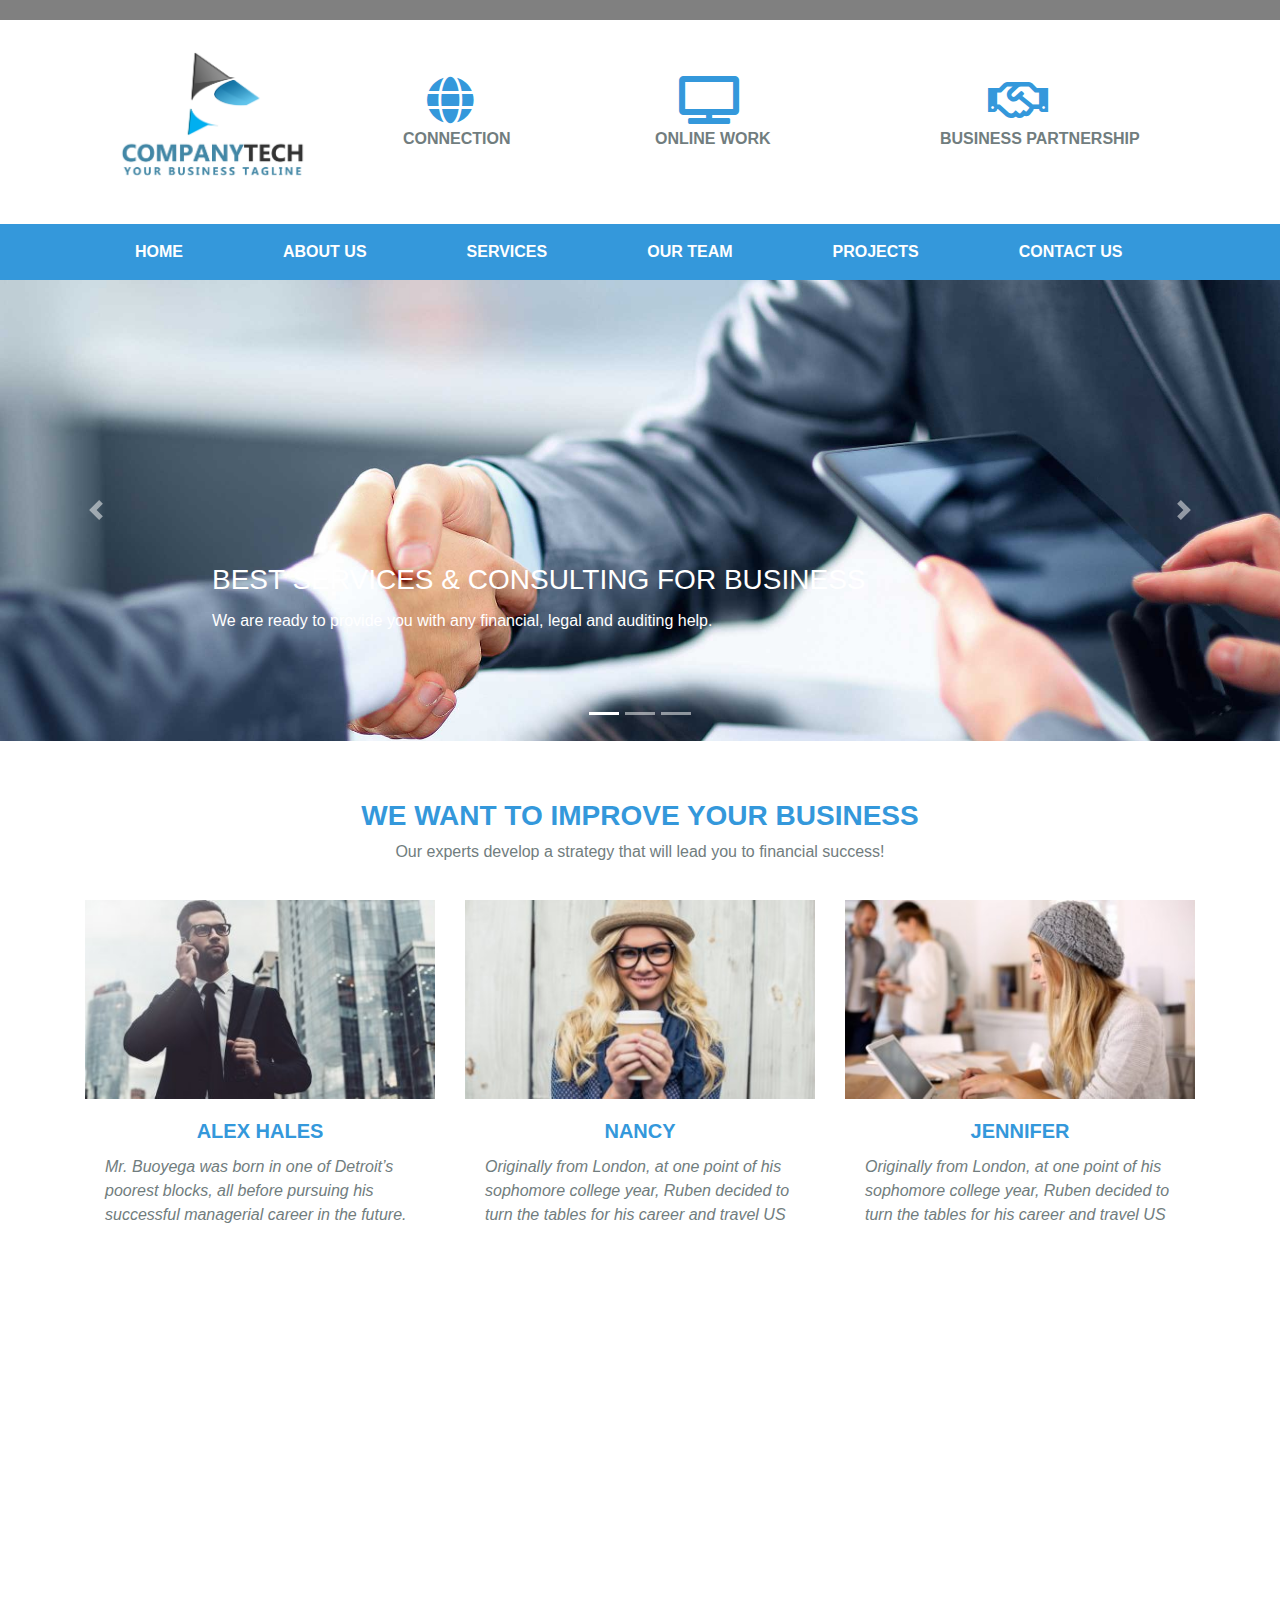
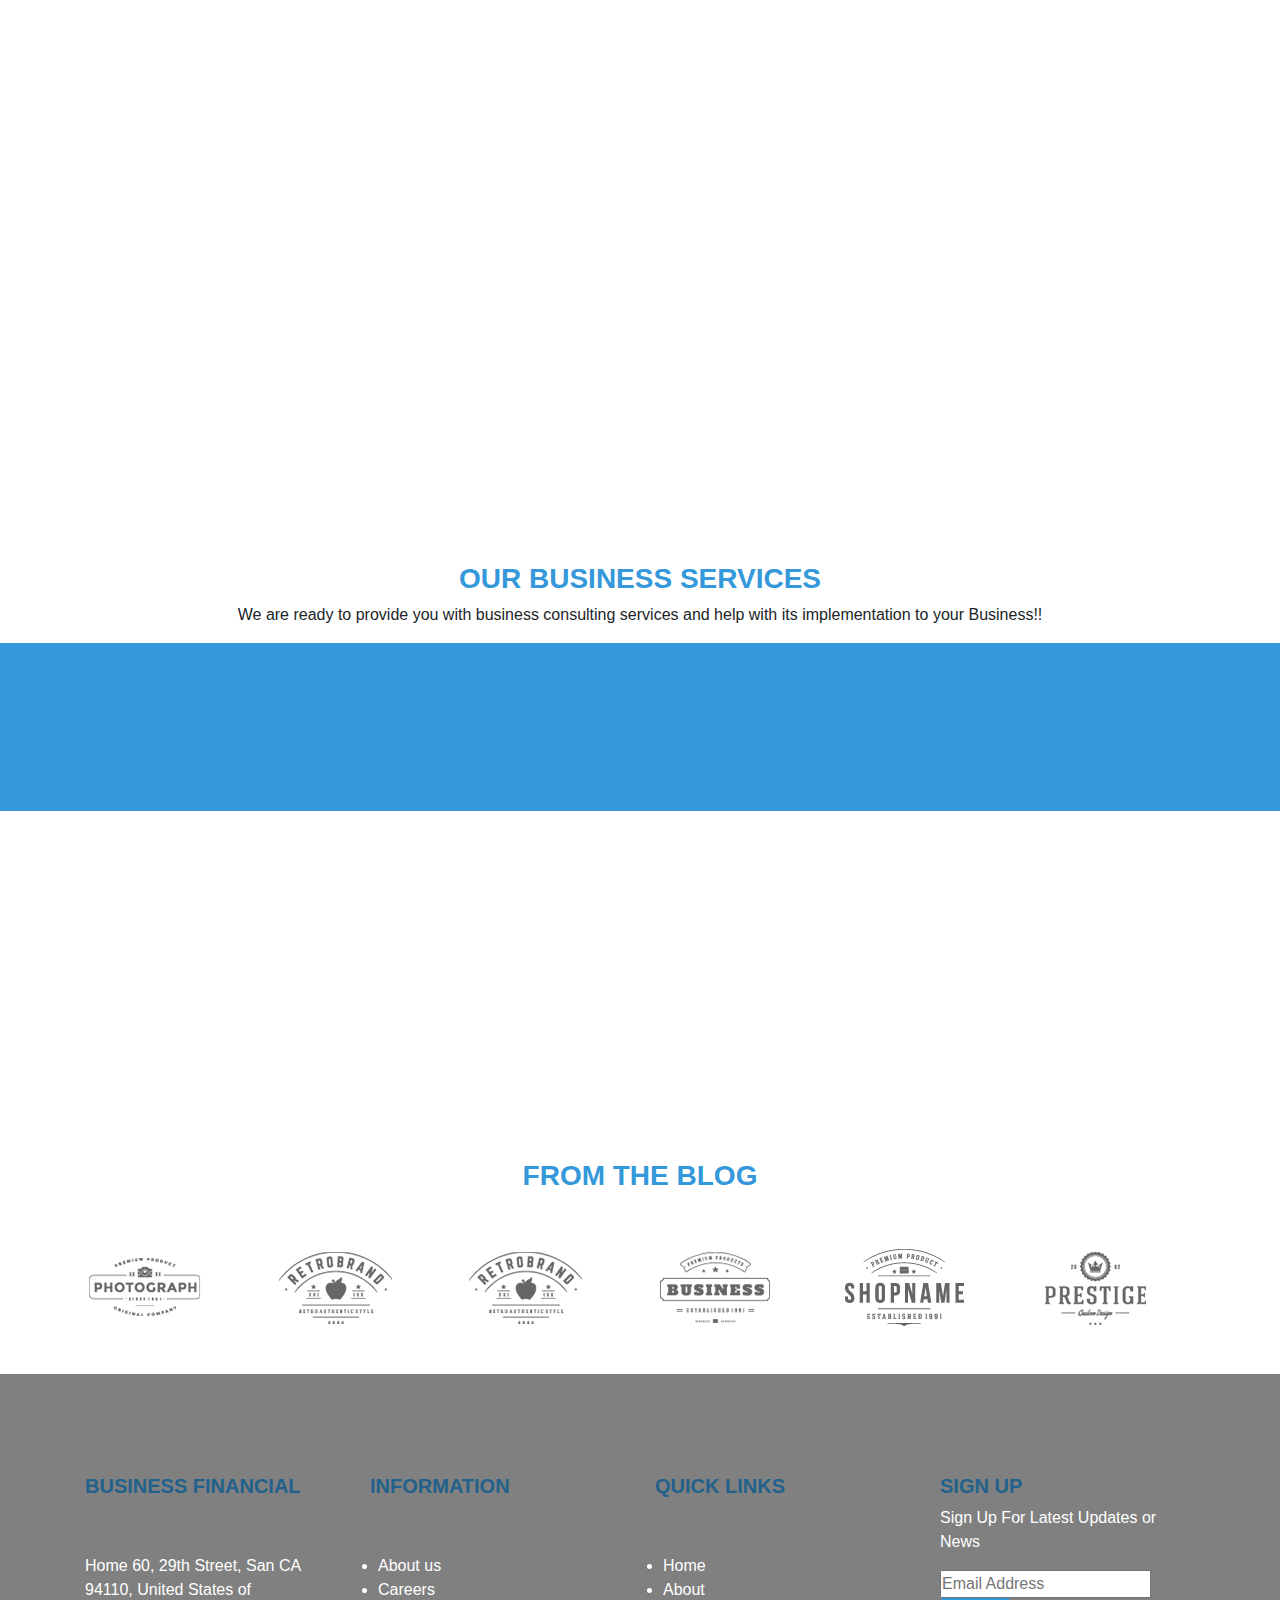
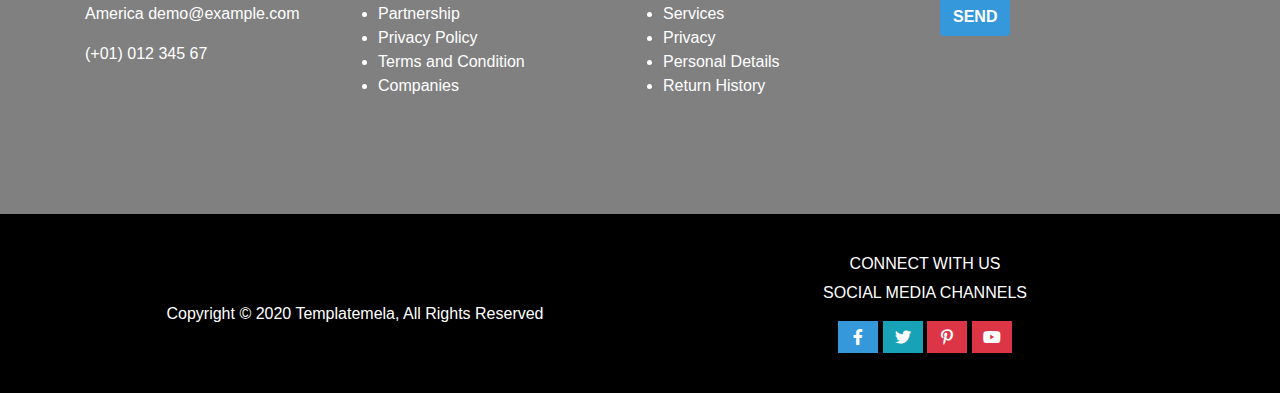
<file: index.html>
<!DOCTYPE html>
<html lang="en-US">
<head>
	<meta charset="utf-8">
	<meta http-equiv="X-UA-Compatible" content="IE=edge">
	<meta name="viewport" content="width=device-width,initial-scale=1,maximum-scale=1">
	<title>Business</title>
	<link rel="stylesheet" href="css/bootstrap.css">
	<link rel="stylesheet" href="css/all.min.css">
    <link rel="stylesheet" href="css/animate.css">
    <link rel="stylesheet" href="css/style.css">
	<link rel="shortcut icon" href="images/favicon.ico">


	
</head>


<body>

	<section class="top_header">
	</section>

	<div class="container">
			<div class="row">
				<div class="col-md-3  ">
					<img src="images/logo.jpg" alt="">
				</div>

                   <div class="col-md-3 mt-5 pl-5  d-none d-md-block">
                   	<i class="fas fa-globe fa-3x ml-4 text_primary pt-2 ">  </i>
                    <h6 class="bold text_secondary pt-1">CONNECTION</h6>
                  <!--  <span class="fa-stack fa-3x"><a  href="https://business.facebook.com/" target="_blank">
       					<i class="fas  fa-stack-2x "></i>
       					<i class="fas fa-globe fa-stack-1x fa-inverse colour"></i></a></span>
       					<p class=" text_secondary bold float_left mb-3">CONNECTION</p> -->
		    	                  
                
                   
       				     
       			</div>

       			<div class="col-md-3 mt-5  d-none d-md-block ">
       				<i class="fas fa-tv fa-3x text_primary pt-2 ml-4"></i>
       				<h6 class="bold text_secondary pt-1">ONLINE WORK</h6>
       			</div>

       			<div class="col-md-3 mt-5  d-none d-md-block ">
       				<i class="far fa-handshake fa-3x text_primary pt-2 ml-5"></i>
                  <h6 class="bold text_secondary pt-1">BUSINESS PARTNERSHIP</h6>
       			</div>
		    </div>
				
		
			</div>
		


		<header class=" header sticky-top">
         	<nav class="navbar navbar-expand-lg navbar-light bg_primary text-white  ">
			    <div class="container ">
			
					   <button class="navbar-toggler" type="button" data-toggle="collapse" data-target="#navbarSupportedContent" aria-controls="navbarSupportedContent" aria-expanded="false" aria-label="Toggle navigation">
					    <span class="navbar-toggler-icon"></span>
					    </button>
                          
                        
				        <div class="collapse navbar-collapse" id="navbarSupportedContent">
				        <ul class="navbar-nav mr-auto wow zoomIn ">
					      <b> <li class="nav-item "><a class="nav-link" href="index.html" >HOME</a></li></b>
					      <b><li class="nav-item "><a class="nav-link" href="aboutus.html">ABOUT US</a></li></b>
					     <b> <li class="nav-item "><a class="nav-link" href="services.html">SERVICES</a></li></b>
					     <b><li class="nav-item "><a class="nav-link" href="ourteam.html">OUR TEAM</a></li></b>
					      <b><li class="nav-item "><a class="nav-link" href="project.html">PROJECTS</a></li></b>
					      <b> <li class="nav-item "><a class="nav-link" href="contactus.html">CONTACT US</a></li></b>
				         </ul>
				       

				        </div>


			    </div>
        </nav><!-- close nav section -->
        </header><!-- /header -->
	



				 <section class="slider">

				 	<div id="carouselExampleCaptions" class="carousel slide" data-ride="carousel">
				  <ol class="carousel-indicators">
				    <li data-target="#carouselExampleCaptions" data-slide-to="0" class="active"></li>
				    <li data-target="#carouselExampleCaptions" data-slide-to="1"></li>
				    <li data-target="#carouselExampleCaptions" data-slide-to="2"></li>
				  </ol>
				  <div class="carousel-inner">
				    <div class="carousel-item active">
				      <img src="images/s2.jpg" class="d-block w-100" alt="...">
                       <div class="carousel-caption d-none d-md-block pad-bottom">
				      	
                        <div class="card-body   mb-5 text-left">
					    <h3 class="card-title ">BEST SERVICES & CONSULTING FOR BUSINESS</h3>
			            <p class="card-text">We are ready to provide you with any financial, legal and auditing help.</p>
					     
					  </div>
				    </div>
				    </div>
				    <div class="carousel-item">
				      <img src="images/s5.jpg" class="d-block w-100" alt="...">
				      <div class="carousel-caption d-none d-md-block pad-bottom ">
				      	<div class="card-body  text-left mb-3">
					    <h3 class="card-title  text-white">OUR TEAM WILL HELP YOU TO COME BETTER</h3>
			            <p class="card-text">Our experts are able to find new growth opportunities in your business</p>
					      
					  </div>
				        
				      </div>
				    </div>
				 
				    <div class="carousel-item">
				      <img src="images/s7.jpg" class="d-block w-100" alt="...">
				       <div class="carousel-caption d-none d-md-block pad-bottom">
				      	
                        <div class="card-body   mb-5 text-left">
					    <h3 class="card-title  ">OUR SERVICES HELP YOU IMPROVE YOUR BUSINESS</h3>
			            <p class="card-text">We are ready to provide you with any financial, legal and auditing help.</p>
					     
					  </div>
				    </div>
				      <div class="carousel-caption d-none d-md-block">
				       
				    </div>
				  </div>
				  <a class="carousel-control-prev" href="#carouselExampleCaptions" role="button" data-slide="prev">
				    <span class="carousel-control-prev-icon" aria-hidden="true"></span>
				    <span class="sr-only">Previous</span>
				  </a>
				  <a class="carousel-control-next" href="#carouselExampleCaptions" role="button" data-slide="next">
				    <span class="carousel-control-next-icon" aria-hidden="true"></span>
				    <span class="sr-only">Next</span>
				  </a>
				</div>

				 </section><!-- close slider -->






                  

      
			
				<div class="container text-center pt-5">
					<h3 class="text_primary text-uppercase padding"><b>We Want to Improve Your Business</b></h3>
					<p class="text_secondary">Our experts develop a strategy that will lead you to financial success!</p>
				</div><!-- closetextcenter -->


				<div class="container padding">
					<div class="row padding">
						<div class="col-md-4 wow fadeIn">
							
							  <img src="images/p7.jpg" >
							  <div class="card-body">
							    <h5 class="card-title text_primary text-center "><b>ALEX HALES</b></h5>
							    <p class="card-text text_secondary italic">Mr. Buoyega was born in one of Detroit’s poorest blocks, all before pursuing his successful managerial career in the future.</p>
							   
							  </div>
						</div>
						<div class="col-md-4 wow fadeIn">
							
							  <img src="images/p5.jpg" >
							  <div class="card-body">
							    <h5 class="card-title text_primary text-center "><b>NANCY</b></h5>
							    <p class="card-text text_secondary italic">Originally from London, at one point of his sophomore college year, Ruben decided to turn the tables for his career and travel US</p>
							   
							  </div>
						</div>
						<div class="col-md-4 wow fadeIn">
							
							  <img src="images/p6.jpg" >
							  <div class="card-body">
							    <h5 class="card-title text_primary text-center "><b>JENNIFER</b></h5>
							    <p class="card-text text_secondary italic">Originally from London, at one point of his sophomore college year, Ruben decided to turn the tables for his career and travel US</p>
							   
							  </div>
						</div>
					</div>

					<div class="row padding">
						<div class="col-md-4 wow fadeIn">
							
							  <img src="images/p8.jpg" >
							  <div class="card-body">
							    <h5 class="card-title text_primary text-center "><b>JORDAN</b></h5>
							    <p class="card-text text_secondary italic">Mr. Buoyega was born in one of Detroit’s poorest blocks, all before pursuing his successful managerial career in the future.</p>
							   
							  </div>
						</div>
						<div class="col-md-4 wow fadeIn">
							
							  <img src="images/p9.jpg" >
							  <div class="card-body">
							    <h5 class="card-title text_primary text-center "><b>WATSON</b></h5>
							    <p class="card-text text_secondary italic">Originally from London, at one point of his sophomore college year, Ruben decided to turn the tables for his career and travel US</p>
							   
							  </div>
						</div>
						<div class="col-md-4 wow fadeIn">
							
							  <img src="images/p10.jpg" >
							  <div class="card-body">
							    <h5 class="card-title text_primary text-center "><b>LISA</b></h5>
							    <p class="card-text text_secondary italic">Originally from London, at one point of his sophomore college year, Ruben decided to turn the tables for his career and travel US</p>
							   
							  </div>
						</div>
					</div>
					
				</div><!-- closepic section -->

			 <section class="testimonials ">
		    	<div class="container text-white text-center " style="position: relative; top:100px;">
		    		
		    	<h1 class="text-white pt-5"><b>TESTIMONIALS</b></h1>
		    	<p class="lead wow fadeIn text_secondary"> <span class="fa fa-quote-left"></span> We are ready to provide you with business consulting services and help with its implementation to your business!!Business opportunities are like buses, there's always another one coming.” <span class="fa fa-quote-right"></span></p>RICHARD BRANSON
                </div>
		    	 </section> <!-- close testimonial -->


		    	 
                 <div class="container text-center pt-5">
					<h3 class="text_primary text-uppercase padding bold">our business services </h3>
					<p >We are ready to provide you with business consulting services and help with its implementation to your Business!!</p>
				</div><!-- closetextcenter -->



				<section class="highlights bg_secondary">
    	<div class="container">
    		<div class="row text-white">
    			<div class="col-md-3 wow fadedIn">
    				<div class="media pb-5 pt-5">
    					<span class="fa fa-rocket fa-3x"></span>
    					<div class="media-body pl-2">
    						<h5 class="mt-0 mb-0">GREAT</h5>CONTENT MARKETING
    				   </div>
    				</div>
    				</div>

    				<div class="col-md-3 wow fadedIn">
    				<div class="media pb-5 pt-5">
    					<span class="fa fa-clock fa-3x"></span>
    					<div class="media-body pl-2">
    						<h5 class="mt-0 mb-0">24 HRS</h5>COMPANY IS OPEN
    				   </div>
    				</div>
    				</div>

    				<div class="col-md-3 wow fadedIn">
    				<div class="media pb-5 pt-5">
    					<span class="fa fa-handshake fa-3x"></span>
    					<div class="media-body pl-2">
    						<h5 class="mt-0 mb-0">POSITIVE</h5>PUBLIC RELATIONS
    				   </div>
    				</div>
    				</div>
    				<div class="col-md-3 wow fadedIn">
    				<div class="media pb-5 pt-5">
    					<span class="fa fa-heart fa-3x"></span>
    					<div class="media-body pl-2">
    						<h5 class="mt-0 mb-0">LOVE</h5>DECADE OF EXPERIENCE
    				   </div>
    				</div>
    				</div>
    		</div>
    	</div>
       </section><!-- close highlights -->
		


		 <section class="testimonials2 ">
		    	<div class="container text-white text-center " style="position: relative; top:80px;">
		    		
		    	<h1 class="text-white pt-5"><b>WORKING</b></h1>
		    	<p class="lead wow fadeIn text_secondary"> </span> We are ready to provide you with business consulting services and help with its implementation to your business!!Business opportunities are like buses, there's always another one coming.”</p>
                </div>
		    	 </section> <!-- close testimonial -->



    <section class="blog">
    	<div class="container mb-5">
    		<h3 class="text-uppercase text_primary text-center pt-5 "><b>FROM THE BLOG</b></h3>
    		<div class="row pt-5">
    			<div class="col-md-2">
    				<img src="images/B1.png" alt="">
    			</div>
    			<div class="col-md-2">
    				<img src="images/B2.png" alt="">
    			</div>
    			<div class="col-md-2">
    				<img src="images/B3.png" alt="">
    			</div>
    			<div class="col-md-2">
    				<img src="images/B4.png" alt="">
    			</div>
    			<div class="col-md-2">
    				<img src="images/B5.png" alt="">
    			</div>
    			<div class="col-md-2">
    				<img src="images/B6.png" alt="">
    			</div>
    			
    		</div>
    	</div>
    	
    </section> <!-- closeblog -->





				


     <footer class="footer  ">
    	<div class="container ">
    		<div class="row">
    			<div class="col-md-3">
    				<h5 class=" bold text_footer">BUSINESS FINANCIAL</h5>
				 <p class=" text-white pt-5">Home 60, 29th Street, San CA 94110, United States of<br> America
				demo@example.com<p class="text-white">(+01) 012 345 67</p></p>
    			</div>

    			<div class="col-md-3 vertical-li d-none d-md-block">
    				<h5 class=" bold text_footer">INFORMATION</h5>
    				<ul class="pt-5 pl-2 text-white">
    					<li>About us</li>
    					<li>Careers</li>
    					<li>Partnership</li>
    					<li>Privacy Policy</li>
    					<li>Terms and Condition</li>
    					<li>Companies</li>
    				</ul>
    			</div>

    			<div class="col-md-3 vertical-li d-none d-md-block">
    				<h5 class="bold text_footer">QUICK LINKS</h5>
    				<ul class="pt-5 pl-2 text-white">
    					<li>Home</li>
    					<li>About</li>
    					<li>Services</li>
    					<li>Privacy</li>
    	     			<li>Personal Details</li>
    					<li>Return History</li>
    					
    				</ul>
    			</div>
    			<div class="col-md-3">
    				<h5 class="text_footer bold ">SIGN UP</h5>
    				<p class="text-white">Sign Up For Latest Updates or News </p>
    				<form action="">
       					<div class="input-group">
       						<input type="text" name="" placeholder="Email Address">
       						<div class="input-group-prepared">
       						
       							<button type="button" class="btn bg_primary text-white bold">SEND</button>
       							
       						</div>
       					</div>
       				</form>

    			</div>
    		</div>
    	</div>

    	
    </footer><!-- close footer -->



    <footer class="footer2 ">
    	<div class="container ">
    		<div class="row">
    			<div class="col-md-6 ">
    				<p class="text-white pt-5">Copyright © 2020 Templatemela, All Rights Reserved</p>
    			</div>
    			<div class="col-md-6">

    				<h6 class="text-white">CONNECT WITH US</h6>
       				<p class="text-white">SOCIAL MEDIA CHANNELS</p>
       				<span class="fa-stack fa-1x"><a  href="https://business.facebook.com/" target="_blank">
       					<i class="fas bg_primary fa-stack-2x h-100"></i>
       					<i class="fab fa-facebook-f fa-stack-1x fa-inverse"></i></a>
       				</span>
       				<span class="fa-stack fa-1x"><a href="https://business.twitter.com/en/help/ads-policies/restricted-content-policies/financial-services.html">
       					<i class="fas btn-info fa-stack-2x h-100"></i>
       					<i class="fab fa-twitter fa-stack-1x fa-inverse"></i></a>
       				</span>
       				<span class="fa-stack fa-1x"><a href="https://www.pinterest.com/gordongecko51/business-finance/" target="_blank">
       					<i class="fas btn-danger fa-stack-2x h-100"></i>
       					<i class="fab fa-pinterest-p fa-stack-1x fa-inverse"></i></a>
       				</span>
       				<span class="fa-stack fa-1x"><a href="https://www.youtube.com/watch?v=YqzaOaQMI3s&feature=emb_rel_err" target="_blank">
       					<i class="fas btn-danger fa-stack-2x h-100"></i>
       					<i class="fab fa-youtube fa-stack-1x fa-inverse"></i></a>
       				</span>
		
			   </div>
    			
    		</div>
    	</div>
    	
    </footer><!-- footer2close -->



		









  


	<script src="js/jquery-3.4.1.min.js"></script>
	<script src="js/bootstrap.min.js"></script>
    <script src="js/wow.min.js"></script>
   
     <script>
     	new WOW().init();
     </script>


</body>
</html>
</file>
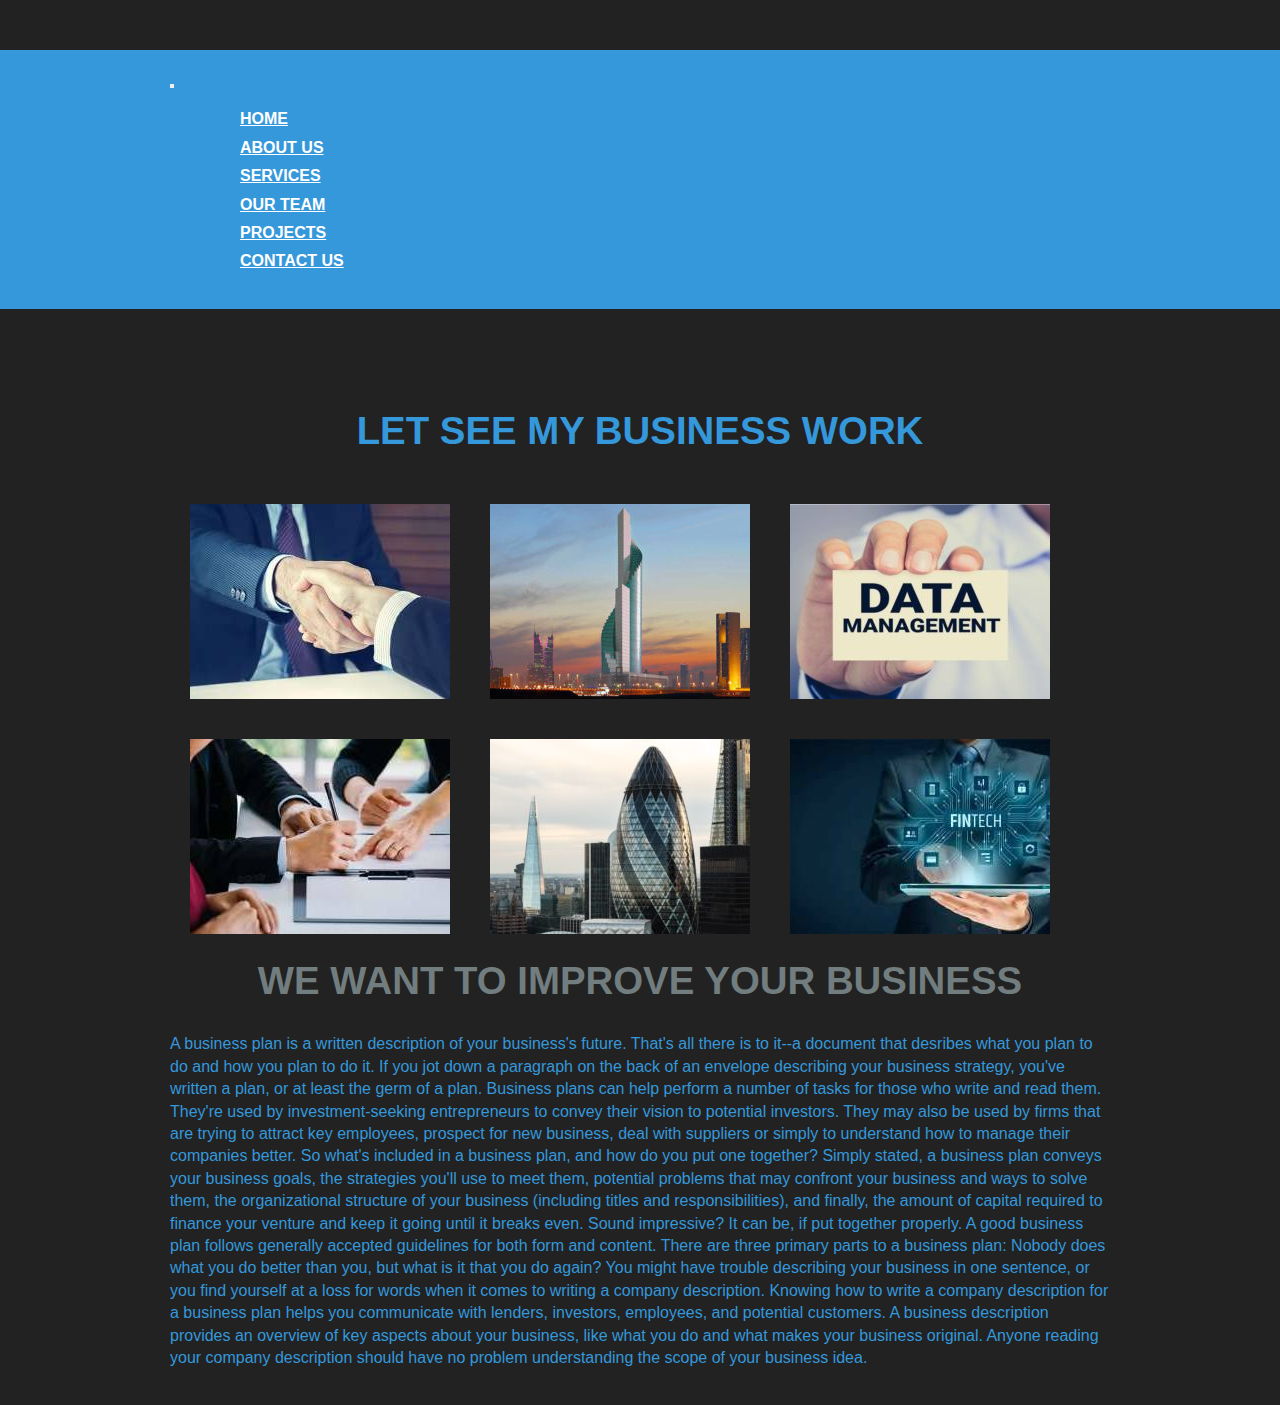
<file: aboutus.html>
<!DOCTYPE HTML>
<html>
<head>
	<meta charset="UTF-8">
	<title>Create Attractive Animated Hover Effects Easily</title>
</head>
<link rel="stylesheet" href="css/normalize.css" />
<link rel="stylesheet" href="css/main.css" />
<link rel="stylesheet" href="css/magic.min.css" />
 <link rel="stylesheet" href="css/style.css">
 <link rel="shortcut icon" href="images/favicon.ico">
<script src="http://www.queness.com/js/bsa2.js"></script>
<body>


	
		


		<header class=" header sticky-top">
         	<nav class="navbar navbar-expand-lg navbar-light bg_primary text-white  ">
			    <div class="container ">
			
					   <button class="navbar-toggler" type="button" data-toggle="collapse" data-target="#navbarSupportedContent" aria-controls="navbarSupportedContent" aria-expanded="false" aria-label="Toggle navigation">
					    <span class="navbar-toggler-icon"></span>
					    </button>
                          
                        
				        <div class="collapse navbar-collapse" id="navbarSupportedContent">
				        <ul class="navbar-nav mr-auto wow zoomIn ">
					      <b> <li class="nav-item "><a class="nav-link" href="index.html" >HOME</a></li></b>
					      <b><li class="nav-item "><a class="nav-link" href="aboutus.html">ABOUT US</a></li></b>
					     <b> <li class="nav-item "><a class="nav-link" href="services.html">SERVICES</a></li></b>
					     <b><li class="nav-item "><a class="nav-link" href="ourteam.html">OUR TEAM</a></li></b>
					      <b><li class="nav-item "><a class="nav-link" href="project.html">PROJECTS</a></li></b>
					      <b> <li class="nav-item "><a class="nav-link" href="contactus.html">CONTACT US</a></li></b>
				         </ul>
				       

				        </div>


			    </div>
        </nav><!-- close nav section -->
        </header><!-- /header -->
	














	<div class="container">
          	<div class="row">
          		<div class="col-md-4">
          			<h1 class="text_primary center">LET SEE MY BUSINESS WORK</h1>
          		<div class="box">
			<div class="box-content">
				<div class="box-wrapper">
					 Best Partnership<span class="name">company tech</span>
					<div class="row">your business tagline</div>					
				</div>
			</div>
			<div class="box-overlay magictime" data-hover="puffOut" data-return="puffIn">
				<img src="images/aa1.jpg" alt="" />
			</div>
			<a class="link" href="#" target="_blank"></a>						
		</div>
	</div>
          			
          		</div>
          		<div class="col-md-4">
          		<div class="box">
			<div class="box-content">
				<div class="box-wrapper">
					Many companies<span class="name">company tech</span>
					<div class="row">your business tagline</div>					
				</div>
			</div>
			<div class="box-overlay magictime" data-hover="puffOut" data-return="puffIn">
				<img src="images/aa5.jpg" alt="" />
			</div>
			<a class="link" href="#" target="_blank"></a>						
		</div>
	</div>
		<div class="col-md-4">
          		<div class="box">
			<div class="box-content">
				<div class="box-wrapper">
					Well Management<span class="name">company tech</span>
					<div class="row">your business tagline</div>					
				</div>
			</div>
			<div class="box-overlay magictime" data-hover="puffOut" data-return="puffIn">
				<img src="images/a3.jpg" alt="" />
			</div>
			<a class="link" href="#" target="_blank"></a>						
		</div>
          	</div>

          	<div class="row">
          		<div class="col-md-4">
          		<div class="box">
			<div class="box-content">
				<div class="box-wrapper">
					Team work<span class="name">company tech</span>
					<div class="row">your business tagline</div>					
				</div>
			</div>
			<div class="box-overlay magictime" data-hover="puffOut" data-return="puffIn">
				<img src="images/a7.jpg" alt="" />
			</div>
			<a class="link" href="#" target="_blank"></a>						
		</div>
          		
          	</div>
          	<div class="col-md-4">
          		<div class="box">
			<div class="box-content">
				<div class="box-wrapper">
					Many companies<span class="name">company tech</span>
					<div class="row">your business tagline</div>					
				</div>
			</div>
			<div class="box-overlay magictime" data-hover="puffOut" data-return="puffIn">
				<img src="images/a5.jpg" alt="" />
			</div>
			<a class="link" href="#" target="_blank"></a>						
		</div>
	</div>
		<div class="col-md-4">
          		<div class="box">
			<div class="box-content">
				<div class="box-wrapper">
					Other technology<span class="name">company tech</span>
					<div class="row">your business tagline</div>					
				</div>
			</div>
			<div class="box-overlay magictime" data-hover="puffOut" data-return="puffIn">
				<img src="images/a6.jpg" alt="" />
			</div>
			<a class="link" href="#" target="_blank"></a>						
		</div>
          </div>
      </div>
  </div>



         <div class="container padding">
         	<div class="row">
         		<div class="col-md-6 ">
         			<h1 class="text_secondary bold center ">WE WANT TO IMPROVE YOUR BUSINESS</h1>
         			<p class="text_primary">A business plan is a written description of your business's future. That's all there is to it--a document that desribes what you plan to do and how you plan to do it. If you jot down a paragraph on the back of an envelope describing your business strategy, you've written a plan, or at least the germ of a plan.

				Business plans can help perform a number of tasks for those who write and read them. They're used by investment-seeking entrepreneurs to convey their vision to potential investors. They may also be used by firms that are trying to attract key employees, prospect for new business, deal with suppliers or simply to understand how to manage their companies better.

         		<!-- 	<section class="testimonials3"></section> -->

         	<!-- 	<div class="container " style="position: relative;  ">


         			<p class="text_primary"> -->
	         				So what's included in a business plan, and how do you put one together? Simply stated, a business plan conveys your business goals, the strategies you'll use to meet them, potential problems that may confront your business and ways to solve them, the organizational structure of your business (including titles and responsibilities), and finally, the amount of capital required to finance your venture and keep it going until it breaks even.
	                         Sound impressive? It can be, if put together properly. A good business plan follows generally accepted guidelines for both form and content. There are three primary parts to a business plan:
							Nobody does what you do better than you, but what is it that you do again? You might have trouble describing your business in one sentence, or you find yourself at a loss for words when it comes to writing a company description. Knowing how to write a company description for a business plan helps you communicate with lenders, investors, employees, and potential customers.
							A business description provides an overview of key aspects about your business, like what you do and what makes your business original. Anyone reading your company description should have no problem understanding the scope of your business idea.

                                </p>
                            </div>
         
         </div>
     </div>




     
	
	
</body>
<script src="js/jquery-3.4.1.min.js"></script>
<script src="js/main.js"></script>



</html>
</file>
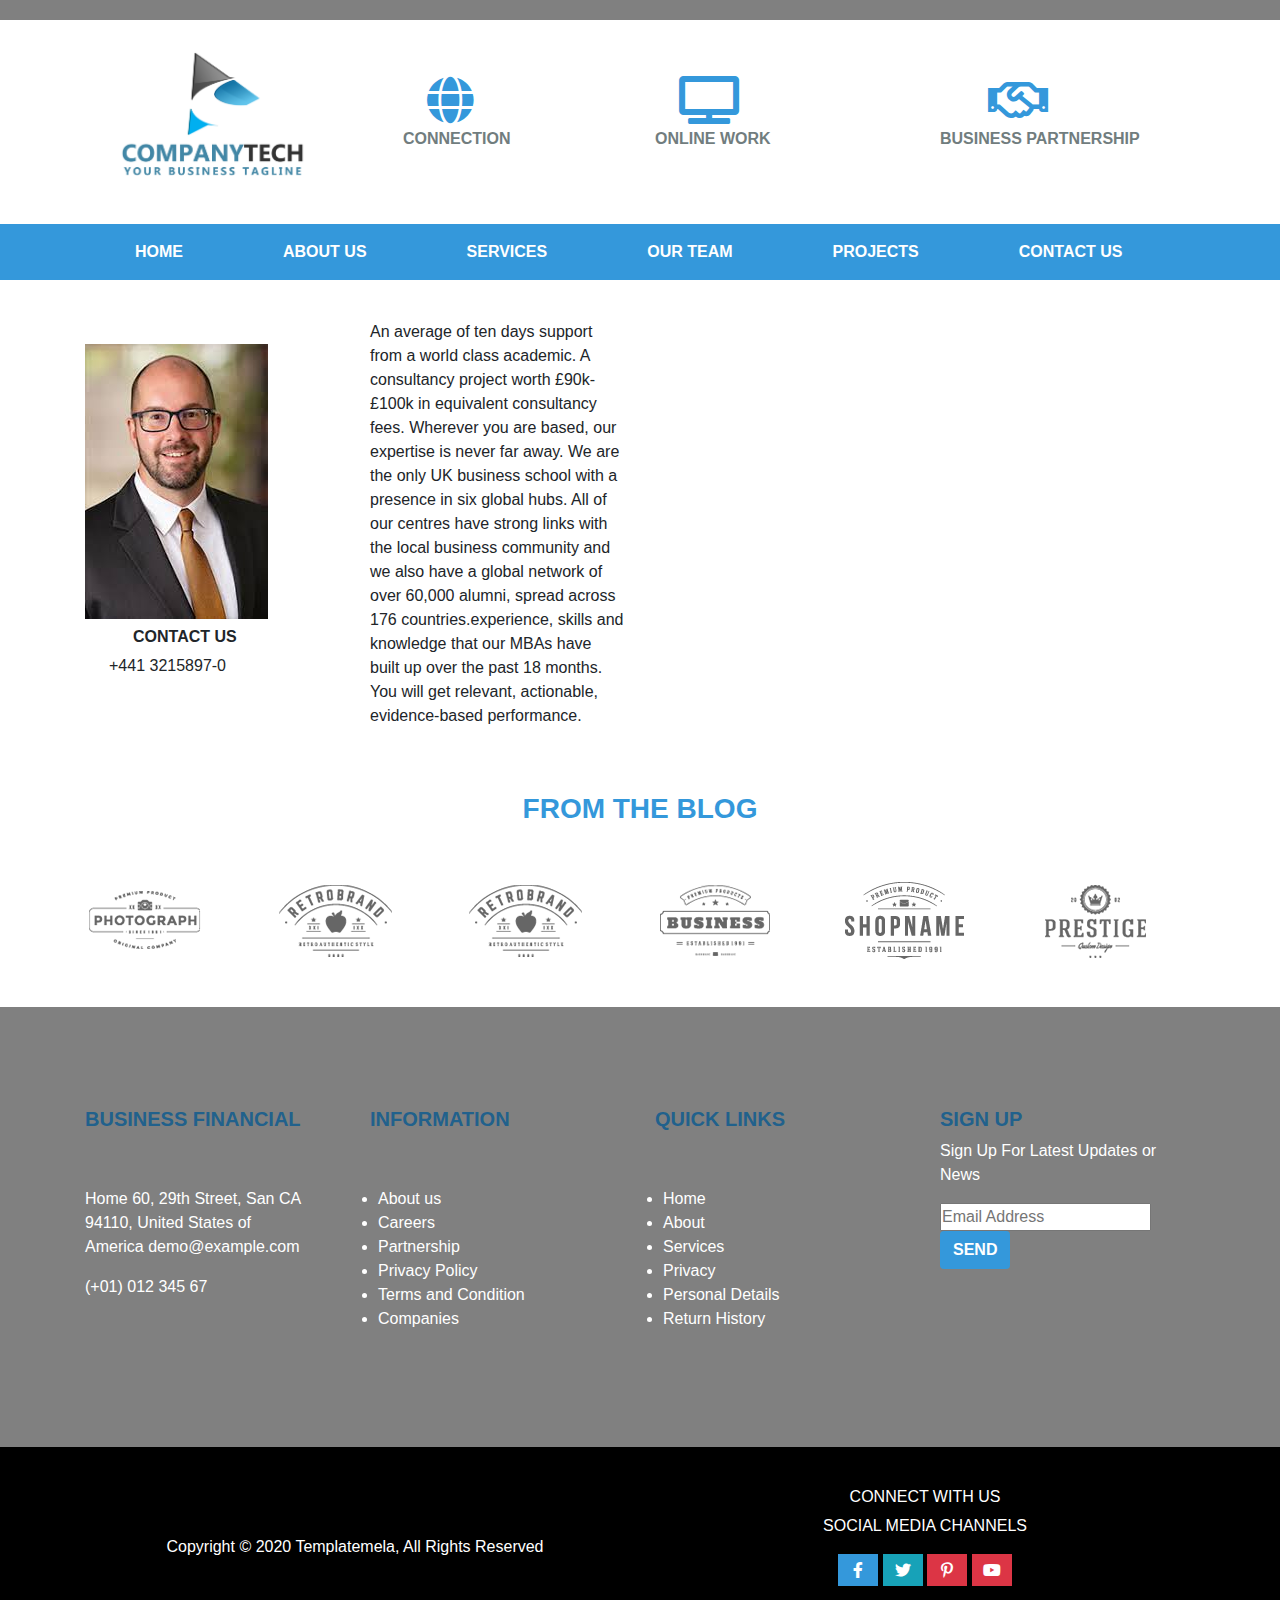
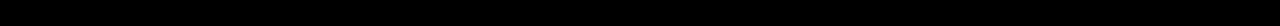
<file: contactus.html>
<!DOCTYPE html>
<html lang="en-US">
<head>
	<meta charset="utf-8">
	<meta http-equiv="X-UA-Compatible" content="IE=edge">
	<meta name="viewport" content="width=device-width,initial-scale=1,maximum-scale=1">
	<title>Business</title>
	<link rel="stylesheet" href="css/bootstrap.css">
	<link rel="stylesheet" href="css/all.min.css">
    <link rel="stylesheet" href="css/animate.css">
    <link rel="stylesheet" href="css/style.css">
	<link rel="shortcut icon" href="images/favicon.ico">


	
</head>


<body>

	<section class="top_header">
	</section>

	<div class="container">
			<div class="row">
				<div class="col-md-3  ">
					<img src="images/logo.jpg" alt="">
				</div>

                   <div class="col-md-3 mt-5 pl-5  d-none d-md-block">
		    	<i class="fas fa-globe fa-3x ml-4 text_primary pt-2 ">  </i>
                    <h6 class="bold text_secondary pt-1">CONNECTION</h6>
                
                   
       				     
       			</div>

       			<div class="col-md-3 mt-5  d-none d-md-block ">
       				<i class="fas fa-tv fa-3x text_primary pt-2 ml-4"></i>
       				<h6 class="bold text_secondary pt-1">ONLINE WORK</h6>
       			</div>

       			<div class="col-md-3 mt-5  d-none d-md-block ">
       				<i class="far fa-handshake fa-3x text_primary pt-2 ml-5"></i>
                  <h6 class="bold text_secondary pt-1">BUSINESS PARTNERSHIP</h6>
       			</div>
		    </div>
				
		
			</div>
		


		<header class=" header sticky-top">
         	<nav class="navbar navbar-expand-lg navbar-light bg_primary text-white  ">
			    <div class="container ">
			
					   <button class="navbar-toggler" type="button" data-toggle="collapse" data-target="#navbarSupportedContent" aria-controls="navbarSupportedContent" aria-expanded="false" aria-label="Toggle navigation">
					    <span class="navbar-toggler-icon"></span>
					    </button>
                          
                        
				        <div class="collapse navbar-collapse" id="navbarSupportedContent">
				        <ul class="navbar-nav mr-auto wow zoomIn ">
					      <b> <li class="nav-item "><a class="nav-link" href="index.html" >HOME</a></li></b>
					      <b><li class="nav-item "><a class="nav-link" href="aboutus.html">ABOUT US</a></li></b>
					     <b> <li class="nav-item "><a class="nav-link" href="services.html">SERVICES</a></li></b>
					     <b><li class="nav-item "><a class="nav-link" href="ourteam.html">OUR TEAM</a></li></b>
					      <b><li class="nav-item "><a class="nav-link" href="project.html">PROJECTS</a></li></b>
					      <b> <li class="nav-item "><a class="nav-link" href="contactus.html">CONTACT US</a></li></b>
				         </ul>
				       

				        </div>


			    </div>
        </nav><!-- close nav section -->
        </header><!-- /header -->
                  

                  <div class="container contact">
                  	<div class="row ">
                  		<div class="col-md-3 pt-4">
                  			<img src="images/m3.jpg" alt="">
                  			<h6 class="pt-2 pl-5 wow fadeIn bold">CONTACT US</h6>
                  			<p class="pl-4">+441 3215897-0</p>
                  		</div>

                  		<div class="col-md-3">
                  			<p>	An average of ten days support from a world class academic.
						    A consultancy project worth £90k-£100k in equivalent consultancy fees.
							Wherever you are based, our expertise is never far away. We are the only UK business school with a presence in six global hubs. All of our centres have strong links with the local business community and we also have a global network of over 60,000 alumni, spread across 176 countries.experience, skills and knowledge that our MBAs have built up over the past 18 months. You will get relevant, actionable, evidence-based performance.
            </p>
                  			
                  		</div>
                  		<div class="col-md-6">
			               <section class="frame">
			           <iframe src="https://www.google.com/maps/embed?pb=!1m18!1m12!1m3!1d12096.790712224043!2d-74.01746737084741!3d40.713664633840985!2m3!1f0!2f0!3f0!3m2!1i1024!2i768!4f13.1!3m3!1m2!1s0x89c25a2210000001%3A0xec8c6f8ae4858aaa!2sInternational%20Business%20Times!5e0!3m2!1sen!2s!4v1584517903002!5m2!1sen!2s" width="600" height="400" frameborder="0" style="border:0;" allowfullscreen="" aria-hidden="false" tabindex="0"></iframe>
			            </section><!-- close frame section -->
		                  </div>
		                  		
		                  	</div>
		                  </div>   <!-- close map section -->

        



    <section class="blog">
    	<div class="container mb-5">
    		<h3 class="text-uppercase text_primary text-center pt-5 "><b>FROM THE BLOG</b></h3>
    		<div class="row pt-5">
    			<div class="col-md-2">
    				<img src="images/B1.png" alt="">
    			</div>
    			<div class="col-md-2">
    				<img src="images/B2.png" alt="">
    			</div>
    			<div class="col-md-2">
    				<img src="images/B3.png" alt="">
    			</div>
    			<div class="col-md-2">
    				<img src="images/B4.png" alt="">
    			</div>
    			<div class="col-md-2">
    				<img src="images/B5.png" alt="">
    			</div>
    			<div class="col-md-2">
    				<img src="images/B6.png" alt="">
    			</div>
    			
    		</div>
    	</div>
    	
    </section> <!-- closeblog -->



   

     <footer class="footer  ">
    	<div class="container ">
    		<div class="row">
    			<div class="col-md-3">
    				<h5 class=" bold text_footer">BUSINESS FINANCIAL</h5>
				 <p class=" text-white pt-5">Home 60, 29th Street, San CA 94110, United States of<br> America
				demo@example.com<p class="text-white">(+01) 012 345 67</p></p>
    			</div>

    			<div class="col-md-3 vertical-li d-none d-md-block">
    				<h5 class=" bold text_footer">INFORMATION</h5>
    				<ul class="pt-5 pl-2 text-white">
    					<li>About us</li>
    					<li>Careers</li>
    					<li>Partnership</li>
    					<li>Privacy Policy</li>
    					<li>Terms and Condition</li>
    					<li>Companies</li>
    				</ul>
    			</div>

    			<div class="col-md-3 vertical-li d-none d-md-block">
    				<h5 class="bold text_footer">QUICK LINKS</h5>
    				<ul class="pt-5 pl-2 text-white">
    					<li>Home</li>
    					<li>About</li>
    					<li>Services</li>
    					<li>Privacy</li>
    	     			<li>Personal Details</li>
    					<li>Return History</li>
    					
    				</ul>
    			</div>
    			<div class="col-md-3">
    				<h5 class="text_footer bold ">SIGN UP</h5>
    				<p class="text-white">Sign Up For Latest Updates or News </p>
    				<form action="">
       					<div class="input-group">
       						<input type="text" name="" placeholder="Email Address">
       						<div class="input-group-prepared">
       						
       							<button type="button" class="btn bg_primary text-white bold">SEND</button>
       							
       						</div>
       					</div>
       				</form>

    			</div>
    		</div>
    	</div>

    	
    </footer><!-- close footer -->



    <footer class="footer2 ">
    	<div class="container ">
    		<div class="row">
    			<div class="col-md-6 ">
    				<p class="text-white pt-5">Copyright © 2020 Templatemela, All Rights Reserved</p>
    			</div>
    			<div class="col-md-6">

    				<h6 class="text-white">CONNECT WITH US</h6>
       				<p class="text-white">SOCIAL MEDIA CHANNELS</p>
       				<span class="fa-stack fa-1x"><a  href="https://business.facebook.com/" target="_blank">
       					<i class="fas bg_primary fa-stack-2x h-100"></i>
       					<i class="fab fa-facebook-f fa-stack-1x fa-inverse"></i></a>
       				</span>
       				<span class="fa-stack fa-1x"><a href="https://business.twitter.com/en/help/ads-policies/restricted-content-policies/financial-services.html">
       					<i class="fas btn-info fa-stack-2x h-100"></i>
       					<i class="fab fa-twitter fa-stack-1x fa-inverse"></i></a>
       				</span>
       				<span class="fa-stack fa-1x"><a href="https://www.pinterest.com/gordongecko51/business-finance/" target="_blank">
       					<i class="fas btn-danger fa-stack-2x h-100"></i>
       					<i class="fab fa-pinterest-p fa-stack-1x fa-inverse"></i></a>
       				</span>
       				<span class="fa-stack fa-1x"><a href="https://www.youtube.com/watch?v=YqzaOaQMI3s&feature=emb_rel_err" target="_blank">
       					<i class="fas btn-danger fa-stack-2x h-100"></i>
       					<i class="fab fa-youtube fa-stack-1x fa-inverse"></i></a>
       				</span>
		
			   </div>
    			
    		</div>
    	</div>
    	
    </footer><!-- footer2close -->





    






		









  


	<script src="js/jquery-3.4.1.min.js"></script>
	<script src="js/bootstrap.min.js"></script>
    <script src="js/wow.min.js"></script>
   
     <script>
     	new WOW().init();
     </script>


</body>
</html>
</file>
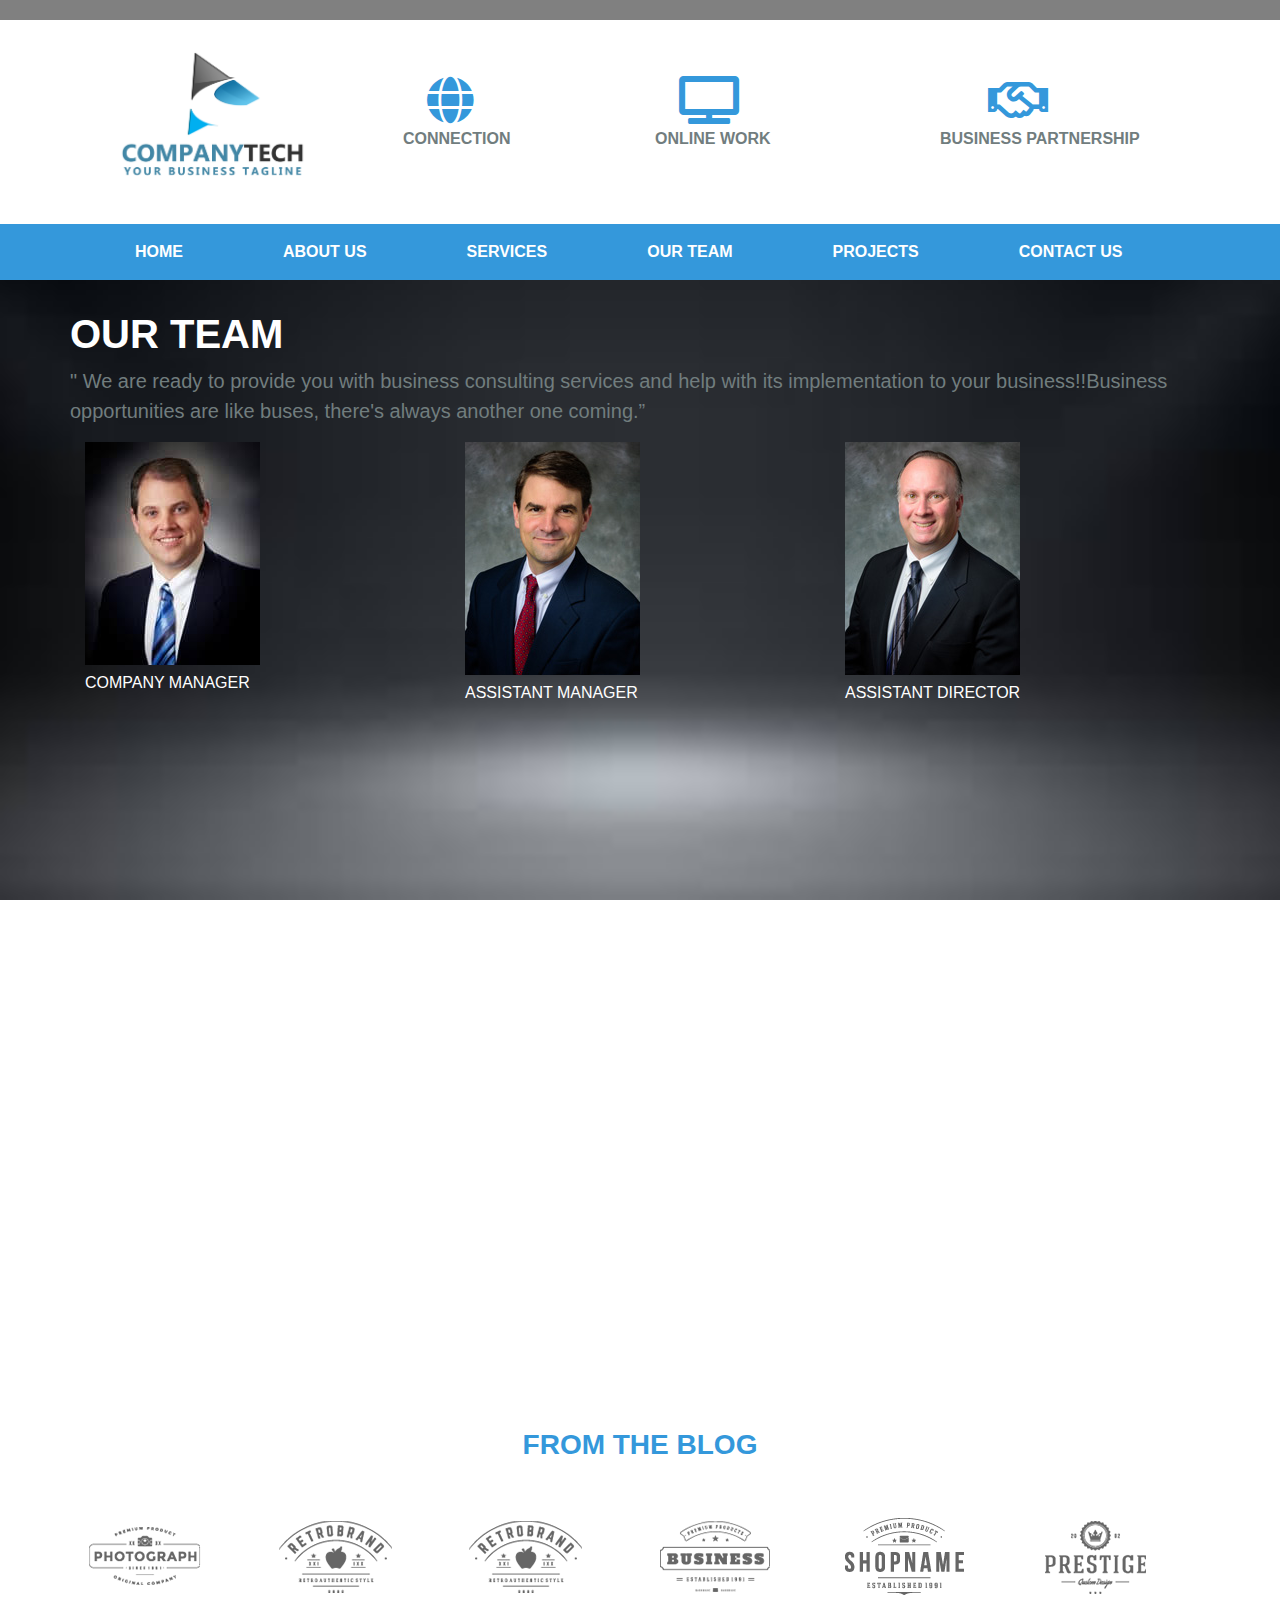
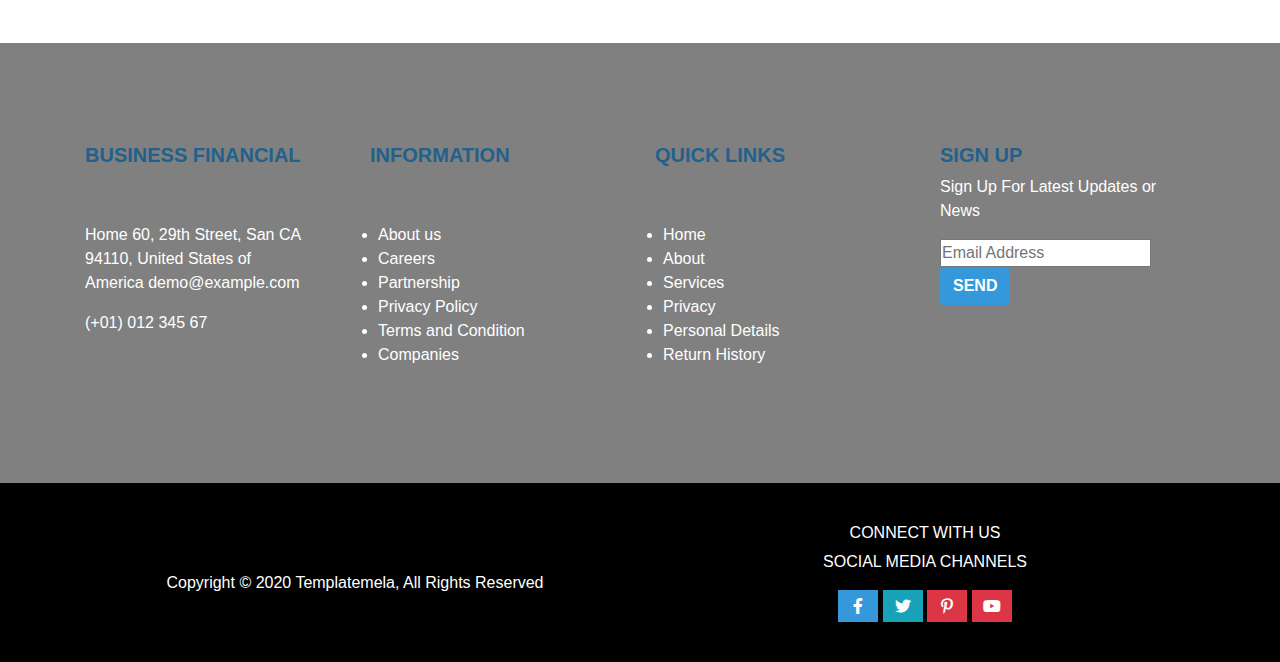
<file: ourteam.html>
<!DOCTYPE html>
<html lang="en-US">
<head>
	<meta charset="utf-8">
	<meta http-equiv="X-UA-Compatible" content="IE=edge">
	<meta name="viewport" content="width=device-width,initial-scale=1,maximum-scale=1">
	<title>Business</title>
	<link rel="stylesheet" href="css/bootstrap.css">
	<link rel="stylesheet" href="css/all.min.css">
    <link rel="stylesheet" href="css/animate.css">
    <link rel="stylesheet" href="css/style.css">
	<link rel="shortcut icon" href="images/favicon.ico">


	
</head>


<body>

	<section class="top_header">
	</section>

	<div class="container">
			<div class="row">
				<div class="col-md-3  ">
					<img src="images/logo.jpg" alt="">
				</div>

                   <div class="col-md-3 mt-5 pl-5  d-none d-md-block">
		    	<i class="fas fa-globe fa-3x ml-4 text_primary pt-2 ">  </i>
                    <h6 class="bold text_secondary pt-1">CONNECTION</h6>
                
                   
       				     
       			</div>

       			<div class="col-md-3 mt-5  d-none d-md-block ">
       				<i class="fas fa-tv fa-3x text_primary pt-2 ml-4"></i>
       				<h6 class="bold text_secondary pt-1">ONLINE WORK</h6>
       			</div>

       			<div class="col-md-3 mt-5  d-none d-md-block ">
       				<i class="far fa-handshake fa-3x text_primary pt-2 ml-5"></i>
                  <h6 class="bold text_secondary pt-1">BUSINESS PARTNERSHIP</h6>
       			</div>
		    </div>
				
		
			</div>
		


		<header class=" header sticky-top">
         	<nav class="navbar navbar-expand-lg navbar-light bg_primary text-white  ">
			    <div class="container ">
			
					   <button class="navbar-toggler" type="button" data-toggle="collapse" data-target="#navbarSupportedContent" aria-controls="navbarSupportedContent" aria-expanded="false" aria-label="Toggle navigation">
					    <span class="navbar-toggler-icon"></span>
					    </button>
                          
                        
				        <div class="collapse navbar-collapse" id="navbarSupportedContent">
				        <ul class="navbar-nav mr-auto wow zoomIn ">
					      <b> <li class="nav-item "><a class="nav-link" href="index.html" >HOME</a></li></b>
					      <b><li class="nav-item "><a class="nav-link" href="aboutus.html">ABOUT US</a></li></b>
					     <b> <li class="nav-item "><a class="nav-link" href="services.html">SERVICES</a></li></b>
					     <b><li class="nav-item "><a class="nav-link" href="ourteam.html">OUR TEAM</a></li></b>
					      <b><li class="nav-item "><a class="nav-link" href="project.html">PROJECTS</a></li></b>
					      <b> <li class="nav-item "><a class="nav-link" href="contactus.html">CONTACT US</a></li></b>
				         </ul>
				       

				        </div>


			    </div>
        </nav><!-- close nav section -->
        </header><!-- /header -->



   <section class="testimonials4 ">
          <div class="container " >
             <div class="row">
             <h1 class="text-white  bold above ">OUR TEAM </h1>
             <p class="lead wow fadeIn text_secondary "> </span>" We are ready to provide you with business consulting services and help with its implementation to your business!!Business opportunities are like buses, there's always another one coming.”</p>
           
             
              <div class="col-md-4 wow fadeIn">
                <img src="images/m10.jpg" alt="">
                <h6 class="pt-2 text-white">COMPANY MANAGER</h6>
                
              </div>
              <div class="col-md-4 wow fadeIn">
                <img src="images/m8.jpg" alt="">
                <h6 class="pt-2 text-white" >ASSISTANT MANAGER</h6>
                
              </div>
              <div class="col-md-4 wow fadeIn">
                <img src="images/m9.jpg" alt="">
                <h6 class="pt-2 text-white" >ASSISTANT DIRECTOR</h6>
                
              </div>
            
          </div>
        </div>
                
           </section> <!-- close testimonial -->







    <section class="blog">
      <div class="container mb-5">
        <h3 class="text-uppercase text_primary text-center pt-5 "><b>FROM THE BLOG</b></h3>
        <div class="row pt-5">
          <div class="col-md-2">
            <img src="images/B1.png" alt="">
          </div>
          <div class="col-md-2">
            <img src="images/B2.png" alt="">
          </div>
          <div class="col-md-2">
            <img src="images/B3.png" alt="">
          </div>
          <div class="col-md-2">
            <img src="images/B4.png" alt="">
          </div>
          <div class="col-md-2">
            <img src="images/B5.png" alt="">
          </div>
          <div class="col-md-2">
            <img src="images/B6.png" alt="">
          </div>
          
        </div>
      </div>
      
    </section> <!-- closeblog -->









	

     
     <footer class="footer  ">
    	<div class="container ">
    		<div class="row">
    			<div class="col-md-3">
    				<h5 class=" bold text_footer">BUSINESS FINANCIAL</h5>
				 <p class=" text-white pt-5">Home 60, 29th Street, San CA 94110, United States of<br> America
				demo@example.com<p class="text-white">(+01) 012 345 67</p></p>
    			</div>

    			<div class="col-md-3 vertical-li d-none d-md-block">
    				<h5 class=" bold text_footer">INFORMATION</h5>
    				<ul class="pt-5 pl-2 text-white">
    					<li>About us</li>
    					<li>Careers</li>
    					<li>Partnership</li>
    					<li>Privacy Policy</li>
    					<li>Terms and Condition</li>
    					<li>Companies</li>
    				</ul>
    			</div>

    			<div class="col-md-3 vertical-li d-none d-md-block">
    				<h5 class="bold text_footer">QUICK LINKS</h5>
    				<ul class="pt-5 pl-2 text-white">
    					<li>Home</li>
    					<li>About</li>
    					<li>Services</li>
    					<li>Privacy</li>
    	     			<li>Personal Details</li>
    					<li>Return History</li>
    					
    				</ul>
    			</div>
    			<div class="col-md-3">
    				<h5 class="text_footer bold ">SIGN UP</h5>
    				<p class="text-white">Sign Up For Latest Updates or News </p>
    				<form action="">
       					<div class="input-group">
       						<input type="text" name="" placeholder="Email Address">
       						<div class="input-group-prepared">
       						
       							<button type="button" class="btn bg_primary text-white bold">SEND</button>
       							
       						</div>
       					</div>
       				</form>

    			</div>
    		</div>
    	</div>

    	
    </footer><!-- close footer -->



    <footer class="footer2 ">
    	<div class="container ">
    		<div class="row">
    			<div class="col-md-6 ">
    				<p class="text-white pt-5">Copyright © 2020 Templatemela, All Rights Reserved</p>
    			</div>
    			<div class="col-md-6">

    				<h6 class="text-white">CONNECT WITH US</h6>
       				<p class="text-white">SOCIAL MEDIA CHANNELS</p>
       				<span class="fa-stack fa-1x"><a  href="https://business.facebook.com/" target="_blank">
       					<i class="fas bg_primary fa-stack-2x h-100"></i>
       					<i class="fab fa-facebook-f fa-stack-1x fa-inverse"></i></a>
       				</span>
       				<span class="fa-stack fa-1x"><a href="https://business.twitter.com/en/help/ads-policies/restricted-content-policies/financial-services.html">
       					<i class="fas btn-info fa-stack-2x h-100"></i>
       					<i class="fab fa-twitter fa-stack-1x fa-inverse"></i></a>
       				</span>
       				<span class="fa-stack fa-1x"><a href="https://www.pinterest.com/gordongecko51/business-finance/" target="_blank">
       					<i class="fas btn-danger fa-stack-2x h-100"></i>
       					<i class="fab fa-pinterest-p fa-stack-1x fa-inverse"></i></a>
       				</span>
       				<span class="fa-stack fa-1x"><a href="https://www.youtube.com/watch?v=YqzaOaQMI3s&feature=emb_rel_err" target="_blank">
       					<i class="fas btn-danger fa-stack-2x h-100"></i>
       					<i class="fab fa-youtube fa-stack-1x fa-inverse"></i></a>
       				</span>
		
			   </div>
    			
    		</div>
    	</div>
    	
    </footer><!-- footer2close -->



		









  


	<script src="js/jquery-3.4.1.min.js"></script>
	<script src="js/bootstrap.min.js"></script>
    <script src="js/wow.min.js"></script>
   
     <script>
     	new WOW().init();
     </script>


</body>
</html>
</file>
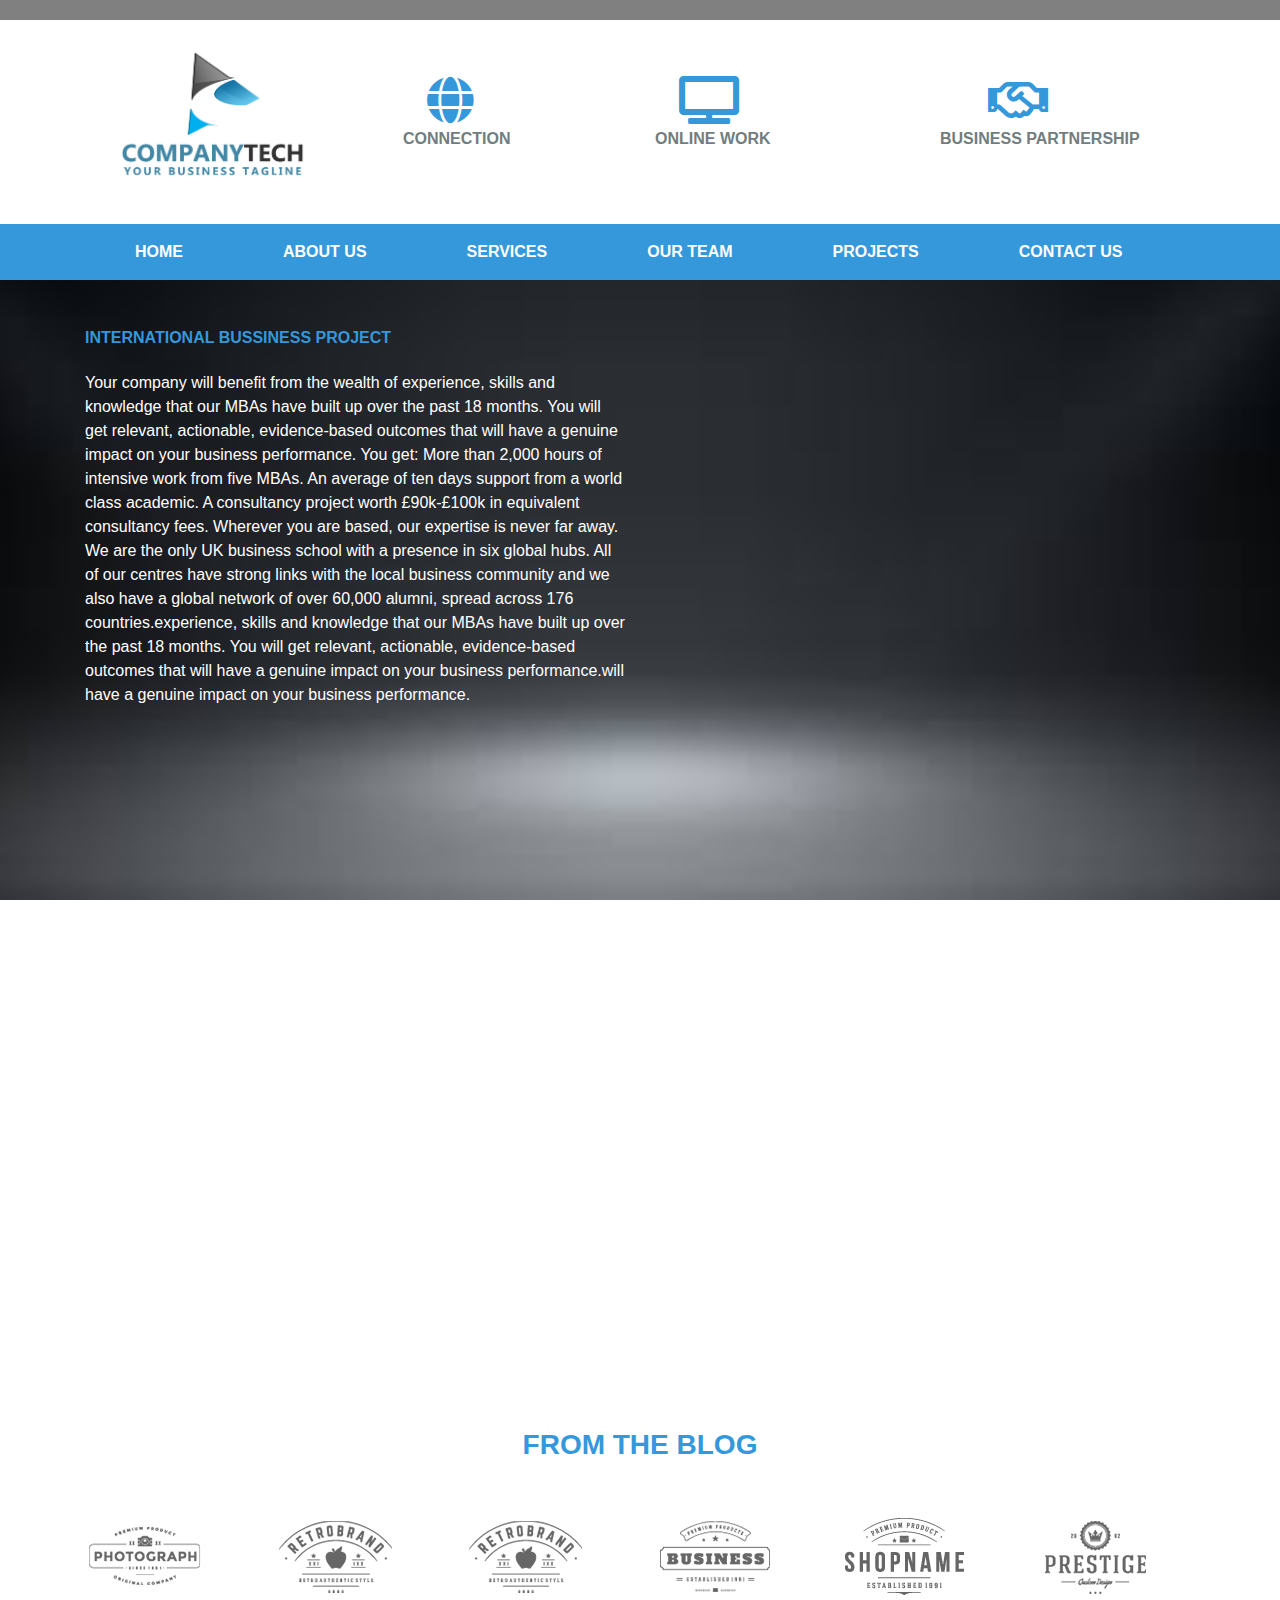
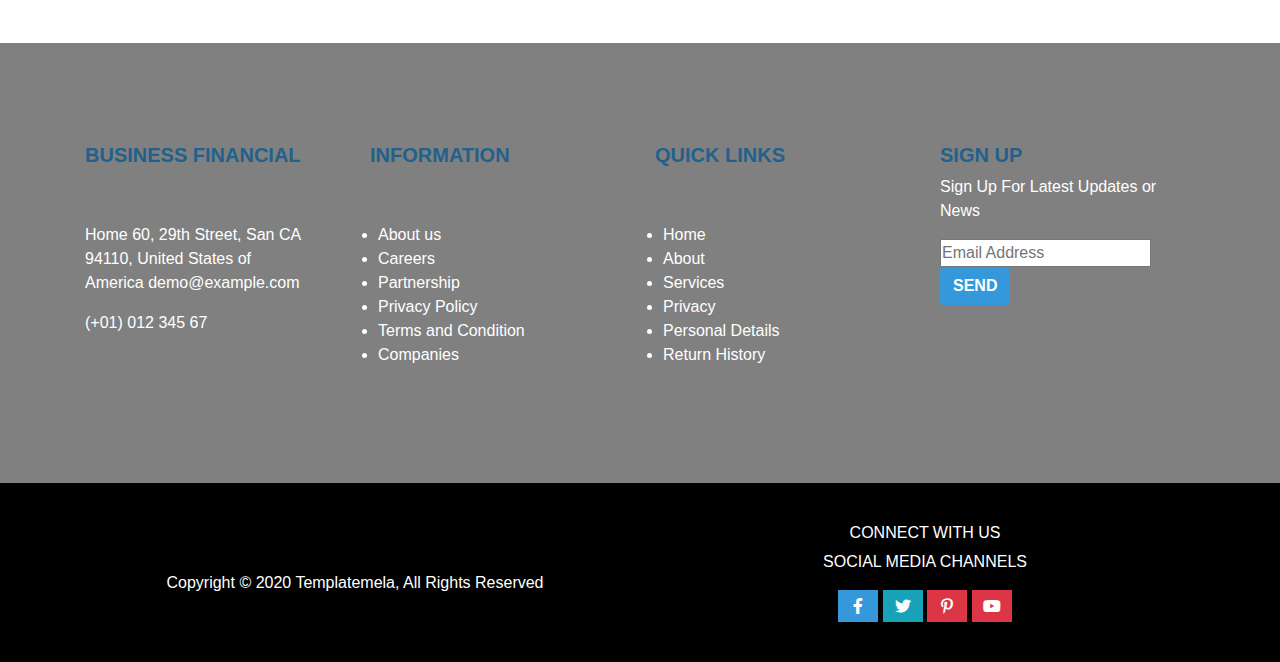
<file: project.html>
<!DOCTYPE html>
<html lang="en-US">
<head>
	<meta charset="utf-8">
	<meta http-equiv="X-UA-Compatible" content="IE=edge">
	<meta name="viewport" content="width=device-width,initial-scale=1,maximum-scale=1">
	<title>Business</title>
	<link rel="stylesheet" href="css/bootstrap.css">
	<link rel="stylesheet" href="css/all.min.css">
    <link rel="stylesheet" href="css/animate.css">
    <link rel="stylesheet" href="css/style.css">
	<link rel="shortcut icon" href="images/favicon.ico">


	
</head>


<body>

	<section class="top_header">
	</section>

	<div class="container">
			<div class="row">
				<div class="col-md-3  ">
					<img src="images/logo.jpg" alt="">
				</div>

                   <div class="col-md-3 mt-5 pl-5  d-none d-md-block">
		    	<i class="fas fa-globe fa-3x ml-4 text_primary pt-2 ">  </i>
                    <h6 class="bold text_secondary pt-1">CONNECTION</h6>
                
                   
       				     
       			</div>

       			<div class="col-md-3 mt-5  d-none d-md-block ">
       				<i class="fas fa-tv fa-3x text_primary pt-2 ml-4"></i>
       				<h6 class="bold text_secondary pt-1">ONLINE WORK</h6>
       			</div>

       			<div class="col-md-3 mt-5  d-none d-md-block ">
       				<i class="far fa-handshake fa-3x text_primary pt-2 ml-5"></i>
                  <h6 class="bold text_secondary pt-1">BUSINESS PARTNERSHIP</h6>
       			</div>
		    </div>
				
		
			</div>
		


		<header class=" header sticky-top">
         	<nav class="navbar navbar-expand-lg navbar-light bg_primary text-white  ">
			    <div class="container ">
			
					   <button class="navbar-toggler" type="button" data-toggle="collapse" data-target="#navbarSupportedContent" aria-controls="navbarSupportedContent" aria-expanded="false" aria-label="Toggle navigation">
					    <span class="navbar-toggler-icon"></span>
					    </button>
                          
                        
				        <div class="collapse navbar-collapse" id="navbarSupportedContent">
				        <ul class="navbar-nav mr-auto wow zoomIn ">
					      <b> <li class="nav-item "><a class="nav-link" href="index.html" >HOME</a></li></b>
					      <b><li class="nav-item "><a class="nav-link" href="aboutus.html">ABOUT US</a></li></b>
					     <b> <li class="nav-item "><a class="nav-link" href="services.html">SERVICES</a></li></b>
					     <b><li class="nav-item "><a class="nav-link" href="ourteam.html">OUR TEAM</a></li></b>
					      <b><li class="nav-item "><a class="nav-link" href="project.html">PROJECTS</a></li></b>
					      <b> <li class="nav-item "><a class="nav-link" href="contactus.html">CONTACT US</a></li></b>
				         </ul>
				       

				        </div>


			    </div>
        </nav><!-- close nav section -->
        </header><!-- /header -->



       <section class="testimonials4">
    	
    
    <div class="container pt-4">
    	<div class="row pt-4">
    		<div class="col-md-6 ">
    			<h6 class="wow fadeIn bold text_primary ">INTERNATIONAL BUSSINESS PROJECT</h6>
    			<p class="text-white pt-3">Your company will benefit from the wealth of experience, skills and knowledge that our MBAs have built up over the past 18 months. You will get relevant, actionable, evidence-based outcomes that will have a genuine impact on your business performance.

				You get:

				More than 2,000 hours of intensive work from five MBAs.
				An average of ten days support from a world class academic.
				A consultancy project worth £90k-£100k in equivalent consultancy fees.
			Wherever you are based, our expertise is never far away. We are the only UK business school with a presence in six global hubs. All of our centres have strong links with the local business community and we also have a global network of over 60,000 alumni, spread across 176 countries.experience, skills and knowledge that our MBAs have built up over the past 18 months. You will get relevant, actionable, evidence-based outcomes that will have a genuine impact on your business performance.will have a genuine impact on your business performance.
            </p>
    		</div>

    		<div class="col-md-6">
    			<iframe width="697" height="392" src="https://www.youtube.com/embed/UalTfOIDQ7M" frameborder="0" allow="accelerometer; autoplay; encrypted-media; gyroscope; picture-in-picture" allowfullscreen></iframe>

    		</div>
    	</div>
    </div>


    </section><!-- testimonial -->




    <section class="blog">
    	<div class="container mb-5">
    		<h3 class="text-uppercase text_primary text-center pt-5 "><b>FROM THE BLOG</b></h3>
    		<div class="row pt-5">
    			<div class="col-md-2">
    				<img src="images/B1.png" alt="">
    			</div>
    			<div class="col-md-2">
    				<img src="images/B2.png" alt="">
    			</div>
    			<div class="col-md-2">
    				<img src="images/B3.png" alt="">
    			</div>
    			<div class="col-md-2">
    				<img src="images/B4.png" alt="">
    			</div>
    			<div class="col-md-2">
    				<img src="images/B5.png" alt="">
    			</div>
    			<div class="col-md-2">
    				<img src="images/B6.png" alt="">
    			</div>
    			
    		</div>
    	</div>
    	
    </section> <!-- closeblog -->



    

 














     <footer class="footer  ">
    	<div class="container ">
    		<div class="row">
    			<div class="col-md-3">
    				<h5 class=" bold text_footer">BUSINESS FINANCIAL</h5>
				 <p class=" text-white pt-5">Home 60, 29th Street, San CA 94110, United States of<br> America
				demo@example.com<p class="text-white">(+01) 012 345 67</p></p>
    			</div>

    			<div class="col-md-3 vertical-li d-none d-md-block">
    				<h5 class=" bold text_footer">INFORMATION</h5>
    				<ul class="pt-5 pl-2 text-white">
    					<li>About us</li>
    					<li>Careers</li>
    					<li>Partnership</li>
    					<li>Privacy Policy</li>
    					<li>Terms and Condition</li>
    					<li>Companies</li>
    				</ul>
    			</div>

    			<div class="col-md-3 vertical-li d-none d-md-block">
    				<h5 class="bold text_footer">QUICK LINKS</h5>
    				<ul class="pt-5 pl-2 text-white">
    					<li>Home</li>
    					<li>About</li>
    					<li>Services</li>
    					<li>Privacy</li>
    	     			<li>Personal Details</li>
    					<li>Return History</li>
    					
    				</ul>
    			</div>
    			<div class="col-md-3">
    				<h5 class="text_footer bold ">SIGN UP</h5>
    				<p class="text-white">Sign Up For Latest Updates or News </p>
    				<form action="">
       					<div class="input-group">
       						<input type="text" name="" placeholder="Email Address">
       						<div class="input-group-prepared">
       						
       							<button type="button" class="btn bg_primary text-white bold">SEND</button>
       							
       						</div>
       					</div>
       				</form>

    			</div>
    		</div>
    	</div>

    	
    </footer><!-- close footer -->



    <footer class="footer2 ">
    	<div class="container ">
    		<div class="row">
    			<div class="col-md-6 ">
    				<p class="text-white pt-5">Copyright © 2020 Templatemela, All Rights Reserved</p>
    			</div>
    			<div class="col-md-6">

    				<h6 class="text-white">CONNECT WITH US</h6>
       				<p class="text-white">SOCIAL MEDIA CHANNELS</p>
       				<span class="fa-stack fa-1x"><a  href="https://business.facebook.com/" target="_blank">
       					<i class="fas bg_primary fa-stack-2x h-100"></i>
       					<i class="fab fa-facebook-f fa-stack-1x fa-inverse"></i></a>
       				</span>
       				<span class="fa-stack fa-1x"><a href="https://business.twitter.com/en/help/ads-policies/restricted-content-policies/financial-services.html">
       					<i class="fas btn-info fa-stack-2x h-100"></i>
       					<i class="fab fa-twitter fa-stack-1x fa-inverse"></i></a>
       				</span>
       				<span class="fa-stack fa-1x"><a href="https://www.pinterest.com/gordongecko51/business-finance/" target="_blank">
       					<i class="fas btn-danger fa-stack-2x h-100"></i>
       					<i class="fab fa-pinterest-p fa-stack-1x fa-inverse"></i></a>
       				</span>
       				<span class="fa-stack fa-1x"><a href="https://www.youtube.com/watch?v=YqzaOaQMI3s&feature=emb_rel_err" target="_blank">
       					<i class="fas btn-danger fa-stack-2x h-100"></i>
       					<i class="fab fa-youtube fa-stack-1x fa-inverse"></i></a>
       				</span>
		
			   </div>
    			
    		</div>
    	</div>
    	
    </footer><!-- footer2close -->





    






		









  


	<script src="js/jquery-3.4.1.min.js"></script>
	<script src="js/bootstrap.min.js"></script>
    <script src="js/wow.min.js"></script>
   
     <script>
     	new WOW().init();
     </script>


</body>
</html>
</file>
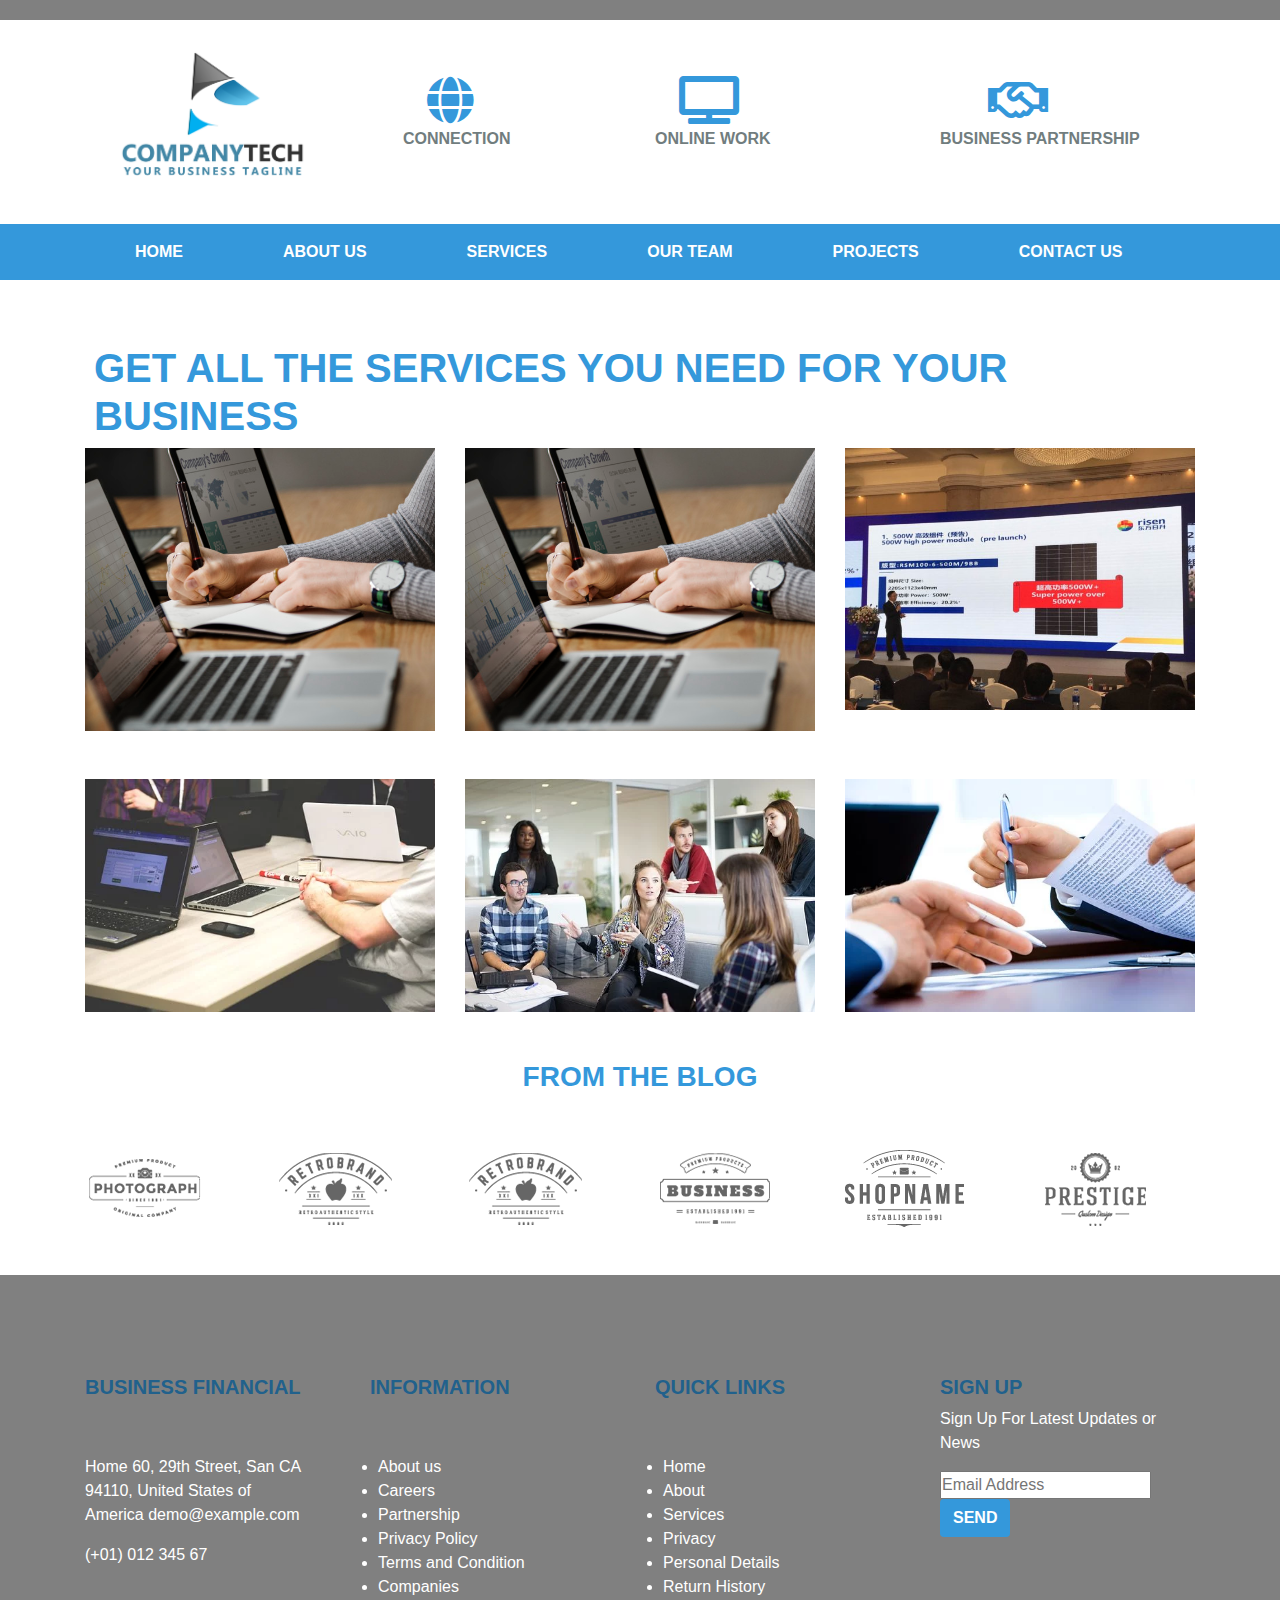
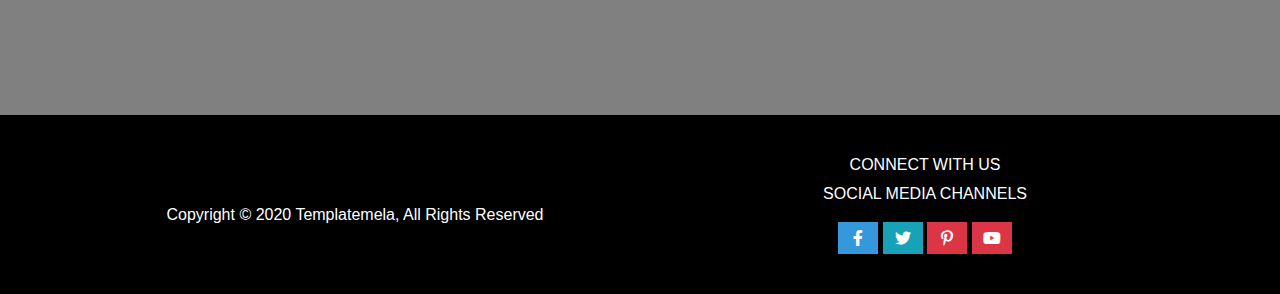
<file: services.html>
<!DOCTYPE html>
<html lang="en-US">
<head>
	<meta charset="utf-8">
	<meta http-equiv="X-UA-Compatible" content="IE=edge">
	<meta name="viewport" content="width=device-width,initial-scale=1,maximum-scale=1">
	<title>Business</title>
	<link rel="stylesheet" href="css/bootstrap.css">
	<link rel="stylesheet" href="css/all.min.css">
    <link rel="stylesheet" href="css/animate.css">
    <link rel="stylesheet" href="css/style.css">
	<link rel="shortcut icon" href="images/favicon.ico">


	
</head>


<body>

	<section class="top_header">
	</section>

	<div class="container">
			<div class="row">
				<div class="col-md-3">
					<img src="images/logo.jpg" alt="">
				</div>

                   <div class="col-md-3 mt-5 pl-5  d-none d-md-block">
		    	<i class="fas fa-globe fa-3x ml-4 text_primary pt-2 ">  </i>
                    <h6 class="bold text_secondary pt-1">CONNECTION</h6>
                
                   
       				     
       			</div>

       			<div class="col-md-3 mt-5  d-none d-md-block ">
       				<i class="fas fa-tv fa-3x text_primary pt-2 ml-4"></i>
       				<h6 class="bold text_secondary pt-1">ONLINE WORK</h6>
       			</div>

       			<div class="col-md-3 mt-5  d-none d-md-block ">
       				<i class="far fa-handshake fa-3x text_primary pt-2 ml-5"></i>
                  <h6 class="bold text_secondary pt-1">BUSINESS PARTNERSHIP</h6>
       			</div>
		    </div>
				
		
			</div>
		


		<header class=" header sticky-top">
         	<nav class="navbar navbar-expand-lg navbar-light bg_primary text-white  ">
			    <div class="container ">
			
					   <button class="navbar-toggler" type="button" data-toggle="collapse" data-target="#navbarSupportedContent" aria-controls="navbarSupportedContent" aria-expanded="false" aria-label="Toggle navigation">
					    <span class="navbar-toggler-icon"></span>
					    </button>
                          
                        
				        <div class="collapse navbar-collapse" id="navbarSupportedContent">
				        <ul class="navbar-nav mr-auto wow zoomIn ">
					      <b> <li class="nav-item "><a class="nav-link" href="index.html" >HOME</a></li></b>
					      <b><li class="nav-item "><a class="nav-link" href="aboutus.html">ABOUT US</a></li></b>
					     <b> <li class="nav-item "><a class="nav-link" href="services.html">SERVICES</a></li></b>
					     <b><li class="nav-item "><a class="nav-link" href="ourteam.html">OUR TEAM</a></li></b>
					      <b><li class="nav-item "><a class="nav-link" href="project.html">PROJECTS</a></li></b>
					      <b> <li class="nav-item "><a class="nav-link" href="contactus.html">CONTACT US</a></li></b>
				         </ul>
				       

				        </div>


			    </div>
        </nav><!-- close nav section -->
        </header><!-- /header -->









        <div class="container contact">
        	<div class="row mb-4">
        		<h1 class="text_primary bold  pt-4  pl-4">GET ALL THE SERVICES YOU NEED FOR YOUR BUSINESS</h1>
        		<div class="col-md-4">
        			<img src="images/c3.jpg" alt="">

        		</div>
        		<div class="col-md-4">
        			<img src="images/c3.jpg" alt="">
        			
        		</div>
        		<div class="col-md-4">
        			<img src="images/c9.jpg" alt="">
        			
        		</div>
        		
        	</div>
        	<div class="row pt-4">
        		<div class="col-md-4">
        			<img src="images/c5.webp" alt="">

        		</div>
        		<div class="col-md-4">
        			<img src="images/c6.webp" alt="">
        			
        		</div>
        		<div class="col-md-4">
        			<img src="images/c7.webp" alt="">
        			
        		</div>
        		
        	</div>
        </div>




        <section class="blog">
    	<div class="container mb-5">
    		<h3 class="text-uppercase text_primary text-center pt-5 "><b>FROM THE BLOG</b></h3>
    		<div class="row pt-5">
    			<div class="col-md-2">
    				<img src="images/B1.png" alt="">
    			</div>
    			<div class="col-md-2">
    				<img src="images/B2.png" alt="">
    			</div>
    			<div class="col-md-2">
    				<img src="images/B3.png" alt="">
    			</div>
    			<div class="col-md-2">
    				<img src="images/B4.png" alt="">
    			</div>
    			<div class="col-md-2">
    				<img src="images/B5.png" alt="">
    			</div>
    			<div class="col-md-2">
    				<img src="images/B6.png" alt="">
    			</div>
    			
    		</div>
    	</div>
    	
    </section> <!-- closeblog -->





				


     <footer class="footer  ">
    	<div class="container ">
    		<div class="row">
    			<div class="col-md-3">
    				<h5 class=" bold text_footer">BUSINESS FINANCIAL</h5>
				 <p class=" text-white pt-5">Home 60, 29th Street, San CA 94110, United States of<br> America
				demo@example.com<p class="text-white">(+01) 012 345 67</p></p>
    			</div>

    			<div class="col-md-3 vertical-li d-none d-md-block">
    				<h5 class=" bold text_footer">INFORMATION</h5>
    				<ul class="pt-5 pl-2 text-white">
    					<li>About us</li>
    					<li>Careers</li>
    					<li>Partnership</li>
    					<li>Privacy Policy</li>
    					<li>Terms and Condition</li>
    					<li>Companies</li>
    				</ul>
    			</div>

    			<div class="col-md-3 vertical-li d-none d-md-block">
    				<h5 class="bold text_footer">QUICK LINKS</h5>
    				<ul class="pt-5 pl-2 text-white">
    					<li>Home</li>
    					<li>About</li>
    					<li>Services</li>
    					<li>Privacy</li>
    	     			<li>Personal Details</li>
    					<li>Return History</li>
    					
    				</ul>
    			</div>
    			<div class="col-md-3">
    				<h5 class="text_footer bold ">SIGN UP</h5>
    				<p class="text-white">Sign Up For Latest Updates or News </p>
    				<form action="">
       					<div class="input-group">
       						<input type="text" name="" placeholder="Email Address">
       						<div class="input-group-prepared">
       						
       							<button type="button" class="btn bg_primary text-white bold">SEND</button>
       							
       						</div>
       					</div>
       				</form>

    			</div>
    		</div>
    	</div>

    	
    </footer><!-- close footer -->



    <footer class="footer2 ">
    	<div class="container ">
    		<div class="row">
    			<div class="col-md-6 ">
    				<p class="text-white pt-5">Copyright © 2020 Templatemela, All Rights Reserved</p>
    			</div>
    			<div class="col-md-6">

    				<h6 class="text-white">CONNECT WITH US</h6>
       				<p class="text-white">SOCIAL MEDIA CHANNELS</p>
       				<span class="fa-stack fa-1x"><a  href="https://business.facebook.com/" target="_blank">
       					<i class="fas bg_primary fa-stack-2x h-100"></i>
       					<i class="fab fa-facebook-f fa-stack-1x fa-inverse"></i></a>
       				</span>
       				<span class="fa-stack fa-1x"><a href="https://business.twitter.com/en/help/ads-policies/restricted-content-policies/financial-services.html">
       					<i class="fas btn-info fa-stack-2x h-100"></i>
       					<i class="fab fa-twitter fa-stack-1x fa-inverse"></i></a>
       				</span>
       				<span class="fa-stack fa-1x"><a href="https://www.pinterest.com/gordongecko51/business-finance/" target="_blank">
       					<i class="fas btn-danger fa-stack-2x h-100"></i>
       					<i class="fab fa-pinterest-p fa-stack-1x fa-inverse"></i></a>
       				</span>
       				<span class="fa-stack fa-1x"><a href="https://www.youtube.com/watch?v=YqzaOaQMI3s&feature=emb_rel_err" target="_blank">
       					<i class="fas btn-danger fa-stack-2x h-100"></i>
       					<i class="fab fa-youtube fa-stack-1x fa-inverse"></i></a>
       				</span>
		
			   </div>
    			
    		</div>
    	</div>
    	
    </footer><!-- footer2close -->



		









  


	<script src="js/jquery-3.4.1.min.js"></script>
	<script src="js/bootstrap.min.js"></script>
    <script src="js/wow.min.js"></script>
   
     <script>
     	new WOW().init();
     </script>


</body>
</html>
</file>
<file: css/style.css>
*{
	margin: 0;
	padding: 0;
}

img,iframe,embed{
	max-width: 100%;
}

	.bg_primary{
	background-color: #3498DB ;
}

.bg_secondary{
	background-color:#3498DB   ;
}
.testimonials{
	background: url('../images/s11.jpg') no-repeat center fixed;
	background-size: cover;
	height: 500px;
}
.testimonials2{
	background: url('../images/p3.jpg') no-repeat center fixed;
	background-size: cover;
	height: 300px;
}
.testimonials3{
	background: url('../images/t5.jpg') no-repeat center fixed;
	background-size: cover;
	height: 300px;
	
}
.testimonials4{
	background: url('../images/tt4.jpg') no-repeat center fixed;
	background-size: cover;
	height: 1100px;
	
}
.text_footer{
	color:  #21618C;
}
.text_secondary{
	color:#717D7E ;
}
.text_primary{
	color: #3498DB;
}
.navbar-light .navbar-nav .nav-link {
	color: white;
	text-transform: uppercase ;
	padding-left: 50px;
	padding-right: 50px;

}
.padding{
	padding-top: 10px;

}

.italic{
	font-style: italic;
  
}
.bold{
	font-weight: bold;
}

.footer{
	background-color: gray ;

	padding: 100px 0;
}
.footer2{
	background-color: black;
	text-align: center;
	padding: 40px 0;
}
.top_header{
	background-color: gray;
	padding: 10px 0;
}
.float{
	float: right;
}
.center{
	text-align: center;
}
/* .colour{
	color: #3498DB;
}
.float_left{
	float: left;
} */
.contact{
	padding-top: 40px ;
}
.team{
	padding-left: 450px;
}
.team_padding{
	padding-top: 200px;
}
.above{
	padding-top: 30px;
}
</file>
<file: css/main.css>
body {
	font-family:arial;
	background: #222;
	margin-top:30px;
}

.container {
	width: 940px;
	padding:20px;
	margin:50px auto 0 auto;
}

.box {
	width:260px;
	height:195px;
	margin:20px;
	float:left;
	position: relative;
}

.box-content {
	display:block;
	padding:20px;
	width: 100%;
	height: 100%;
	background: #333;
	color:#ffffff;
	-webkit-box-sizing: border-box;
	-moz-box-sizing: border-box;
	-o-box-sizing: border-box;
}

.box-overlay {
	width: 100%;
	height: 100%;
	position: absolute;
	top:0;
	left:0;
	z-index:10;
}

a.link {
	display:block;
	width: 100%;
	height: 100%;		
	position: absolute;
	top:0;
	left:0;
	z-index:15;		
}

/* custom css styling */
.box-content .box-wrapper {
	width: 100%;
	height: 100%;
	font-size:24px;
	display:block;
	padding:30px 0 10px 0;
	text-align:center;
	margin-bottom:10px;
	border:2px solid #fff;
	-webkit-box-sizing: border-box;
	-moz-box-sizing: border-box;
	-o-box-sizing: border-box;
}
.box-content span.name {
	display:block;
	text-align:center;
	font-family:georgia;
	font-style:italic;
	font-size:14px;
	font-weight:normal;
	margin-top:5px;
}

.box-content .row {
	margin-top:10px;
	font-size:12px;
	color:#ddd;
}



#nav {
	overflow:hidden;
	margin:15px auto;
	padding:0;
	list-style:none;
	width: 590px;
}
	#nav li {
		float:left;
		padding:5px;
		list-style:none;
		text-align:center;
		-webkit-box-sizing: border-box;
		-moz-box-sizing: border-box;
		-o-box-sizing: border-box;
	}
	
	#nav li a {
		text-decoration:none;
		color:#fff;
		display:block;
		width: 100%;
		padding:5px 10px;					
		background: #666;
		-webkit-border-radius: 5px;
		-moz-border-radius: 5px;
		-ms-border-radius: 5px;
		-o-border-radius: 5px;
		border-radius: 5px;
		-webkit-box-sizing: border-box;
		-moz-box-sizing: border-box;
		-o-box-sizing: border-box;		
	}
	
		#nav li a:hover,
		#nav li.current a {
			background: #ccc;
			color:#666;
		}
		

#info {
-webkit-border-radius:5px;
-moz-border-radius:5px;
border-radius:5px;				
background:#fcf8e3;
border:1px solid  #fbeed5;
width:70%;
max-width:900px;
margin:0 auto 20px auto;
font-family:arial;
font-size:12px;
-webkit-box-sizing: border-box;
-moz-box-sizing: border-box;
-o-box-sizing: border-box;
}

#info .info-wrapper {
	padding:10px;
-webkit-box-sizing: border-box;
-moz-box-sizing: border-box;
-o-box-sizing: border-box;

}

#info a {
	color:#c09853;
	text-decoration:none;
}

#info p {
	margin:5px 0 0 0;
}
</file>
<file: css/magic.min.css>
.magictime{-webkit-animation-duration:1s;-moz-animation-duration:1s;-ms-animation-duration:1s;-o-animation-duration:1s;animation-duration:1s;-webkit-animation-fill-mode:both;-moz-animation-fill-mode:both;-ms-animation-fill-mode:both;-o-animation-fill-mode:both;animation-fill-mode:both;}.magic{-webkit-animation-name:magic;-moz-animation-name:magic;-ms-animation-name:magic;-o-animation-name:magic;animation-name:magic;}.openDownLeft{-webkit-animation-name:openDownLeft;-moz-animation-name:openDownLeft;-ms-animation-name:openDownLeft;-o-animation-name:openDownLeft;animation-name:openDownLeft;}.openDownRight{-webkit-animation-name:openDownRight;-moz-animation-name:openDownRight;-ms-animation-name:openDownRight;-o-animation-name:openDownRight;animation-name:openDownRight;}.openUpLeft{-webkit-animation-name:openUpLeft;-moz-animation-name:openUpLeft;-ms-animation-name:openUpLeft;-o-animation-name:openUpLeft;animation-name:openUpLeft;}.openUpRight{-webkit-animation-name:openUpRight;-moz-animation-name:openUpRight;-ms-animation-name:openUpRight;-o-animation-name:openUpRight;animation-name:openUpRight;}.openDownLeftRetourn{-webkit-animation-name:openDownLeftRetourn;-moz-animation-name:openDownLeftRetourn;-ms-animation-name:openDownLeftRetourn;-o-animation-name:openDownLeftRetourn;animation-name:openDownLeftRetourn;}.openDownRightRetourn{-webkit-animation-name:openDownRightRetourn;-moz-animation-name:openDownRightRetourn;-ms-animation-name:openDownRightRetourn;-o-animation-name:openDownRightRetourn;animation-name:openDownRightRetourn;}.openUpLeftRetourn{-webkit-animation-name:openUpLeftRetourn;-moz-animation-name:openUpLeftRetourn;-ms-animation-name:openUpLeftRetourn;-o-animation-name:openUpLeftRetourn;animation-name:openUpLeftRetourn;}.openUpRightRetourn{-webkit-animation-name:openUpRightRetourn;-moz-animation-name:openUpRightRetourn;-ms-animation-name:openUpRightRetourn;-o-animation-name:openUpRightRetourn;animation-name:openUpRightRetourn;}.openDownLeftOut{-webkit-animation-name:openDownLeftOut;-moz-animation-name:openDownLeftOut;-ms-animation-name:openDownLeftOut;-o-animation-name:openDownLeftOut;animation-name:openDownLeftOut;}.openDownRightOut{-webkit-animation-name:openDownRightOut;-moz-animation-name:openDownRightOut;-ms-animation-name:openDownRightOut;-o-animation-name:openDownRightOut;animation-name:openDownRightOut;}.openUpLeftOut{-webkit-animation-name:openUpLeftOut;-moz-animation-name:openUpLeftOut;-ms-animation-name:openUpLeftOut;-o-animation-name:openUpLeftOut;animation-name:openUpLeftOut;}.openUpRightOut{-webkit-animation-name:openUpRightOut;-moz-animation-name:openUpRightOut;-ms-animation-name:openUpRightOut;-o-animation-name:openUpRightOut;animation-name:openUpRightOut;}.perspectiveDown{-webkit-backface-visibility:visible !important;-moz-backface-visibility:visible !important;-ms-backface-visibility:visible !important;-o-backface-visibility:visible !important;backface-visibility:visible !important;-webkit-animation-name:perspectiveDown;-moz-animation-name:perspectiveDown;-ms-animation-name:perspectiveDown;-o-animation-name:perspectiveDown;animation-name:perspectiveDown;}.perspectiveLeft{-webkit-backface-visibility:visible !important;-moz-backface-visibility:visible !important;-ms-backface-visibility:visible !important;-o-backface-visibility:visible !important;backface-visibility:visible !important;-webkit-animation-name:perspectiveLeft;-moz-animation-name:perspectiveLeft;-ms-animation-name:perspectiveLeft;-o-animation-name:perspectiveLeft;animation-name:perspectiveLeft;}.perspectiveRight{-webkit-backface-visibility:visible !important;-moz-backface-visibility:visible !important;-ms-backface-visibility:visible !important;-o-backface-visibility:visible !important;backface-visibility:visible !important;-webkit-animation-name:perspectiveRight;-moz-animation-name:perspectiveRight;-ms-animation-name:perspectiveRight;-o-animation-name:perspectiveRight;animation-name:perspectiveRight;}.perspectiveUp{-webkit-backface-visibility:visible !important;-moz-backface-visibility:visible !important;-ms-backface-visibility:visible !important;-o-backface-visibility:visible !important;backface-visibility:visible !important;-webkit-animation-name:perspectiveUp;-moz-animation-name:perspectiveUp;-ms-animation-name:perspectiveUp;-o-animation-name:perspectiveUp;animation-name:perspectiveUp;}.perspectiveDownRetourn{-webkit-backface-visibility:visible !important;-moz-backface-visibility:visible !important;-ms-backface-visibility:visible !important;-o-backface-visibility:visible !important;backface-visibility:visible !important;-webkit-animation-name:perspectiveDownRetourn;-moz-animation-name:perspectiveDownRetourn;-ms-animation-name:perspectiveDownRetourn;-o-animation-name:perspectiveDownRetourn;animation-name:perspectiveDownRetourn;}.perspectiveLeftRetourn{-webkit-backface-visibility:visible !important;-moz-backface-visibility:visible !important;-ms-backface-visibility:visible !important;-o-backface-visibility:visible !important;backface-visibility:visible !important;-webkit-animation-name:perspectiveLeftRetourn;-moz-animation-name:perspectiveLeftRetourn;-ms-animation-name:perspectiveLeftRetourn;-o-animation-name:perspectiveLeftRetourn;animation-name:perspectiveLeftRetourn;}.perspectiveRightRetourn{-webkit-backface-visibility:visible !important;-moz-backface-visibility:visible !important;-ms-backface-visibility:visible !important;-o-backface-visibility:visible !important;backface-visibility:visible !important;-webkit-animation-name:perspectiveRightRetourn;-moz-animation-name:perspectiveRightRetourn;-ms-animation-name:perspectiveRightRetourn;-o-animation-name:perspectiveRightRetourn;animation-name:perspectiveRightRetourn;}.perspectiveUpRetourn{-webkit-backface-visibility:visible !important;-moz-backface-visibility:visible !important;-ms-backface-visibility:visible !important;-o-backface-visibility:visible !important;backface-visibility:visible !important;-webkit-animation-name:perspectiveUpRetourn;-moz-animation-name:perspectiveUpRetourn;-ms-animation-name:perspectiveUpRetourn;-o-animation-name:perspectiveUpRetourn;animation-name:perspectiveUpRetourn;}.puffIn{-webkit-animation-name:puffIn;-moz-animation-name:puffIn;-ms-animation-name:puffIn;-o-animation-name:puffIn;animation-name:puffIn;}.puffOut{-webkit-animation-name:puffOut;-moz-animation-name:puffOut;-ms-animation-name:puffOut;-o-animation-name:puffOut;animation-name:puffOut;}.rotateDown{-webkit-backface-visibility:visible !important;-moz-backface-visibility:visible !important;-ms-backface-visibility:visible !important;-o-backface-visibility:visible !important;backface-visibility:visible !important;-webkit-animation-name:rotateDown;-moz-animation-name:rotateDown;-ms-animation-name:rotateDown;-o-animation-name:rotateDown;animation-name:rotateDown;}.rotateLeft{-webkit-backface-visibility:visible !important;-moz-backface-visibility:visible !important;-ms-backface-visibility:visible !important;-o-backface-visibility:visible !important;backface-visibility:visible !important;-webkit-animation-name:rotateLeft;-moz-animation-name:rotateLeft;-ms-animation-name:rotateLeft;-o-animation-name:rotateLeft;animation-name:rotateLeft;}.rotateRight{-webkit-backface-visibility:visible !important;-moz-backface-visibility:visible !important;-ms-backface-visibility:visible !important;-o-backface-visibility:visible !important;backface-visibility:visible !important;-webkit-animation-name:rotateRight;-moz-animation-name:rotateRight;-ms-animation-name:rotateRight;-o-animation-name:rotateRight;animation-name:rotateRight;}.rotateUp{-webkit-backface-visibility:visible !important;-moz-backface-visibility:visible !important;-ms-backface-visibility:visible !important;-o-backface-visibility:visible !important;backface-visibility:visible !important;-webkit-animation-name:rotateUp;-moz-animation-name:rotateUp;-ms-animation-name:rotateUp;-o-animation-name:rotateUp;animation-name:rotateUp;}.slideDown{-webkit-animation-name:slideDown;-moz-animation-name:slideDown;-ms-animation-name:slideDown;-o-animation-name:slideDown;animation-name:slideDown;}.slideLeft{-webkit-animation-name:slideLeft;-moz-animation-name:slideLeft;-ms-animation-name:slideLeft;-o-animation-name:slideLeft;animation-name:slideLeft;}.slideRight{-webkit-animation-name:slideRight;-moz-animation-name:slideRight;-ms-animation-name:slideRight;-o-animation-name:slideRight;animation-name:slideRight;}.slideUp{-webkit-animation-name:slideUp;-moz-animation-name:slideUp;-ms-animation-name:slideUp;-o-animation-name:slideUp;animation-name:slideUp;}.slideDownRetourn{-webkit-animation-name:slideDownRetourn;-moz-animation-name:slideDownRetourn;-ms-animation-name:slideDownRetourn;-o-animation-name:slideDownRetourn;animation-name:slideDownRetourn;}.slideLeftRetourn{-webkit-animation-name:slideLeftRetourn;-moz-animation-name:slideLeftRetourn;-ms-animation-name:slideLeftRetourn;-o-animation-name:slideLeftRetourn;animation-name:slideLeftRetourn;}.slideRightRetourn{-webkit-animation-name:slideRightRetourn;-moz-animation-name:slideRightRetourn;-ms-animation-name:slideRightRetourn;-o-animation-name:slideRightRetourn;animation-name:slideRightRetourn;}.slideUpRetourn{-webkit-animation-name:slideUpRetourn;-moz-animation-name:slideUpRetourn;-ms-animation-name:slideUpRetourn;-o-animation-name:slideUpRetourn;animation-name:slideUpRetourn;}.swap{-webkit-animation-name:swap;-moz-animation-name:swap;-ms-animation-name:swap;-o-animation-name:swap;animation-name:swap;}.twisterInDown{-webkit-animation-name:twisterInDown;-moz-animation-name:twisterInDown;-ms-animation-name:twisterInDown;-o-animation-name:twisterInDown;animation-name:twisterInDown;}.twisterInUp{-webkit-animation-name:twisterInUp;-moz-animation-name:twisterInUp;-ms-animation-name:twisterInUp;-o-animation-name:twisterInUp;animation-name:twisterInUp;}.vanishIn{-webkit-animation-name:vanishIn;-moz-animation-name:vanishIn;-ms-animation-name:vanishIn;-o-animation-name:vanishIn;animation-name:vanishIn;}.vanishOut{-webkit-animation-name:vanishOut;-moz-animation-name:vanishOut;-ms-animation-name:vanishOut;-o-animation-name:vanishOut;animation-name:vanishOut;}.swashOut{-webkit-animation-name:swashOut;-moz-animation-name:swashOut;-ms-animation-name:swashOut;-o-animation-name:swashOut;animation-name:swashOut;}.swashIn{-webkit-animation-name:swashIn;-moz-animation-name:swashIn;-ms-animation-name:swashIn;-o-animation-name:swashIn;animation-name:swashIn;}.foolishOut{-webkit-animation-name:foolishOut;-moz-animation-name:foolishOut;-ms-animation-name:foolishOut;-o-animation-name:foolishOut;animation-name:foolishOut;}.foolishIn{-webkit-animation-name:foolishIn;-moz-animation-name:foolishIn;-ms-animation-name:foolishIn;-o-animation-name:foolishIn;animation-name:foolishIn;}.holeOut{-webkit-animation-name:holeOut;-moz-animation-name:holeOut;-ms-animation-name:holeOut;-o-animation-name:holeOut;animation-name:holeOut;}.tinRightOut{-webkit-animation-name:tinRightOut;-moz-animation-name:tinRightOut;-ms-animation-name:tinRightOut;-o-animation-name:tinRightOut;animation-name:tinRightOut;}.tinLeftOut{-webkit-animation-name:tinLeftOut;-moz-animation-name:tinLeftOut;-ms-animation-name:tinLeftOut;-o-animation-name:tinLeftOut;animation-name:tinLeftOut;}.tinUpOut{-webkit-animation-name:tinUpOut;-moz-animation-name:tinUpOut;-ms-animation-name:tinUpOut;-o-animation-name:tinUpOut;animation-name:tinUpOut;}.tinDownOut{-webkit-animation-name:tinDownOut;-moz-animation-name:tinDownOut;-ms-animation-name:tinDownOut;-o-animation-name:tinDownOut;animation-name:tinDownOut;}.tinRightIn{-webkit-animation-name:tinRightIn;-moz-animation-name:tinRightIn;-ms-animation-name:tinRightIn;-o-animation-name:tinRightIn;animation-name:tinRightIn;}.tinLeftIn{-webkit-animation-name:tinLeftIn;-moz-animation-name:tinLeftIn;-ms-animation-name:tinLeftIn;-o-animation-name:tinLeftIn;animation-name:tinLeftIn;}.tinUpIn{-webkit-animation-name:tinUpIn;-moz-animation-name:tinUpIn;-ms-animation-name:tinUpIn;-o-animation-name:tinUpIn;animation-name:tinUpIn;}.tinDownIn{-webkit-animation-name:tinDownIn;-moz-animation-name:tinDownIn;-ms-animation-name:tinDownIn;-o-animation-name:tinDownIn;animation-name:tinDownIn;}.bombRightOut{-webkit-animation-name:bombRightOut;-moz-animation-name:bombRightOut;-ms-animation-name:bombRightOut;-o-animation-name:bombRightOut;animation-name:bombRightOut;}.bombLeftOut{-webkit-animation-name:bombLeftOut;-moz-animation-name:bombLeftOut;-ms-animation-name:bombLeftOut;-o-animation-name:bombLeftOut;animation-name:bombLeftOut;}@-moz-keyframes magic{0%{opacity:1;-moz-transform-origin:100% 200%;-moz-transform:scale(1,1) rotate(0deg);}100%{opacity:0;-moz-transform-origin:200% 500%;-moz-transform:scale(0,0) rotate(270deg);}}@-webkit-keyframes magic{0%{opacity:1;-webkit-transform-origin:100% 200%;-webkit-transform:scale(1,1) rotate(0deg);}100%{opacity:0;-webkit-transform-origin:200% 500%;-webkit-transform:scale(0,0) rotate(270deg);}}@-o-keyframes magic{0%{opacity:1;-o-transform-origin:100% 200%;-o-transform:scale(1,1) rotate(0deg);}100%{opacity:0;-o-transform-origin:200% 500%;-o-transform:scale(0,0) rotate(270deg);}}@-ms-keyframes magic{0%{opacity:1;-ms-transform-origin:100% 200%;-ms-transform:scale(1,1) rotate(0deg);}100%{opacity:0;-ms-transform-origin:200% 500%;-ms-transform:scale(0,0) rotate(270deg);}}@keyframes magic{0%{opacity:1;transform-origin:100% 200%;transform:scale(1,1) rotate(0deg);}100%{opacity:0;transform-origin:200% 500%;transform:scale(0,0) rotate(270deg);}}@-moz-keyframes openDownLeft{0%{-moz-transform-origin:bottom left;-moz-transform:rotate(0deg);-moz-animation-timing-function:ease-out;}100%{-moz-transform-origin:bottom left;-moz-transform:rotate(-110deg);-moz-animation-timing-function:ease-in-out;}}@-webkit-keyframes openDownLeft{0%{-webkit-transform-origin:bottom left;-webkit-transform:rotate(0deg);-webkit-animation-timing-function:ease-out;}100%{-webkit-transform-origin:bottom left;-webkit-transform:rotate(-110deg);-webkit-animation-timing-function:ease-in-out;}}@-o-keyframes openDownLeft{0%{-o-transform-origin:bottom left;-o-transform:rotate(0deg);-o-animation-timing-function:ease-out;}100%{-o-transform-origin:bottom left;-o-transform:rotate(-110deg);-o-animation-timing-function:ease-in-out;}}@-ms-keyframes openDownLeft{0%{-ms-transform-origin:bottom left;-ms-transform:rotate(0deg);-ms-animation-timing-function:ease-out;}100%{-ms-transform-origin:bottom left;-ms-transform:rotate(-110deg);-ms-animation-timing-function:ease-in-out;}}@keyframes openDownLeft{0%{transform-origin:bottom left;transform:rotate(0deg);animation-timing-function:ease-out;}100%{transform-origin:bottom left;transform:rotate(-110deg);animation-timing-function:ease-in-out;}}@-moz-keyframes openDownRight{0%{-moz-transform-origin:bottom right;-moz-transform:rotate(0deg);-moz-animation-timing-function:ease-out;}100%{-moz-transform-origin:bottom right;-moz-transform:rotate(110deg);-moz-animation-timing-function:ease-in-out;}}@-webkit-keyframes openDownRight{0%{-webkit-transform-origin:bottom right;-webkit-transform:rotate(0deg);-webkit-animation-timing-function:ease-out;}100%{-webkit-transform-origin:bottom right;-webkit-transform:rotate(110deg);-webkit-animation-timing-function:ease-in-out;}}@-o-keyframes openDownRight{0%{-o-transform-origin:bottom right;-o-transform:rotate(0deg);-o-animation-timing-function:ease-out;}100%{-o-transform-origin:bottom right;-o-transform:rotate(110deg);-o-animation-timing-function:ease-in-out;}}@-ms-keyframes openDownRight{0%{-ms-transform-origin:bottom right;-ms-transform:rotate(0deg);-ms-animation-timing-function:ease-out;}100%{-ms-transform-origin:bottom right;-ms-transform:rotate(110deg);-ms-animation-timing-function:ease-in-out;}}@keyframes openDownRight{0%{transform-origin:bottom right;transform:rotate(0deg);animation-timing-function:ease-out;}100%{transform-origin:bottom right;transform:rotate(110deg);animation-timing-function:ease-in-out;}}@-moz-keyframes openUpLeft{0%{-moz-transform-origin:top left;-moz-transform:rotate(0deg);-moz-animation-timing-function:ease-out;}100%{-moz-transform-origin:top left;-moz-transform:rotate(110deg);-moz-animation-timing-function:ease-in-out;}}@-webkit-keyframes openUpLeft{0%{-webkit-transform-origin:top left;-webkit-transform:rotate(0deg);-webkit-animation-timing-function:ease-out;}100%{-webkit-transform-origin:top left;-webkit-transform:rotate(110deg);-webkit-animation-timing-function:ease-in-out;}}@-o-keyframes openUpLeft{0%{-o-transform-origin:top left;-o-transform:rotate(0deg);-o-animation-timing-function:ease-out;}100%{-o-transform-origin:top left;-o-transform:rotate(110deg);-o-animation-timing-function:ease-in-out;}}@-ms-keyframes openUpLeft{0%{-ms-transform-origin:top left;-ms-transform:rotate(0deg);-ms-animation-timing-function:ease-out;}100%{-ms-transform-origin:top left;-ms-transform:rotate(110deg);-ms-animation-timing-function:ease-in-out;}}@keyframes openUpLeft{0%{transform-origin:top left;transform:rotate(0deg);animation-timing-function:ease-out;}100%{transform-origin:top left;transform:rotate(110deg);animation-timing-function:ease-in-out;}}@-moz-keyframes openUpRight{0%{-moz-transform-origin:top right;-moz-transform:rotate(0deg);-moz-animation-timing-function:ease-out;}100%{-moz-transform-origin:top right;-moz-transform:rotate(-110deg);-moz-animation-timing-function:ease-in-out;}}@-webkit-keyframes openUpRight{0%{-webkit-transform-origin:top right;-webkit-transform:rotate(0deg);-webkit-animation-timing-function:ease-out;}100%{-webkit-transform-origin:top right;-webkit-transform:rotate(-110deg);-webkit-animation-timing-function:ease-in-out;}}@-o-keyframes openUpRight{0%{-o-transform-origin:top right;-o-transform:rotate(0deg);-o-animation-timing-function:ease-out;}100%{-o-transform-origin:top right;-o-transform:rotate(-110deg);-o-animation-timing-function:ease-in-out;}}@-ms-keyframes openUpRight{0%{-ms-transform-origin:top right;-ms-transform:rotate(0deg);-ms-animation-timing-function:ease-out;}100%{-ms-transform-origin:top right;-ms-transform:rotate(-110deg);-ms-animation-timing-function:ease-in-out;}}@keyframes openUpRight{0%{transform-origin:top right;transform:rotate(0deg);animation-timing-function:ease-out;}100%{transform-origin:top right;transform:rotate(-110deg);animation-timing-function:ease-in-out;}}@-moz-keyframes openDownLeftRetourn{0%{-moz-transform-origin:bottom left;-moz-transform:rotate(-110deg);-moz-animation-timing-function:ease-in-out;}100%{-moz-transform-origin:bottom left;-moz-transform:rotate(0deg);-moz-animation-timing-function:ease-out;}}@-webkit-keyframes openDownLeftRetourn{0%{-webkit-transform-origin:bottom left;-webkit-transform:rotate(-110deg);-webkit-animation-timing-function:ease-in-out;}100%{-webkit-transform-origin:bottom left;-webkit-transform:rotate(0deg);-webkit-animation-timing-function:ease-out;}}@-o-keyframes openDownLeftRetourn{0%{-o-transform-origin:bottom left;-o-transform:rotate(-110deg);-o-animation-timing-function:ease-in-out;}100%{-o-transform-origin:bottom left;-o-transform:rotate(0deg);-o-animation-timing-function:ease-out;}}@-ms-keyframes openDownLeftRetourn{0%{-ms-transform-origin:bottom left;-ms-transform:rotate(-110deg);-ms-animation-timing-function:ease-in-out;}100%{-ms-transform-origin:bottom left;-ms-transform:rotate(0deg);-ms-animation-timing-function:ease-out;}}@keyframes openDownLeftRetourn{0%{transform-origin:bottom left;transform:rotate(-110deg);animation-timing-function:ease-in-out;}100%{transform-origin:bottom left;transform:rotate(0deg);animation-timing-function:ease-out;}}@-moz-keyframes openDownRightRetourn{0%{-moz-transform-origin:bottom right;-moz-transform:rotate(110deg);-moz-animation-timing-function:ease-in-out;}100%{-moz-transform-origin:bottom right;-moz-transform:rotate(0deg);-moz-animation-timing-function:ease-out;}}@-webkit-keyframes openDownRightRetourn{0%{-webkit-transform-origin:bottom right;-webkit-transform:rotate(110deg);-webkit-animation-timing-function:ease-in-out;}100%{-webkit-transform-origin:bottom right;-webkit-transform:rotate(0deg);-webkit-animation-timing-function:ease-out;}}@-o-keyframes openDownRightRetourn{0%{-o-transform-origin:bottom right;-o-transform:rotate(110deg);-o-animation-timing-function:ease-in-out;}100%{-o-transform-origin:bottom right;-o-transform:rotate(0deg);-o-animation-timing-function:ease-out;}}@-ms-keyframes openDownRightRetourn{0%{-ms-transform-origin:bottom right;-ms-transform:rotate(110deg);-ms-animation-timing-function:ease-in-out;}100%{-ms-transform-origin:bottom right;-ms-transform:rotate(0deg);-ms-animation-timing-function:ease-out;}}@keyframes openDownRightRetourn{0%{transform-origin:bottom right;transform:rotate(110deg);animation-timing-function:ease-in-out;}100%{transform-origin:bottom right;transform:rotate(0deg);animation-timing-function:ease-out;}}@-moz-keyframes openUpLeftRetourn{0%{-moz-transform-origin:top left;-moz-transform:rotate(110deg);-moz-animation-timing-function:ease-in-out;}100%{-moz-transform-origin:top left;-moz-transform:rotate(0deg);-moz-animation-timing-function:ease-out;}}@-webkit-keyframes openUpLeftRetourn{0%{-webkit-transform-origin:top left;-webkit-transform:rotate(110deg);-webkit-animation-timing-function:ease-in-out;}100%{-webkit-transform-origin:top left;-webkit-transform:rotate(0deg);-webkit-animation-timing-function:ease-out;}}@-o-keyframes openUpLeftRetourn{0%{-o-transform-origin:top left;-o-transform:rotate(110deg);-o-animation-timing-function:ease-in-out;}100%{-o-transform-origin:top left;-o-transform:rotate(0deg);-o-animation-timing-function:ease-out;}}@-ms-keyframes openUpLeftRetourn{0%{-ms-transform-origin:top left;-ms-transform:rotate(110deg);-ms-animation-timing-function:ease-in-out;}100%{-ms-transform-origin:top left;-ms-transform:rotate(0deg);-ms-animation-timing-function:ease-out;}}@keyframes openUpLeftRetourn{0%{transform-origin:top left;transform:rotate(110deg);animation-timing-function:ease-in-out;}100%{transform-origin:top left;transform:rotate(0deg);animation-timing-function:ease-out;}}@-moz-keyframes openUpRightRetourn{0%{-moz-transform-origin:top right;-moz-transform:rotate(-110deg);-moz-animation-timing-function:ease-in-out;}100%{-moz-transform-origin:top right;-moz-transform:rotate(0deg);-moz-animation-timing-function:ease-out;}}@-webkit-keyframes openUpRightRetourn{0%{-webkit-transform-origin:top right;-webkit-transform:rotate(-110deg);-webkit-animation-timing-function:ease-in-out;}100%{-webkit-transform-origin:top right;-webkit-transform:rotate(0deg);-webkit-animation-timing-function:ease-out;}}@-o-keyframes openUpRightRetourn{0%{-o-transform-origin:top right;-o-transform:rotate(-110deg);-o-animation-timing-function:ease-in-out;}100%{-o-transform-origin:top right;-o-transform:rotate(0deg);-o-animation-timing-function:ease-out;}}@-ms-keyframes openUpRightRetourn{0%{-ms-transform-origin:top right;-ms-transform:rotate(-110deg);-ms-animation-timing-function:ease-in-out;}100%{-ms-transform-origin:top right;-ms-transform:rotate(0deg);-ms-animation-timing-function:ease-out;}}@keyframes openUpRightRetourn{0%{transform-origin:top right;transform:rotate(-110deg);animation-timing-function:ease-in-out;}100%{transform-origin:top right;transform:rotate(0deg);animation-timing-function:ease-out;}}@-moz-keyframes openDownLeftOut{0%{opacity:1;-moz-transform-origin:bottom left;-moz-transform:rotate(0deg);-moz-animation-timing-function:ease-out;}100%{opacity:0;-moz-transform-origin:bottom left;-moz-transform:rotate(-110deg);-moz-animation-timing-function:ease-in-out;}}@-webkit-keyframes openDownLeftOut{0%{opacity:1;-webkit-transform-origin:bottom left;-webkit-transform:rotate(0deg);-webkit-animation-timing-function:ease-out;}100%{opacity:0;-webkit-transform-origin:bottom left;-webkit-transform:rotate(-110deg);-webkit-animation-timing-function:ease-in-out;}}@-o-keyframes openDownLeftOut{0%{opacity:1;-o-transform-origin:bottom left;-o-transform:rotate(0deg);-o-animation-timing-function:ease-out;}100%{opacity:0;-o-transform-origin:bottom left;-o-transform:rotate(-110deg);-o-animation-timing-function:ease-in-out;}}@-ms-keyframes openDownLeftOut{0%{opacity:1;-ms-transform-origin:bottom left;-ms-transform:rotate(0deg);-ms-animation-timing-function:ease-out;}100%{opacity:0;-ms-transform-origin:bottom left;-ms-transform:rotate(-110deg);-ms-animation-timing-function:ease-in-out;}}@keyframes openDownLeftOut{0%{opacity:1;transform-origin:bottom left;transform:rotate(0deg);animation-timing-function:ease-out;}100%{opacity:0;transform-origin:bottom left;transform:rotate(-110deg);animation-timing-function:ease-in-out;}}@-moz-keyframes openDownRightOut{0%{opacity:1;-moz-transform-origin:bottom right;-moz-transform:rotate(0deg);-moz-animation-timing-function:ease-out;}100%{opacity:0;-moz-transform-origin:bottom right;-moz-transform:rotate(110deg);-moz-animation-timing-function:ease-in-out;}}@-webkit-keyframes openDownRightOut{0%{opacity:1;-webkit-transform-origin:bottom right;-webkit-transform:rotate(0deg);-webkit-animation-timing-function:ease-out;}100%{opacity:0;-webkit-transform-origin:bottom right;-webkit-transform:rotate(110deg);-webkit-animation-timing-function:ease-in-out;}}@-o-keyframes openDownRightOut{0%{opacity:1;-o-transform-origin:bottom right;-o-transform:rotate(0deg);-o-animation-timing-function:ease-out;}100%{opacity:0;-o-transform-origin:bottom right;-o-transform:rotate(110deg);-o-animation-timing-function:ease-in-out;}}@-ms-keyframes openDownRightOut{0%{opacity:1;-ms-transform-origin:bottom right;-ms-transform:rotate(0deg);-ms-animation-timing-function:ease-out;}100%{opacity:0;-ms-transform-origin:bottom right;-ms-transform:rotate(110deg);-ms-animation-timing-function:ease-in-out;}}@keyframes openDownRightOut{0%{opacity:1;transform-origin:bottom right;transform:rotate(0deg);animation-timing-function:ease-out;}100%{opacity:0;transform-origin:bottom right;transform:rotate(110deg);animation-timing-function:ease-in-out;}}@-moz-keyframes openUpLeftOut{0%{opacity:1;-moz-transform-origin:top left;-moz-transform:rotate(0deg);-moz-animation-timing-function:ease-out;}100%{opacity:0;-moz-transform-origin:top left;-moz-transform:rotate(110deg);-moz-animation-timing-function:ease-in-out;}}@-webkit-keyframes openUpLeftOut{0%{opacity:1;-webkit-transform-origin:top left;-webkit-transform:rotate(0deg);-webkit-animation-timing-function:ease-out;}100%{opacity:0;-webkit-transform-origin:top left;-webkit-transform:rotate(110deg);-webkit-animation-timing-function:ease-in-out;}}@-o-keyframes openUpLeftOut{0%{opacity:1;-o-transform-origin:top left;-o-transform:rotate(0deg);-o-animation-timing-function:ease-out;}100%{opacity:0;-o-transform-origin:top left;-o-transform:rotate(110deg);-o-animation-timing-function:ease-in-out;}}@-ms-keyframes openUpLeftOut{0%{opacity:1;-ms-transform-origin:top left;-ms-transform:rotate(0deg);-ms-animation-timing-function:ease-out;}100%{opacity:0;-ms-transform-origin:top left;-ms-transform:rotate(110deg);-ms-animation-timing-function:ease-in-out;}}@keyframes openUpLeftOut{0%{opacity:1;transform-origin:top left;transform:rotate(0deg);animation-timing-function:ease-out;}100%{opacity:0;transform-origin:top left;transform:rotate(110deg);animation-timing-function:ease-in-out;}}@-moz-keyframes openUpRightOut{0%{opacity:1;-moz-transform-origin:top right;-moz-transform:rotate(0deg);-moz-animation-timing-function:ease-out;}100%{opacity:0;-moz-transform-origin:top right;-moz-transform:rotate(-110deg);-moz-animation-timing-function:ease-in-out;}}@-webkit-keyframes openUpRightOut{0%{opacity:1;-webkit-transform-origin:top right;-webkit-transform:rotate(0deg);-webkit-animation-timing-function:ease-out;}100%{opacity:0;-webkit-transform-origin:top right;-webkit-transform:rotate(-110deg);-webkit-animation-timing-function:ease-in-out;}}@-o-keyframes openUpRightOut{0%{opacity:1;-o-transform-origin:top right;-o-transform:rotate(0deg);-o-animation-timing-function:ease-out;}100%{opacity:0;-o-transform-origin:top right;-o-transform:rotate(-110deg);-o-animation-timing-function:ease-in-out;}}@-ms-keyframes openUpRightOut{0%{opacity:1;-ms-transform-origin:top right;-ms-transform:rotate(0deg);-ms-animation-timing-function:ease-out;}100%{opacity:0;-ms-transform-origin:top right;-ms-transform:rotate(-110deg);-ms-animation-timing-function:ease-in-out;}}@keyframes openUpRightOut{0%{opacity:1;transform-origin:top right;transform:rotate(0deg);animation-timing-function:ease-out;}100%{opacity:0;transform-origin:top right;transform:rotate(-110deg);animation-timing-function:ease-in-out;}}@-moz-keyframes perspectiveDown{0%{-moz-transform-origin:0 100%;-moz-transform:perspective(800px) rotateX(0deg);}100%{-moz-transform-origin:0 100%;-moz-transform:perspective(800px) rotateX(-180deg);}}@-webkit-keyframes perspectiveDown{0%{-webkit-transform-origin:0 100%;-webkit-transform:perspective(800px) rotateX(0deg);}100%{-webkit-transform-origin:0 100%;-webkit-transform:perspective(800px) rotateX(-180deg);}}@-o-keyframes perspectiveDown{0%{-o-transform-origin:0 100%;-o-transform:perspective(800px) rotateX(0deg);}100%{-o-transform-origin:0 100%;-o-transform:perspective(800px) rotateX(-180deg);}}@-ms-keyframes perspectiveDown{0%{-ms-transform-origin:0 100%;-ms-transform:perspective(800px) rotateX(0deg);}100%{-ms-transform-origin:0 100%;-ms-transform:perspective(800px) rotateX(-180deg);}}@keyframes perspectiveDown{0%{transform-origin:0 100%;transform:perspective(800px) rotateX(0deg);}100%{transform-origin:0 100%;transform:perspective(800px) rotateX(-180deg);}}@-moz-keyframes perspectiveLeft{0%{-moz-transform-origin:0 0;-moz-transform:perspective(800px) rotateY(0deg);}100%{-moz-transform-origin:0 0;-moz-transform:perspective(800px) rotateY(-180deg);}}@-webkit-keyframes perspectiveLeft{0%{-webkit-transform-origin:0 0;-webkit-transform:perspective(800px) rotateY(0deg);}100%{-webkit-transform-origin:0 0;-webkit-transform:perspective(800px) rotateY(-180deg);}}@-o-keyframes perspectiveLeft{0%{-o-transform-origin:0 0;-o-transform:perspective(800px) rotateY(0deg);}100%{-o-transform-origin:0 0;-o-transform:perspective(800px) rotateY(-180deg);}}@-ms-keyframes perspectiveLeft{0%{-ms-transform-origin:0 0;-ms-transform:perspective(800px) rotateY(0deg);}100%{-ms-transform-origin:0 0;-ms-transform:perspective(800px) rotateY(-180deg);}}@keyframes perspectiveLeft{0%{transform-origin:0 0;transform:perspective(800px) rotateY(0deg);}100%{transform-origin:0 0;transform:perspective(800px) rotateY(-180deg);}}@-moz-keyframes perspectiveRight{0%{-moz-transform-origin:100% 0;-moz-transform:perspective(800px) rotateY(0deg);}100%{-moz-transform-origin:100% 0;-moz-transform:perspective(800px) rotateY(180deg);}}@-webkit-keyframes perspectiveRight{0%{-webkit-transform-origin:100% 0;-webkit-transform:perspective(800px) rotateY(0deg);}100%{-webkit-transform-origin:100% 0;-webkit-transform:perspective(800px) rotateY(180deg);}}@-o-keyframes perspectiveRight{0%{-o-transform-origin:100% 0;-o-transform:perspective(800px) rotateY(0deg);}100%{-o-transform-origin:100% 0;-o-transform:perspective(800px) rotateY(180deg);}}@-ms-keyframes perspectiveRight{0%{-ms-transform-origin:100% 0;-ms-transform:perspective(800px) rotateY(0deg);}100%{-ms-transform-origin:100% 0;-ms-transform:perspective(800px) rotateY(180deg);}}@keyframes perspectiveRight{0%{transform-origin:100% 0;transform:perspective(800px) rotateY(0deg);}100%{transform-origin:100% 0;transform:perspective(800px) rotateY(180deg);}}@-moz-keyframes perspectiveUp{0%{-moz-transform-origin:0 0;-moz-transform:perspective(800px) rotateX(0deg);}100%{-moz-transform-origin:0 0;-moz-transform:perspective(800px) rotateX(180deg);}}@-webkit-keyframes perspectiveUp{0%{-webkit-transform-origin:0 0;-webkit-transform:perspective(800px) rotateX(0deg);}100%{-webkit-transform-origin:0 0;-webkit-transform:perspective(800px) rotateX(180deg);}}@-o-keyframes perspectiveUp{0%{-o-transform-origin:0 0;-o-transform:perspective(800px) rotateX(0deg);}100%{-o-transform-origin:0 0;-o-transform:perspective(800px) rotateX(180deg);}}@-ms-keyframes perspectiveUp{0%{-ms-transform-origin:0 0;-ms-transform:perspective(800px) rotateX(0deg);}100%{-ms-transform-origin:0 0;-ms-transform:perspective(800px) rotateX(180deg);}}@keyframes perspectiveUp{0%{transform-origin:0 0;transform:perspective(800px) rotateX(0deg);}100%{transform-origin:0 0;transform:perspective(800px) rotateX(180deg);}}@-moz-keyframes perspectiveDownRetourn{0%{-moz-transform-origin:0 100%;-moz-transform:perspective(800px) rotateX(-180deg);}100%{-moz-transform-origin:0 100%;-moz-transform:perspective(800px) rotateX(0deg);}}@-webkit-keyframes perspectiveDownRetourn{0%{-webkit-transform-origin:0 100%;-webkit-transform:perspective(800px) rotateX(-180deg);}100%{-webkit-transform-origin:0 100%;-webkit-transform:perspective(800px) rotateX(0deg);}}@-o-keyframes perspectiveDownRetourn{0%{-o-transform-origin:0 100%;-o-transform:perspective(800px) rotateX(-180deg);}100%{-o-transform-origin:0 100%;-o-transform:perspective(800px) rotateX(0deg);}}@-ms-keyframes perspectiveDownRetourn{0%{-ms-transform-origin:0 100%;-ms-transform:perspective(800px) rotateX(-180deg);}100%{-ms-transform-origin:0 100%;-ms-transform:perspective(800px) rotateX(0deg);}}@keyframes perspectiveDownRetourn{0%{transform-origin:0 100%;transform:perspective(800px) rotateX(-180deg);}100%{transform-origin:0 100%;transform:perspective(800px) rotateX(0deg);}}@-moz-keyframes perspectiveLeftRetourn{0%{-moz-transform-origin:0 0;-moz-transform:perspective(800px) rotateY(-180deg);}100%{-moz-transform-origin:0 0;-moz-transform:perspective(800px) rotateY(0deg);}}@-webkit-keyframes perspectiveLeftRetourn{0%{-webkit-transform-origin:0 0;-webkit-transform:perspective(800px) rotateY(-180deg);}100%{-webkit-transform-origin:0 0;-webkit-transform:perspective(800px) rotateY(0deg);}}@-o-keyframes perspectiveLeftRetourn{0%{-o-transform-origin:0 0;-o-transform:perspective(800px) rotateY(-180deg);}100%{-o-transform-origin:0 0;-o-transform:perspective(800px) rotateY(0deg);}}@-ms-keyframes perspectiveLeftRetourn{0%{-ms-transform-origin:0 0;-ms-transform:perspective(800px) rotateY(-180deg);}100%{-ms-transform-origin:0 0;-ms-transform:perspective(800px) rotateY(0deg);}}@keyframes perspectiveLeftRetourn{0%{transform-origin:0 0;transform:perspective(800px) rotateY(-180deg);}100%{transform-origin:0 0;transform:perspective(800px) rotateY(0deg);}}@-moz-keyframes perspectiveRightRetourn{0%{-moz-transform-origin:100% 0;-moz-transform:perspective(800px) rotateY(180deg);}100%{-moz-transform-origin:100% 0;-moz-transform:perspective(800px) rotateY(0deg);}}@-webkit-keyframes perspectiveRightRetourn{0%{-webkit-transform-origin:100% 0;-webkit-transform:perspective(800px) rotateY(180deg);}100%{-webkit-transform-origin:100% 0;-webkit-transform:perspective(800px) rotateY(0deg);}}@-o-keyframes perspectiveRightRetourn{0%{-o-transform-origin:100% 0;-o-transform:perspective(800px) rotateY(180deg);}100%{-o-transform-origin:100% 0;-o-transform:perspective(800px) rotateY(0deg);}}@-ms-keyframes perspectiveRightRetourn{0%{-ms-transform-origin:100% 0;-ms-transform:perspective(800px) rotateY(180deg);}100%{-ms-transform-origin:100% 0;-ms-transform:perspective(800px) rotateY(0deg);}}@keyframes perspectiveRightRetourn{0%{transform-origin:100% 0;transform:perspective(800px) rotateY(180deg);}100%{transform-origin:100% 0;transform:perspective(800px) rotateY(0deg);}}@-moz-keyframes perspectiveUpRetourn{0%{-moz-transform-origin:0 0;-moz-transform:perspective(800px) rotateX(180deg);}100%{-moz-transform-origin:0 0;-moz-transform:perspective(800px) rotateX(0deg);}}@-webkit-keyframes perspectiveUpRetourn{0%{-webkit-transform-origin:0 0;-webkit-transform:perspective(800px) rotateX(180deg);}100%{-webkit-transform-origin:0 0;-webkit-transform:perspective(800px) rotateX(0deg);}}@-o-keyframes perspectiveUpRetourn{0%{-o-transform-origin:0 0;-o-transform:perspective(800px) rotateX(180deg);}100%{-o-transform-origin:0 0;-o-transform:perspective(800px) rotateX(0deg);}}@-ms-keyframes perspectiveUpRetourn{0%{-ms-transform-origin:0 0;-ms-transform:perspective(800px) rotateX(180deg);}100%{-ms-transform-origin:0 0;-ms-transform:perspective(800px) rotateX(0deg);}}@keyframes perspectiveUpRetourn{0%{transform-origin:0 0;transform:perspective(800px) rotateX(180deg);}100%{transform-origin:0 0;transform:perspective(800px) rotateX(0deg);}}@-moz-keyframes puffIn{0%{opacity:0;-moz-transform-origin:50% 50%;-moz-transform:scale(2,2);-moz-filter:blur(2px);}100%{opacity:1;-moz-transform-origin:50% 50%;-moz-transform:scale(1,1);-moz-filter:blur(0px);}}@-webkit-keyframes puffIn{0%{opacity:0;-webkit-transform-origin:50% 50%;-webkit-transform:scale(2,2);-webkit-filter:blur(2px);}100%{opacity:1;-webkit-transform-origin:50% 50%;-webkit-transform:scale(1,1);-webkit-filter:blur(0px);}}@-o-keyframes puffIn{0%{opacity:0;-o-transform-origin:50% 50%;-o-transform:scale(2,2);-webkit-filter:blur(2px);}100%{opacity:1;-o-transform-origin:50% 50%;-o-transform:scale(1,1);-webkit-filter:blur(0px);}}@-ms-keyframes puffIn{0%{opacity:0;filter:alpha(opacity=0);-ms-transform-origin:50% 50%;-ms-transform:scale(2,2);filter:blur(2px);}100%{opacity:1;filter:alpha(opacity=100);-ms-transform-origin:50% 50%;-ms-transform:scale(1,1);filter:blur(0px);}}@keyframes puffIn{0%{opacity:0;transform-origin:50% 50%;transform:scale(2,2);filter:blur(2px);}100%{opacity:1;transform-origin:50% 50%;transform:scale(1,1);filter:blur(0px);}}@-moz-keyframes puffOut{0%{opacity:1;-moz-transform-origin:50% 50%;-moz-transform:scale(1,1);-moz-filter:blur(0px);}100%{opacity:0;-moz-transform-origin:50% 50%;-moz-transform:scale(2,2);-moz-filter:blur(2px);}}@-webkit-keyframes puffOut{0%{opacity:1;-webkit-transform-origin:50% 50%;-webkit-transform:scale(1,1);-webkit-filter:blur(0px);}100%{opacity:0;-webkit-transform-origin:50% 50%;-webkit-transform:scale(2,2);-webkit-filter:blur(2px);}}@-o-keyframes puffOut{0%{opacity:1;-o-transform-origin:50% 50%;-o-transform:scale(1,1);-webkit-filter:blur(0px);}100%{opacity:0;-o-transform-origin:50% 50%;-o-transform:scale(2,2);-webkit-filter:blur(2px);}}@-ms-keyframes puffOut{0%{opacity:1;filter:alpha(opacity=100);-ms-transform-origin:50% 50%;-ms-transform:scale(1,1);filter:blur(0px);}100%{opacity:0;filter:alpha(opacity=0);-ms-transform-origin:50% 50%;-ms-transform:scale(2,2);filter:blur(2px);}}@keyframes puffOut{0%{opacity:1;transform-origin:50% 50%;transform:scale(1,1);-webkit-filter:blur(0px);}100%{opacity:0;transform-origin:50% 50%;transform:scale(2,2);-webkit-filter:blur(2px);}}@-moz-keyframes rotateDown{0%{opacity:1;-moz-transform-origin:0 0;-moz-transform:perspective(800px) rotateX(0deg) translateZ(0px);}100%{opacity:0;-moz-transform-origin:50% 100%;-moz-transform:perspective(800px) rotateX(-180deg) translateZ(300px);}}@-webkit-keyframes rotateDown{0%{opacity:1;-webkit-transform-origin:0 0;-webkit-transform:perspective(800px) rotateX(0deg) translateZ(0px);}100%{opacity:0;-webkit-transform-origin:50% 100%;-webkit-transform:perspective(800px) rotateX(-180deg) translateZ(300px);}}@-o-keyframes rotateDown{0%{opacity:1;-o-transform-origin:0 0;-o-transform:perspective(800px) rotateX(0deg) translateZ(0px);}100%{opacity:0;-o-transform-origin:50% 100%;-o-transform:perspective(800px) rotateX(-180deg) translateZ(300px);}}@-ms-keyframes rotateDown{0%{opacity:1;filter:alpha(opacity=100);-ms-transform-origin:0 0;-ms-transform:perspective(800px) rotateX(0deg) translateZ(0px);}100%{opacity:0;filter:alpha(opacity=0);-ms-transform-origin:50% 100%;-ms-transform:perspective(800px) rotateX(-180deg) translateZ(300px);}}@keyframes rotateDown{0%{opacity:1;transform-origin:0 0;transform:perspective(800px) rotateX(0deg) translateZ(0px);}100%{opacity:0;transform-origin:50% 100%;transform:perspective(800px) rotateX(-180deg) translateZ(300px);}}@-moz-keyframes rotateLeft{0%{opacity:1;-moz-transform-origin:0 0;-moz-transform:perspective(800px) rotateY(0deg) translateZ(0px);}100%{opacity:0;-moz-transform-origin:50% 0;-moz-transform:perspective(800px) rotateY(180deg) translateZ(300px);}}@-webkit-keyframes rotateLeft{0%{opacity:1;-webkit-transform-origin:0 0;-webkit-transform:perspective(800px) rotateY(0deg) translateZ(0px);}100%{opacity:0;-webkit-transform-origin:50% 0;-webkit-transform:perspective(800px) rotateY(180deg) translateZ(300px);}}@-o-keyframes rotateLeft{0%{opacity:1;-o-transform-origin:0 0;-o-transform:perspective(800px) rotateY(0deg) translateZ(0px);}100%{opacity:0;-o-transform-origin:50% 0;-o-transform:perspective(800px) rotateY(180deg) translateZ(300px);}}@-ms-keyframes rotateLeft{0%{opacity:1;filter:alpha(opacity=100);-ms-transform-origin:0 0;-ms-transform:perspective(800px) rotateY(0deg) translateZ(0px);}100%{opacity:0;filter:alpha(opacity=0);-ms-transform-origin:50% 0;-ms-transform:perspective(800px) rotateY(180deg) translateZ(300px);}}@keyframes rotateLeft{0%{opacity:1;transform-origin:0 0;transform:perspective(800px) rotateY(0deg) translateZ(0px);}100%{opacity:0;transform-origin:50% 0;transform:perspective(800px) rotateY(180deg) translateZ(300px);}}@-moz-keyframes rotateRight{0%{opacity:1;-moz-transform-origin:0 0;-moz-transform:perspective(800px) rotateY(0deg) translate3d(0px);}100%{opacity:0;-moz-transform-origin:50% 0;-moz-transform:perspective(800px) rotateY(-180deg) translateZ(150px);}}@-webkit-keyframes rotateRight{0%{opacity:1;-webkit-transform-origin:0 0;-webkit-transform:perspective(800px) rotateY(0deg) translate3d(0px);}100%{opacity:0;-webkit-transform-origin:50% 0;-webkit-transform:perspective(800px) rotateY(-180deg) translateZ(150px);}}@-o-keyframes rotateRight{0%{opacity:1;-o-transform-origin:0 0;-o-transform:perspective(800px) rotateY(0deg) translate3d(0px);}100%{opacity:0;-o-transform-origin:50% 0;-o-transform:perspective(800px) rotateY(-180deg) translateZ(150px);}}@-ms-keyframes rotateRight{0%{opacity:1;filter:alpha(opacity=100);-ms-transform-origin:0 0;-ms-transform:perspective(800px) rotateY(0deg) translate3d(0px);}100%{opacity:0;filter:alpha(opacity=0);-ms-transform-origin:50% 0;-ms-transform:perspective(800px) rotateY(-180deg) translateZ(150px);}}@keyframes rotateRight{0%{opacity:1;transform-origin:0 0;transform:perspective(800px) rotateY(0deg) translate3d(0px);}100%{opacity:0;transform-origin:50% 0;transform:perspective(800px) rotateY(-180deg) translateZ(150px);}}@-moz-keyframes rotateUp{0%{opacity:1;-moz-transform-origin:0 0;-moz-transform:perspective(800px) rotateX(0deg) translateZ(0px);}100%{opacity:0;-moz-transform-origin:50% 0;-moz-transform:perspective(800px) rotateX(180deg) translateZ(100px);}}@-webkit-keyframes rotateUp{0%{opacity:1;-webkit-transform-origin:0 0;-webkit-transform:perspective(800px) rotateX(0deg) translateZ(0px);}100%{opacity:0;-webkit-transform-origin:50% 0;-webkit-transform:perspective(800px) rotateX(180deg) translateZ(100px);}}@-o-keyframes rotateUp{0%{opacity:1;-o-transform-origin:0 0;-o-transform:perspective(800px) rotateX(0deg) translateZ(0px);}100%{opacity:0;-o-transform-origin:50% 0;-o-transform:perspective(800px) rotateX(180deg) translateZ(100px);}}@-ms-keyframes rotateUp{0%{opacity:1;filter:alpha(opacity=100);-ms-transform-origin:0 0;-ms-transform:perspective(800px) rotateX(0deg) translateZ(0px);}100%{opacity:0;filter:alpha(opacity=0);-ms-transform-origin:50% 0;-ms-transform:perspective(800px) rotateX(180deg) translateZ(100px);}}@keyframes rotateUp{0%{opacity:1;transform-origin:0 0;transform:perspective(800px) rotateX(0deg) translateZ(0px);}100%{opacity:0;transform-origin:50% 0;transform:perspective(800px) rotateX(180deg) translateZ(100px);}}@-moz-keyframes slideDown{0%{-moz-transform-origin:0 0;-moz-transform:translateY(0%);}100%{-moz-transform-origin:0 0;-moz-transform:translateY(100%);}}@-webkit-keyframes slideDown{0%{-webkit-transform-origin:0 0;-webkit-transform:translateY(0%);}100%{-webkit-transform-origin:0 0;-webkit-transform:translateY(100%);}}@-o-keyframes slideDown{0%{-o-transform-origin:0 0;-o-transform:translateY(0%);}100%{-o-transform-origin:0 0;-o-transform:translateY(100%);}}@-ms-keyframes slideDown{0%{-ms-transform-origin:0 0;-ms-transform:translateY(0%);}100%{-ms-transform-origin:0 0;-ms-transform:translateY(100%);}}@keyframes slideDown{0%{transform-origin:0 0;transform:translateY(0%);}100%{transform-origin:0 0;transform:translateY(100%);}}@-moz-keyframes slideLeft{0%{-moz-transform-origin:0 0;-moz-transform:translateX(0%);}100%{-moz-transform-origin:0 0;-moz-transform:translateX(-100%);}}@-webkit-keyframes slideLeft{0%{-webkit-transform-origin:0 0;;-webkit-transform:translateX(0%);}100%{-webkit-transform-origin:0 0;-webkit-transform:translateX(-100%);}}@-o-keyframes slideLeft{0%{-o-transform-origin:0 0;-o-transform:translateX(0%);}100%{-o-transform-origin:0 0;-o-transform:translateX(-100%);}}@-ms-keyframes slideLeft{0%{-ms-transform-origin:0 0;-ms-transform:translateX(0%);}100%{-ms-transform-origin:0 0;-ms-transform:translateX(-100%);}}@keyframes slideLeft{0%{transform-origin:0 0;transform:translateX(0%);}100%{transform-origin:0 0;transform:translateX(-100%);}}@-moz-keyframes slideRight{0%{-moz-transform-origin:0 0;-moz-transform:translateX(0%);}100%{-moz-transform-origin:0 0;-moz-transform:translateX(100%);}}@-webkit-keyframes slideRight{0%{-webkit-transform-origin:0 0;-webkit-transform:translateX(0%);}100%{-webkit-transform-origin:0 0;-webkit-transform:translateX(100%);}}@-o-keyframes slideRight{0%{-o-transform-origin:0 0;-o-transform:translateX(0%);}100%{-o-transform-origin:0 0;-o-transform:translateX(100%);}}@-ms-keyframes slideRight{0%{-ms-transform-origin:0 0;-ms-transform:translateX(0%);}100%{-ms-transform-origin:0 0;-ms-transform:translateX(100%);}}@keyframes slideRight{0%{transform-origin:0 0;transform:translateX(0%);}100%{transform-origin:0 0;transform:translateX(100%);}}@-moz-keyframes slideUp{0%{-moz-transform-origin:0 0;-moz-transform:translateY(0%);}100%{-moz-transform-origin:0 0;-moz-transform:translateY(-100%);}}@-webkit-keyframes slideUp{0%{-webkit-transform-origin:0 0;-webkit-transform:translateY(0%);}100%{-webkit-transform-origin:0 0;-webkit-transform:translateY(-100%);}}@-o-keyframes slideUp{0%{-o-transform-origin:0 0;-o-transform:translateY(0%);}100%{-o-transform-origin:0 0;-o-transform:translateY(-100%);}}@-ms-keyframes slideUp{0%{-ms-transform-origin:0 0;-ms-transform:translateY(0%);}100%{-ms-transform-origin:0 0;-ms-transform:translateY(-100%);}}@keyframes slideUp{0%{transform-origin:0 0;transform:translateY(0%);}100%{transform-origin:0 0;transform:translateY(-100%);}}@-moz-keyframes slideDownRetourn{0%{-moz-transform-origin:0 0;-moz-transform:translateY(100%);}100%{-moz-transform-origin:0 0;-moz-transform:translateY(0%);}}@-webkit-keyframes slideDownRetourn{0%{-webkit-transform-origin:0 0;-webkit-transform:translateY(100%);}100%{-webkit-transform-origin:0 0;-webkit-transform:translateY(0%);}}@-o-keyframes slideDownRetourn{0%{-o-transform-origin:0 0;-o-transform:translateY(100%);}100%{-o-transform-origin:0 0;-o-transform:translateY(0%);}}@-ms-keyframes slideDownRetourn{0%{-ms-transform-origin:0 0;-ms-transform:translateY(100%);}100%{-ms-transform-origin:0 0;-ms-transform:translateY(0%);}}@keyframes slideDownRetourn{0%{transform-origin:0 0;transform:translateY(100%);}100%{transform-origin:0 0;transform:translateY(0%);}}@-moz-keyframes slideLeftRetourn{0%{-moz-transform-origin:0 0;-moz-transform:translateX(-100%);}100%{-moz-transform-origin:0 0;-moz-transform:translateX(0%);}}@-webkit-keyframes slideLeftRetourn{0%{-webkit-transform-origin:0 0;-webkit-transform:translateX(-100%);}100%{-webkit-transform-origin:0 0;-webkit-transform:translateX(0%);}}@-o-keyframes slideLeftRetourn{0%{-o-transform-origin:0 0;-o-transform:translateX(-100%);}100%{-o-transform-origin:0 0;-o-transform:translateX(0%);}}@-ms-keyframes slideLeftRetourn{0%{-ms-transform-origin:0 0;-ms-transform:translateX(-100%);}100%{-ms-transform-origin:0 0;-ms-transform:translateX(0%);}}@keyframes slideLeftRetourn{0%{transform-origin:0 0;transform:translateX(-100%);}100%{transform-origin:0 0;transform:translateX(0%);}}@-moz-keyframes slideRightRetourn{0%{-moz-transform-origin:0 0;-moz-transform:translateX(100%);}100%{-moz-transform-origin:0 0;-moz-transform:translateX(0%);}}@-webkit-keyframes slideRightRetourn{0%{-webkit-transform-origin:0 0;-webkit-transform:translateX(100%);}100%{-webkit-transform-origin:0 0;-webkit-transform:translateX(0%);}}@-o-keyframes slideRightRetourn{0%{-o-transform-origin:0 0;-o-transform:translateX(100%);}100%{-o-transform-origin:0 0;-o-transform:translateX(0%);}}@-ms-keyframes slideRightRetourn{0%{-ms-transform-origin:0 0;-ms-transform:translateX(100%);}100%{-ms-transform-origin:0 0;-ms-transform:translateX(0%);}}@keyframes slideRightRetourn{0%{transform-origin:0 0;transform:translateX(100%);}100%{transform-origin:0 0;transform:translateX(0%);}}@-moz-keyframes slideUpRetourn{0%{-moz-transform-origin:0 0;-moz-transform:translateY(-100%);}100%{-moz-transform-origin:0 0;-moz-transform:translateY(0%);}}@-webkit-keyframes slideUpRetourn{0%{-webkit-transform-origin:0 0;-webkit-transform:translateY(-100%);}100%{-webkit-transform-origin:0 0;-webkit-transform:translateY(0%);}}@-o-keyframes slideUpRetourn{0%{-o-transform-origin:0 0;-o-transform:translateY(-100%);}100%{-o-transform-origin:0 0;-o-transform:translateY(0%);}}@-ms-keyframes slideUpRetourn{0%{-ms-transform-origin:0 0;-ms-transform:translateY(-100%);}100%{-ms-transform-origin:0 0;-ms-transform:translateY(0%);}}@keyframes slideUpRetourn{0%{transform-origin:0 0;transform:translateY(-100%);}100%{transform-origin:0 0;transform:translateY(0%);}}@-moz-keyframes swap{0%{opacity:0;-moz-transform-origin:0 100%;-moz-transform:scale(0,0) translate(-700px,0px);}100%{opacity:1;-moz-transform-origin:100% 100%;-moz-transform:scale(1,1) translate(0px,0px);}}@-webkit-keyframes swap{0%{opacity:0;-webkit-transform-origin:0 100%;-webkit-transform:scale(0,0) translate(-700px,0px);}100%{opacity:1;-webkit-transform-origin:100% 100%;-webkit-transform:scale(1,1) translate(0px,0px);;}}@-o-keyframes swap{0%{opacity:0;-o-transform-origin:0 100%;-o-transform:scale(0,0) translate(-700px,0px);}100%{opacity:1;-o-transform-origin:100% 100%;-o-transform:scale(1,1) translate(0px,0px);}}@-ms-keyframes swap{0%{opacity:0;filter:alpha(opacity=0);-ms-transform-origin:0 100%;-ms-transform:scale(0,0) translate(-700px,0px);}100%{opacity:1;filter:alpha(opacity=100);-ms-transform-origin:100% 100%;-ms-transform:scale(1,1) translate(0px,0px);}}@keyframes swap{0%{opacity:0;transform-origin:0 100%;transform:scale(0,0) translate(-700px,0px);}100%{opacity:1;transform-origin:100% 100%;transform:scale(1,1) translate(0px,0px);}}@-moz-keyframes twisterInDown{0%{opacity:0;-moz-transform-origin:0 100%;-moz-transform:scale(0,0) rotate(360deg) translateY(-100%);}30%{-moz-transform-origin:0 100%;-moz-transform:scale(0,0) rotate(360deg) translateY(-100%);}100%{opacity:1;-moz-transform-origin:100% 100%;-moz-transform:scale(1,1) rotate(0deg) translateY(0%);}}@-webkit-keyframes twisterInDown{0%{opacity:0;-webkit-transform-origin:0 100%;-webkit-transform:scale(0,0) rotate(360deg) translateY(-100%);}30%{-webkit-transform-origin:0 100%;-webkit-transform:scale(0,0) rotate(360deg) translateY(-100%);}100%{opacity:1;-webkit-transform-origin:100% 100%;-webkit-transform:scale(1,1) rotate(0deg) translateY(0%);}}@-o-keyframes twisterInDown{0%{opacity:0;-o-transform-origin:0 100%;-o-transform:scale(0,0) rotate(360deg) translateY(-100%);}30%{-o-transform-origin:0 100%;-o-transform:scale(0,0) rotate(360deg) translateY(-100%);}100%{opacity:1;-o-transform-origin:100% 100%;-o-transform:scale(1,1) rotate(0deg) translateY(0%);}}@-ms-keyframes twisterInDown{0%{opacity:0;filter:alpha(opacity=0);-ms-transform-origin:0 100%;-ms-transform:scale(0,0) rotate(360deg) translateY(-100%);}30%{-ms-transform-origin:0 100%;-ms-transform:scale(0,0) rotate(360deg) translateY(-100%);}100%{opacity:1;filter:alpha(opacity=100);-ms-transform-origin:100% 100%;-ms-transform:scale(1,1) rotate(0deg) translateY(0%);}}@keyframes twisterInDown{0%{opacity:0;transform-origin:0 100%;transform:scale(0,0) rotate(360deg) translateY(-100%);}30%{transform-origin:0 100%;transform:scale(0,0) rotate(360deg) translateY(-100%);}100%{opacity:1;transform-origin:100% 100%;transform:scale(1,1) rotate(0deg) translateY(0%);}}@-moz-keyframes twisterInUp{0%{opacity:0;-moz-transform-origin:100% 0;-moz-transform:scale(0,0) rotate(360deg) translateY(100%);}30%{-moz-transform-origin:100% 0;-moz-transform:scale(0,0) rotate(360deg) translateY(100%);}100%{opacity:1;-moz-transform-origin:0 0;-moz-transform:scale(1,1) rotate(0deg) translateY(0);}}@-webkit-keyframes twisterInUp{0%{opacity:0;-webkit-transform-origin:100% 0;-webkit-transform:scale(0,0) rotate(360deg) translateY(100%);}30%{-webkit-transform-origin:100% 0;-webkit-transform:scale(0,0) rotate(360deg) translateY(100%);}100%{opacity:1;-webkit-transform-origin:0 0;-webkit-transform:scale(1,1) rotate(0deg) translateY(0);}}@-o-keyframes twisterInUp{0%{opacity:0;-o-transform-origin:100% 0;-o-transform:scale(0,0) rotate(360deg) translateY(100%);}30%{-o-transform-origin:100% 0;-o-transform:scale(0,0) rotate(360deg) translateY(100%);}100%{opacity:1;-o-transform-origin:0 0;-o-transform:scale(1,1) rotate(0deg) translateY(0);}}@-ms-keyframes twisterInUp{0%{opacity:0;filter:alpha(opacity=0);-ms-transform-origin:100% 0;-ms-transform:scale(0,0) rotate(360deg) translateY(100%);}30%{;-ms-transform-origin:100% 0;-ms-transform:scale(0,0) rotate(360deg) translateY(100%);}100%{opacity:1;filter:alpha(opacity=100);-ms-transform-origin:0 0;-ms-transform:scale(1,1) rotate(0deg) translateY(0);}}@keyframes twisterInUp{0%{opacity:0;transform-origin:100% 0;transform:scale(0,0) rotate(360deg) translateY(100%);}30%{transform-origin:100% 0;transform:scale(0,0) rotate(360deg) translateY(100%);}100%{opacity:1;transform-origin:0 0;transform:scale(1,1) rotate(0deg) translateY(0);}}@-moz-keyframes vanishIn{0%{opacity:0;-moz-transform-origin:50% 50%;-moz-transform:scale(2,2);-webkit-filter:blur(90px);}100%{opacity:1;-moz-transform-origin:50% 50%;-moz-transform:scale(1,1);-webkit-filter:blur(0px);}}@-webkit-keyframes vanishIn{0%{opacity:0;-webkit-transform-origin:50% 50%;-webkit-transform:scale(2,2);-webkit-filter:blur(90px);}100%{opacity:1;-webkit-transform-origin:50% 50%;-webkit-transform:scale(1,1);-webkit-filter:blur(0px);}}@-o-keyframes vanishIn{0%{opacity:0;-o-transform-origin:50% 50%;-o-transform:scale(2,2);-webkit-filter:blur(90px);}100%{opacity:1;-o-transform-origin:50% 50%;-o-transform:scale(1,1);-webkit-filter:blur(0px);}}@-ms-keyframes vanishIn{0%{opacity:0;filter:alpha(opacity=0);-ms-transform-origin:50% 50%;-ms-transform:scale(2,2);-webkit-filter:blur(90px);}100%{opacity:1;filter:alpha(opacity=100);-ms-transform-origin:50% 50%;-ms-transform:scale(1,1);-webkit-filter:blur(0px);}}@keyframes vanishIn{0%{opacity:0;transform-origin:50% 50%;transform:scale(2,2);-webkit-filter:blur(90px);}100%{opacity:1;transform-origin:50% 50%;transform:scale(1,1);-webkit-filter:blur(0px);}}@-moz-keyframes vanishOut{0%{opacity:1;-moz-transform-origin:50% 50%;-moz-transform:scale(1,1);-webkit-filter:blur(0px);}100%{opacity:0;-moz-transform-origin:50% 50%;-moz-transform:scale(2,2);-webkit-filter:blur(20px);}}@-webkit-keyframes vanishOut{0%{opacity:1;-webkit-transform-origin:50% 50%;-webkit-transform:scale(1,1);-webkit-filter:blur(0px);}100%{opacity:0;-webkit-transform-origin:50% 50%;-webkit-transform:scale(2,2);-webkit-filter:blur(20px);}}@-o-keyframes vanishOut{0%{opacity:1;-o-transform-origin:50% 50%;-o-transform:scale(1,1);-webkit-filter:blur(0px);}100%{opacity:0;-o-transform-origin:50% 50%;-o-transform:scale(2,2);-webkit-filter:blur(20px);}}@-ms-keyframes vanishOut{0%{opacity:1;filter:alpha(opacity=100);-ms-transform-origin:50% 50%;-ms-transform:scale(1,1);-webkit-filter:blur(0px);}100%{opacity:0;filter:alpha(opacity=0);-ms-transform-origin:50% 50%;-ms-transform:scale(2,2);-webkit-filter:blur(20px);}}@keyframes vanishOut{0%{opacity:1;transform-origin:50% 50%;transform:scale(1,1);-webkit-filter:blur(0px);}100%{opacity:0;transform-origin:50% 50%;transform:scale(2,2);-webkit-filter:blur(20px);}}@-moz-keyframes swashOut{0%{opacity:1;-moz-transform-origin:50% 50%;-moz-transform:scale(1,1);}80%{opacity:1;-moz-transform-origin:50% 50%;-moz-transform:scale(0.9,0.9);}100%{opacity:0;-moz-transform-origin:50% 50%;-moz-transform:scale(0,0);}}@-webkit-keyframes swashOut{0%{opacity:1;-webkit-transform-origin:50% 50%;-webkit-transform:scale(1,1);transform:scale(1,1);}80%{opacity:1;-webkit-transform-origin:50% 50%;-webkit-transform:scale(0.9,0.9);}100%{opacity:0;-webkit-transform-origin:50% 50%;-webkit-transform:scale(0,0);}}@-o-keyframes swashOut{0%{opacity:1;-o-transform-origin:50% 50%;-o-transform:scale(1,1);}80%{opacity:1;-o-transform-origin:50% 50%;-o-transform:scale(0.9,0.9);}100%{opacity:0;-o-transform-origin:50% 50%;-o-transform:scale(0,0);}}@-ms-keyframes swashOut{0%{opacity:1;filter:alpha(opacity=100);-ms-transform-origin:50% 50%;-ms-transform:scale(1,1);}80%{opacity:1;filter:alpha(opacity=100);-ms-transform-origin:50% 50%;-ms-transform:scale(0.9,0.9);}100%{opacity:0;filter:alpha(opacity=0);-ms-transform-origin:50% 50%;-ms-transform:scale(0,0);}}@keyframes swashOut{0%{opacity:1;transform-origin:50% 50%;transform:scale(1,1);}80%{opacity:1;transform-origin:50% 50%;transform:scale(0.9,0.9);}100%{opacity:0;transform-origin:50% 50%;transform:scale(0,0);}}@-moz-keyframes swashIn{0%{opacity:0;-moz-transform-origin:50% 50%;-moz-transform:scale(0,0);}90%{opacity:1;-moz-transform-origin:50% 50%;-moz-transform:scale(0.9,0.9);}100%{opacity:1;-moz-transform-origin:50% 50%;-moz-transform:scale(1,1);}}@-webkit-keyframes swashIn{0%{opacity:0;-webkit-transform-origin:50% 50%;-webkit-transform:scale(0,0);}90%{opacity:1;-webkit-transform-origin:50% 50%;-webkit-transform:scale(0.9,0.9);}100%{opacity:1;-webkit-transform-origin:50% 50%;-webkit-transform:scale(1,1);}}@-o-keyframes swashIn{0%{opacity:0;-o-transform-origin:50% 50%;-o-transform:scale(0,0);}90%{opacity:1;-o-transform-origin:50% 50%;-o-transform:scale(0.9,0.9);}100%{opacity:1;-o-transform-origin:50% 50%;-o-transform:scale(1,1);}}@-ms-keyframes swashIn{0%{opacity:0;filter:alpha(opacity=0);-ms-transform-origin:50% 50%;-ms-transform:scale(0,0);}90%{opacity:1;filter:alpha(opacity=100);-ms-transform-origin:50% 50%;-ms-transform:scale(0.9,0.9);}100%{opacity:1;filter:alpha(opacity=100);-ms-transform-origin:50% 50%;-ms-transform:scale(1,1);}}@keyframes swashIn{0%{opacity:0;transform-origin:50% 50%;transform:scale(0,0);}90%{opacity:1;transform-origin:50% 50%;transform:scale(0.9,0.9);}100%{opacity:1;transform-origin:50% 50%;transform:scale(1,1);}}@-moz-keyframes foolishOut{0%{opacity:1;-moz-transform-origin:50% 50%;-moz-transform:scale(1,1) rotate(360deg);}20%{opacity:1;-moz-transform-origin:0% 0%;-moz-transform:scale(0.5,0.5) rotate(0deg);}40%{opacity:1;-moz-transform-origin:100% 0%;-moz-transform:scale(0.5,0.5) rotate(0deg);}60%{opacity:1;-moz-transform-origin:0%;-moz-transform:scale(0.5,0.5) rotate(0deg);}80%{opacity:1;-moz-transform-origin:0% 100%;-moz-transform:scale(0.5,0.5) rotate(0deg);}100%{opacity:0;-moz-transform-origin:50% 50%;-moz-transform:scale(0,0) rotate(0deg);}}@-webkit-keyframes foolishOut{0%{opacity:1;-webkit-transform-origin:50% 50%;-webkit-transform:scale(1,1) rotate(360deg);}20%{opacity:1;-webkit-transform-origin:0% 0%;-webkit-transform:scale(0.5,0.5) rotate(0deg);}40%{opacity:1;-webkit-transform-origin:100% 0%;-webkit-transform:scale(0.5,0.5) rotate(0deg);}60%{opacity:1;-webkit-transform-origin:0%;-webkit-transform:scale(0.5,0.5) rotate(0deg);}80%{opacity:1;-webkit-transform-origin:0% 100%;-webkit-transform:scale(0.5,0.5) rotate(0deg);}100%{opacity:0;-webkit-transform-origin:50% 50%;-webkit-transform:scale(0,0) rotate(0deg);}}@-o-keyframes foolishOut{0%{opacity:1;-o-transform-origin:50% 50%;-o-transform:scale(1,1) rotate(360deg);}20%{opacity:1;-o-transform-origin:0% 0%;-o-transform:scale(0.5,0.5) rotate(0deg);}40%{opacity:1;-o-transform-origin:100% 0%;-o-transform:scale(0.5,0.5) rotate(0deg);}60%{opacity:1;-o-transform-origin:0%;-o-transform:scale(0.5,0.5) rotate(0deg);}80%{opacity:1;-o-transform-origin:0% 100%;-o-transform:scale(0.5,0.5) rotate(0deg);}100%{opacity:0;-o-transform-origin:50% 50%;-o-transform:scale(0,0) rotate(0deg);}}@-ms-keyframes foolishOut{0%{opacity:1;filter:alpha(opacity=100);-ms-transform-origin:50% 50%;-ms-transform:scale(1,1) rotate(360deg);}20%{opacity:1;filter:alpha(opacity=100);-ms-transform-origin:0% 0%;-ms-transform:scale(0.5,0.5) rotate(0deg);}40%{opacity:1;filter:alpha(opacity=100);-ms-transform-origin:100% 0%;-ms-transform:scale(0.5,0.5) rotate(0deg);}60%{opacity:1;filter:alpha(opacity=100);-ms-transform-origin:0%;-ms-transform:scale(0.5,0.5) rotate(0deg);}80%{opacity:1;filter:alpha(opacity=100);-ms-transform-origin:0% 100%;-ms-transform:scale(0.5,0.5) rotate(0deg);}100%{opacity:0;filter:alpha(opacity=0);-ms-transform-origin:50% 50%;-ms-transform:scale(0,0) rotate(0deg);}}@keyframes foolishOut{0%{opacity:1;transform-origin:50% 50%;transform:scale(1,1) rotate(360deg);}20%{opacity:1;transform-origin:0% 0%;transform:scale(0.5,0.5) rotate(0deg);}40%{opacity:1;transform-origin:100% 0%;transform:scale(0.5,0.5) rotate(0deg);}60%{opacity:1;transform-origin:0%;transform:scale(0.5,0.5) rotate(0deg);}80%{opacity:1;transform-origin:0% 100%;transform:scale(0.5,0.5) rotate(0deg);}100%{opacity:0;transform-origin:50% 50%;transform:scale(0,0) rotate(0deg);}}@-moz-keyframes foolishIn{0%{opacity:0;-moz-transform-origin:50% 50%;-moz-transform:scale(0,0) rotate(360deg);}20%{opacity:1;-moz-transform-origin:0% 100%;-moz-transform:scale(0.5,0.5) rotate(0deg);}40%{opacity:1;-moz-transform-origin:100% 100%;-moz-transform:scale(0.5,0.5) rotate(0deg);}60%{opacity:1;-moz-transform-origin:0%;-moz-transform:scale(0.5,0.5) rotate(0deg);}80%{opacity:1;-moz-transform-origin:0% 0%;-moz-transform:scale(0.5,0.5) rotate(0deg);}100%{opacity:1;-moz-transform-origin:50% 50%;-moz-transform:scale(1,1) rotate(0deg);}}@-webkit-keyframes foolishIn{0%{opacity:0;-webkit-transform-origin:50% 50%;-webkit-transform:scale(0,0) rotate(360deg);}20%{opacity:1;-webkit-transform-origin:0% 100%;-webkit-transform:scale(0.5,0.5) rotate(0deg);}40%{opacity:1;-webkit-transform-origin:100% 100%;-webkit-transform:scale(0.5,0.5) rotate(0deg);}60%{opacity:1;-webkit-transform-origin:0%;-webkit-transform:scale(0.5,0.5) rotate(0deg);}80%{opacity:1;-webkit-transform-origin:0% 0%;-webkit-transform:scale(0.5,0.5) rotate(0deg);}100%{opacity:1;-webkit-transform-origin:50% 50%;-webkit-transform:scale(1,1) rotate(0deg);}}@-o-keyframes foolishIn{0%{opacity:0;-o-transform-origin:50% 50%;-o-transform:scale(0,0) rotate(360deg);}20%{opacity:1;-o-transform-origin:0% 100%;-o-transform:scale(0.5,0.5) rotate(0deg);}40%{opacity:1;-o-transform-origin:100% 100%;-o-transform:scale(0.5,0.5) rotate(0deg);}60%{opacity:1;-o-transform-origin:0%;-o-transform:scale(0.5,0.5) rotate(0deg);}80%{opacity:1;-o-transform-origin:0% 0%;-o-transform:scale(0.5,0.5) rotate(0deg);}100%{opacity:1;-o-transform-origin:50% 50%;-o-transform:scale(1,1) rotate(0deg);}}@-ms-keyframes foolishIn{0%{opacity:0;filter:alpha(opacity=0);-ms-transform-origin:50% 50%;-ms-transform:scale(0,0) rotate(360deg);}20%{opacity:1;filter:alpha(opacity=100);-ms-transform-origin:0% 100%;-ms-transform:scale(0.5,0.5) rotate(0deg);}40%{opacity:1;filter:alpha(opacity=100);-ms-transform-origin:100% 100%;-ms-transform:scale(0.5,0.5) rotate(0deg);}60%{opacity:1;filter:alpha(opacity=100);-ms-transform-origin:0%;-ms-transform:scale(0.5,0.5) rotate(0deg);}80%{opacity:1;filter:alpha(opacity=100);-ms-transform-origin:0% 0%;-ms-transform:scale(0.5,0.5) rotate(0deg);}100%{opacity:1;filter:alpha(opacity=100);-ms-transform-origin:50% 50%;-ms-transform:scale(1,1) rotate(0deg);}}@keyframes foolishIn{0%{opacity:0;transform-origin:50% 50%;transform:scale(0,0) rotate(360deg);}20%{opacity:1;transform-origin:0% 100%;transform:scale(0.5,0.5) rotate(0deg);}40%{opacity:1;transform-origin:100% 100%;transform:scale(0.5,0.5) rotate(0deg);}60%{opacity:1;transform-origin:0%;transform:scale(0.5,0.5) rotate(0deg);}80%{opacity:1;transform-origin:0% 0%;transform:scale(0.5,0.5) rotate(0deg);}100%{opacity:1;transform-origin:50% 50%;transform:scale(1,1) rotate(0deg);}}@-moz-keyframes holeOut{0%{opacity:1;-moz-transform-origin:50% 50%;-moz-transform:scale(1,1) rotateY(0deg);}100%{opacity:0;-moz-transform-origin:50% 50%;-moz-transform:scale(0,0) rotateY(180deg);}}@-webkit-keyframes holeOut{0%{opacity:1;-webkit-transform-origin:50% 50%;-webkit-transform:scale(1,1) rotateY(0deg);}100%{opacity:0;-webkit-transform-origin:50% 50%;-webkit-transform:scale(0,0) rotateY(180deg);}}@-o-keyframes holeOut{0%{opacity:1;-o-transform-origin:50% 50%;-o-transform:scale(1,1) rotateY(0deg);}100%{opacity:0;-o-transform-origin:50% 50%;-o-transform:scale(0,0) rotateY(180deg);}}@-ms-keyframes holeOut{0%{opacity:1;filter:alpha(opacity=100);-ms-transform-origin:50% 50%;-ms-transform:scale(1,1) rotateY(0deg);}100%{opacity:0;filter:alpha(opacity=0);-ms-transform-origin:50% 50%;-ms-transform:scale(0,0) rotateY(180deg);}}@keyframes holeOut{0%{opacity:1;transform-origin:50% 50%;transform:scale(1,1) rotateY(0deg);}100%{opacity:0;transform-origin:50% 50%;transform:scale(0,0) rotateY(180deg);}}@-moz-keyframes tinRightOut{0%,20%,40%,50%{opacity:1;-moz-transform:scale(1,1) translateX(0);}10%,30%{opacity:1;-moz-transform:scale(1.1,1.1) translateX(0);}100%{opacity:0;-moz-transform:scale(1,1) translateX(900%);}}@-webkit-keyframes tinRightOut{0%,20%,40%,50%{opacity:1;-webkit-transform:scale(1,1) translateX(0);}10%,30%{opacity:1;-webkit-transform:scale(1.1,1.1) translateX(0);}100%{opacity:0;-webkit-transform:scale(1,1) translateX(900%);}}@-o-keyframes tinRightOut{0%,20%,40%,50%{opacity:1;-o-transform:scale(1,1) translateX(0);}10%,30%{opacity:1;-o-transform:scale(1.1,1.1) translateX(0);}100%{opacity:0;-o-transform:scale(1,1) translateX(900%);}}@-ms-keyframes tinRightOut{0%,20%,40%,50%{opacity:1;filter:alpha(opacity=100);-ms-transform:scale(1,1) translateX(0);}10%,30%{opacity:1;filter:alpha(opacity=100);-ms-transform:scale(1.1,1.1) translateX(0);}100%{opacity:0;filter:alpha(opacity=0);-ms-transform:scale(1,1) translateX(900%);}}@keyframes tinRightOut{0%,20%,40%,50%{opacity:1;transform:scale(1,1) translateX(0);}10%,30%{opacity:1;transform:scale(1.1,1.1) translateX(0);}100%{opacity:0;transform:scale(1,1) translateX(900%);}}@-moz-keyframes tinLeftOut{0%,20%,40%,50%{opacity:1;-moz-transform:scale(1,1) translateX(0);}10%,30%{opacity:1;-moz-transform:scale(1.1,1.1) translateX(0);}100%{opacity:0;-moz-transform:scale(1,1) translateX(-900%);}}@-webkit-keyframes tinLeftOut{0%,20%,40%,50%{opacity:1;-webkit-transform:scale(1,1) translateX(0);}10%,30%{opacity:1;-webkit-transform:scale(1.1,1.1) translateX(0);}100%{opacity:0;-webkit-transform:scale(1,1) translateX(-900%);}}@-o-keyframes tinLeftOut{0%,20%,40%,50%{opacity:1;-o-transform:scale(1,1) translateX(0);}10%,30%{opacity:1;-o-transform:scale(1.1,1.1) translateX(0);}100%{opacity:0;-o-transform:scale(1,1) translateX(-900%);}}@-ms-keyframes tinLeftOut{0%,20%,40%,50%{opacity:1;filter:alpha(opacity=100);-ms-transform:scale(1,1) translateX(0);}10%,30%{opacity:1;filter:alpha(opacity=100);-ms-transform:scale(1.1,1.1) translateX(0);}100%{opacity:0;filter:alpha(opacity=0);-ms-transform:scale(1,1) translateX(-900%);}}@keyframes tinLeftOut{0%,20%,40%,50%{opacity:1;transform:scale(1,1) translateX(0);}10%,30%{opacity:1;transform:scale(1.1,1.1) translateX(0);}100%{opacity:0;transform:scale(1,1) translateX(-900%);}}@-moz-keyframes tinUpOut{0%,20%,40%,50%{opacity:1;-moz-transform:scale(1,1) translateY(0);}10%,30%{opacity:1;-moz-transform:scale(1.1,1.1) translateY(0);}100%{opacity:0;-moz-transform:scale(1,1) translateY(-900%);}}@-webkit-keyframes tinUpOut{0%,20%,40%,50%{opacity:1;-webkit-transform:scale(1,1) translateY(0);}10%,30%{opacity:1;-webkit-transform:scale(1.1,1.1) translateY(0);}100%{opacity:0;-webkit-transform:scale(1,1) translateY(-900%);}}@-o-keyframes tinUpOut{0%,20%,40%,50%{opacity:1;-o-transform:scale(1,1) translateY(0);}10%,30%{opacity:1;-o-transform:scale(1.1,1.1) translateY(0);}100%{opacity:0;-o-transform:scale(1,1) translateY(-900%);}}@-ms-keyframes tinUpOut{0%,20%,40%,50%{opacity:1;filter:alpha(opacity=100);-ms-transform:scale(1,1) translateY(0);}10%,30%{opacity:1;filter:alpha(opacity=100);-ms-transform:scale(1.1,1.1) translateY(0);}100%{opacity:0;filter:alpha(opacity=0);-ms-transform:scale(1,1) translateY(-900%);}}@keyframes tinUpOut{0%,20%,40%,50%{opacity:1;transform:scale(1,1) translateY(0);}10%,30%{opacity:1;transform:scale(1.1,1.1) translateY(0);}100%{opacity:0;transform:scale(1,1) translateY(-900%);}}@-moz-keyframes tinDownOut{0%,20%,40%,50%{opacity:1;-moz-transform:scale(1,1) translateY(0);}10%,30%{opacity:1;-moz-transform:scale(1.1,1.1) translateY(0);}100%{opacity:0;-moz-transform:scale(1,1) translateY(900%);}}@-webkit-keyframes tinDownOut{0%,20%,40%,50%{opacity:1;-webkit-transform:scale(1,1) translateY(0);}10%,30%{opacity:1;-webkit-transform:scale(1.1,1.1) translateY(0);}100%{opacity:0;-webkit-transform:scale(1,1) translateY(900%);}}@-o-keyframes tinDownOut{0%,20%,40%,50%{opacity:1;-o-transform:scale(1,1) translateY(0);}10%,30%{opacity:1;-o-transform:scale(1.1,1.1) translateY(0);}100%{opacity:0;-o-transform:scale(1,1) translateY(900%);}}@-ms-keyframes tinDownOut{0%,20%,40%,50%{opacity:1;filter:alpha(opacity=100);-ms-transform:scale(1,1) translateY(0);}10%,30%{opacity:1;filter:alpha(opacity=100);-ms-transform:scale(1.1,1.1) translateY(0);}100%{opacity:0;filter:alpha(opacity=0);-ms-transform:scale(1,1) translateY(900%);}}@keyframes tinDownOut{0%,20%,40%,50%{opacity:1;transform:scale(1,1) translateY(0);}10%,30%{opacity:1;transform:scale(1.1,1.1) translateY(0);}100%{opacity:0;transform:scale(1,1) translateY(900%);}}@-moz-keyframes tinRightIn{0%{opacity:0;-moz-transform:scale(1,1) translateX(900%);}50%,70%,90%{opacity:1;-moz-transform:scale(1.1,1.1) translateX(0);}60%,80%,100%{opacity:1;-moz-transform:scale(1,1) translateX(0);}}@-webkit-keyframes tinRightIn{0%{opacity:0;-webkit-transform:scale(1,1) translateX(900%);}50%,70%,90%{opacity:1;-webkit-transform:scale(1.1,1.1) translateX(0);}60%,80%,100%{opacity:1;-webkit-transform:scale(1,1) translateX(0);}}@-o-keyframes tinRightIn{0%{opacity:0;-o-transform:scale(1,1) translateX(900%);}50%,70%,90%{opacity:1;-o-transform:scale(1.1,1.1) translateX(0);}60%,80%,100%{opacity:1;-o-transform:scale(1,1) translateX(0);}}@-ms-keyframes tinRightIn{0%{opacity:0;filter:alpha(opacity=0);-ms-transform:scale(1,1) translateX(900%);}50%,70%,90%{opacity:1;filter:alpha(opacity=100);-ms-transform:scale(1.1,1.1) translateX(0);}60%,80%,100%{opacity:1;filter:alpha(opacity=100);-ms-transform:scale(1,1) translateX(0);}}@keyframes tinRightIn{0%{opacity:0;transform:scale(1,1) translateX(900%);}50%,70%,90%{opacity:1;transform:scale(1.1,1.1) translateX(0);}60%,80%,100%{opacity:1;transform:scale(1,1) translateX(0);}}@-moz-keyframes tinLeftIn{0%{opacity:0;-moz-transform:scale(1,1) translateX(-900%);}50%,70%,90%{opacity:1;-moz-transform:scale(1.1,1.1) translateX(0);}60%,80%,100%{opacity:1;-moz-transform:scale(1,1) translateX(0);}}@-webkit-keyframes tinLeftIn{0%{opacity:0;-webkit-transform:scale(1,1) translateX(-900%);}50%,70%,90%{opacity:1;-webkit-transform:scale(1.1,1.1) translateX(0);}60%,80%,100%{opacity:1;-webkit-transform:scale(1,1) translateX(0);}}@-o-keyframes tinLeftIn{0%{opacity:0;-o-transform:scale(1,1) translateX(-900%);}50%,70%,90%{opacity:1;-o-transform:scale(1.1,1.1) translateX(0);}60%,80%,100%{opacity:1;-o-transform:scale(1,1) translateX(0);}}@-ms-keyframes tinLeftIn{0%{opacity:0;filter:alpha(opacity=0);-ms-transform:scale(1,1) translateX(-900%);}50%,70%,90%{opacity:1;filter:alpha(opacity=100);-ms-transform:scale(1.1,1.1) translateX(0);}60%,80%,100%{opacity:1;filter:alpha(opacity=100);-ms-transform:scale(1,1) translateX(0);}}@keyframes tinLeftIn{0%{opacity:0;transform:scale(1,1) translateX(-900%);}50%,70%,90%{opacity:1;transform:scale(1.1,1.1) translateX(0);}60%,80%,100%{opacity:1;transform:scale(1,1) translateX(0);}}@-moz-keyframes tinUpIn{0%{opacity:0;-moz-transform:scale(1,1) translateY(-900%);}50%,70%,90%{opacity:1;-moz-transform:scale(1.1,1.1) translateY(0);}60%,80%,100%{opacity:1;-moz-transform:scale(1,1) translateY(0);}}@-webkit-keyframes tinUpIn{0%{opacity:0;-webkit-transform:scale(1,1) translateY(-900%);}50%,70%,90%{opacity:1;-webkit-transform:scale(1.1,1.1) translateY(0);}60%,80%,100%{opacity:1;-webkit-transform:scale(1,1) translateY(0);}}@-o-keyframes tinUpIn{0%{opacity:0;-o-transform:scale(1,1) translateY(-900%);}50%,70%,90%{opacity:1;-o-transform:scale(1.1,1.1) translateY(0);}60%,80%,100%{opacity:1;-o-transform:scale(1,1) translateY(0);}}@-ms-keyframes tinUpIn{0%{opacity:0;filter:alpha(opacity=0);-ms-transform:scale(1,1) translateY(-900%);}50%,70%,90%{opacity:1;filter:alpha(opacity=100);-ms-transform:scale(1.1,1.1) translateY(0);}60%,80%,100%{opacity:1;filter:alpha(opacity=100);-ms-transform:scale(1,1) translateY(0);}}@keyframes tinUpIn{0%{opacity:0;transform:scale(1,1) translateY(-900%);}50%,70%,90%{opacity:1;transform:scale(1.1,1.1) translateY(0);}60%,80%,100%{opacity:1;transform:scale(1,1) translateY(0);}}@-moz-keyframes tinDownIn{0%{opacity:0;-moz-transform:scale(1,1) translateY(900%);}50%,70%,90%{opacity:1;-moz-transform:scale(1.1,1.1) translateY(0);}60%,80%,100%{opacity:1;-moz-transform:scale(1,1) translateY(0);}}@-webkit-keyframes tinDownIn{0%{opacity:0;-webkit-transform:scale(1,1) translateY(900%);}50%,70%,90%{opacity:1;-webkit-transform:scale(1.1,1.1) translateY(0);}60%,80%,100%{opacity:1;-webkit-transform:scale(1,1) translateY(0);}}@-o-keyframes tinDownIn{0%{opacity:0;-o-transform:scale(1,1) translateY(900%);}50%,70%,90%{opacity:1;-o-transform:scale(1.1,1.1) translateY(0);}60%,80%,100%{opacity:1;-o-transform:scale(1,1) translateY(0);}}@-ms-keyframes tinDownIn{0%{opacity:0;filter:alpha(opacity=0);-ms-transform:scale(1,1) translateY(900%);}50%,70%,90%{opacity:1;filter:alpha(opacity=100);-ms-transform:scale(1.1,1.1) translateY(0);}60%,80%,100%{opacity:1;filter:alpha(opacity=100);-ms-transform:scale(1,1) translateY(0);}}@keyframes tinDownIn{0%{opacity:0;transform:scale(1,1) translateY(900%);}50%,70%,90%{opacity:1;transform:scale(1.1,1.1) translateY(0);}60%,80%,100%{opacity:1;transform:scale(1,1) translateY(0);}}@-moz-keyframes bombRightOut{0%{opacity:1;-moz-transform-origin:50% 50%;-moz-transform:rotate(0deg);-webkit-filter:blur(0px);}50%{opacity:1;-moz-transform-origin:200% 50%;-moz-transform:rotate(160deg);-webkit-filter:blur(0px);}100%{opacity:0;-moz-transform-origin:200% 50%;-moz-transform:rotate(160deg);-webkit-filter:blur(20px);}}@-webkit-keyframes bombRightOut{0%{opacity:1;-webkit-transform-origin:50% 50%;-webkit-transform:rotate(0deg);-webkit-filter:blur(0px);}50%{opacity:1;-webkit-transform-origin:200% 50%;-webkit-transform:rotate(160deg);-webkit-filter:blur(0px);}100%{opacity:0;-webkit-transform-origin:200% 50%;-webkit-transform:rotate(160deg);-webkit-filter:blur(20px);}}@-o-keyframes bombRightOut{0%{opacity:1;-o-transform-origin:50% 50%;-o-transform:rotate(0deg);-webkit-filter:blur(0px);}50%{opacity:1;-o-transform-origin:200% 50%;-o-transform:rotate(160deg);-webkit-filter:blur(0px);}100%{opacity:0;-o-transform-origin:200% 50%;-o-transform:rotate(160deg);-webkit-filter:blur(20px);}}@-ms-keyframes bombRightOut{0%{opacity:1;filter:alpha(opacity=100);-ms-transform-origin:50% 50%;-ms-transform:rotate(0deg);-webkit-filter:blur(0px);}50%{opacity:1;filter:alpha(opacity=100);-ms-transform-origin:200% 50%;-ms-transform:rotate(160deg);-webkit-filter:blur(0px);}100%{opacity:0;filter:alpha(opacity=0);-ms-transform-origin:200% 50%;-ms-transform:rotate(160deg);-webkit-filter:blur(20px);}}@keyframes bombRightOut{0%{opacity:1;transform-origin:50% 50%;transform:rotate(0deg);-webkit-filter:blur(0px);}50%{opacity:1;transform-origin:200% 50%;transform:rotate(160deg);-webkit-filter:blur(0px);}100%{opacity:0;transform-origin:200% 50%;transform:rotate(160deg);-webkit-filter:blur(20px);}}@-moz-keyframes bombLeftOut{0%{opacity:1;-moz-transform-origin:50% 50%;-moz-transform:rotate(0deg);-webkit-filter:blur(0px);}50%{opacity:1;-moz-transform-origin:-100% 50%;-moz-transform:rotate(-160deg);-webkit-filter:blur(0px);}100%{opacity:0;-moz-transform-origin:-100% 50%;-moz-transform:rotate(-160deg);-webkit-filter:blur(20px);}}@-webkit-keyframes bombLeftOut{0%{opacity:1;-webkit-transform-origin:50% 50%;-webkit-transform:rotate(0deg);-webkit-filter:blur(0px);}50%{opacity:1;-webkit-transform-origin:-100% 50%;-webkit-transform:rotate(-160deg);-webkit-filter:blur(0px);}100%{opacity:0;-webkit-transform-origin:-100% 50%;-webkit-transform:rotate(-160deg);-webkit-filter:blur(20px);}}@-o-keyframes bombLeftOut{0%{opacity:1;-o-transform-origin:50% 50%;-o-transform:rotate(0deg);-webkit-filter:blur(0px);}50%{opacity:1;-o-transform-origin:-100% 50%;-o-transform:rotate(-160deg);-webkit-filter:blur(0px);}100%{opacity:0;-o-transform-origin:-100% 50%;-o-transform:rotate(-160deg);-webkit-filter:blur(20px);}}@-ms-keyframes bombLeftOut{0%{opacity:1;filter:alpha(opacity=100);-ms-transform-origin:50% 50%;-ms-transform:rotate(0deg);-webkit-filter:blur(0px);}50%{opacity:1;filter:alpha(opacity=100);-ms-transform-origin:-100% 50%;-ms-transform:rotate(-160deg);-webkit-filter:blur(0px);}100%{opacity:0;filter:alpha(opacity=0);-ms-transform-origin:-100% 50%;-ms-transform:rotate(-160deg);-webkit-filter:blur(20px);}}@keyframes bombLeftOut{0%{opacity:1;transform-origin:50% 50%;transform:rotate(0deg);-webkit-filter:blur(0px);}50%{opacity:1;transform-origin:-100% 50%;transform:rotate(-160deg);-webkit-filter:blur(0px);}100%{opacity:0;transform-origin:-100% 50%;transform:rotate(-160deg);-webkit-filter:blur(20px);}}
</file>
